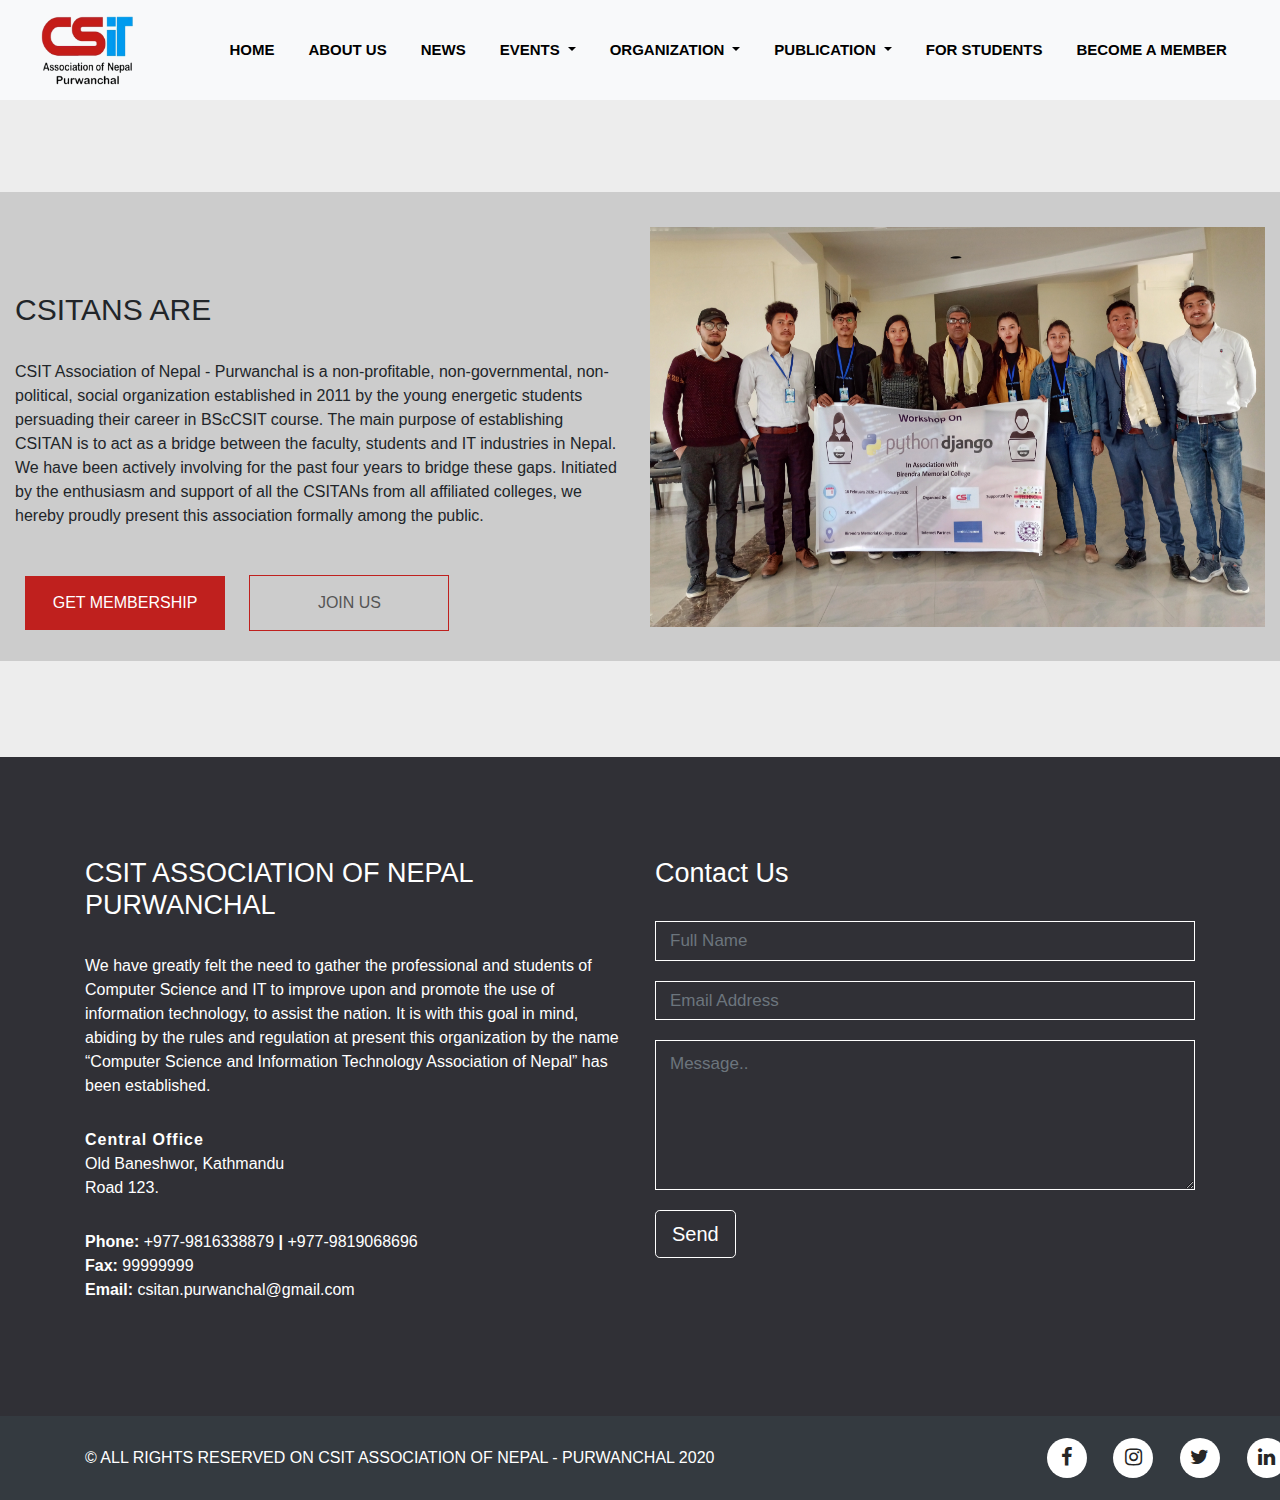
<file: aboutus.html>
<!DOCTYPE html>
<html>

<head>
    <title>About Us - CSIT Association of Nepal - Purwanchal: Calibrating Technical Potentials</title>
    <link rel="icon" href="images/logo1.png" type="images/x-icon">
    <meta charset="UTF-8" />
    <meta name="viewport" content="width=device-width, initial-scale=1.0" />
    <meta http-equiv="X-UA-Compatible" content="ie=edge" />
    <meta name="viewport" content="width=device-width, initial-scale=1.0" />
    <link rel="stylesheet" type="text/css" href="style.css" />
    <link rel="stylesheet" href="css/bootsnav.css">
    <link rel="stylesheet" href="https://maxcdn.bootstrapcdn.com/bootstrap/4.4.1/css/bootstrap.min.css" />
    <link rel="stylesheet" href="https://stackpath.bootstrapcdn.com/font-awesome/4.7.0/css/font-awesome.min.css" />
    <link rel="stylesheet"
        href="https://cdnjs.cloudflare.com/ajax/libs/OwlCarousel2/2.3.4/assets/owl.carousel.min.css" />
    <link rel="stylesheet"
        href="https://cdnjs.cloudflare.com/ajax/libs/OwlCarousel2/2.3.4/assets/owl.theme.default.min.css" />
    <script src="https://ajax.googleapis.com/ajax/libs/jquery/3.4.1/jquery.min.js"></script>
    <script src="https://cdnjs.cloudflare.com/ajax/libs/popper.js/1.16.0/umd/popper.min.js"></script>
    <script src="https://maxcdn.bootstrapcdn.com/bootstrap/4.4.1/js/bootstrap.min.js"></script>
</head>

<body>
    <header>
        <nav class="navbar navbar-expand-lg navbar-light bg-light
                fixed-top">
            <a class="logo" href="#">
                <img src="images/logo1.png" style="width:100px; margin-left:
                20px;"></a>
            <button class="navbar-toggler" type="button" data-toggle="collapse" data-target="#navbarSupportedContent"
                aria-controls="navbarSupportedContent" aria-expanded="false" aria-label="Toggle navigation">
                <span class="navbar-toggler-icon"></span>
            </button>
            <div class="collapse navbar-collapse" id="navbarSupportedContent">
                <ul class="navbar-nav ml-auto" style="padding: 20px;">
                    <li class="nav-item active">
                        <a class="nav-link" href="index.html" target="_blank">HOME <span
                                class="sr-only">(current)</span></a>
                    </li>
                    <li class="nav-item">
                        <a class="nav-link" href="aboutus.html">ABOUT US</a>
                    </li>
                    <li class="nav-item">
                        <a class="nav-link" href="news.html" target="_blank">NEWS</a>
                    </li>
                    <li class="nav-item dropdown">
                        <a class="nav-link dropdown-toggle" href="" id="navbarDropdown" role="button"
                            data-toggle="dropdown" aria-haspopup="true" aria-expanded="false">
                            EVENTS
                        </a>
                        <div class="dropdown-menu navbar-light bg-light" aria-labelledby="navbarDropdown">
                            <a class="dropdown-item" href="pastevents.html" target="_blank">PAST
                                <br>EVENTS</a>
                            <a class="dropdown-item" href="upcomevents.html" target="_blank">UPCOMING
                                <br>EVENTS</a>
                        </div>
                    </li>
                    <li class="nav-item dropdown">
                        <a class="nav-link dropdown-toggle" href="#" id="navbarDropdown" role="button"
                            data-toggle="dropdown" aria-haspopup="true" aria-expanded="false">
                            ORGANIZATION
                        </a>
                        <div class="dropdown-menu navbar-light bg-light" aria-labelledby="navbarDropdown">
                            <a class="dropdown-item" href="https://www.csitan.org.np/" target="_blank">Central
                                Team</a>
                            <a class="dropdown-item" href="https://www.facebook.com/csitanchitwanofficial/"
                                target="_blank">Region 001
                                <br>Chitwan</a>
                            <a class="dropdown-item" href="https://www.facebook.com/csitan0010/" target="_blank">Region
                                0010
                                <br>Purwanchal</a>
                            <a class="dropdown-item" href="https://www.facebook.com/csitianbutwal/"
                                target="_blank">Region 0011
                                <br>Butwal</a>
                        </div>
                    </li>
                    <li class="nav-item dropdown">
                        <a class="nav-link dropdown-toggle" href="#" id="navbarDropdown" role="button"
                            data-toggle="dropdown" aria-haspopup="true" aria-expanded="false">
                            PUBLICATION
                        </a>
                        <div class="dropdown-menu navbar-light bg-light" aria-labelledby="navbarDropdown">
                            <a class="dropdown-item" href="magazine.html" target="_blank">Magazines</a>
                            <a class="dropdown-item" href="EPC.html"
                                target="_blank">Entrance<br>Preparation<br>Capsule</a>
                        </div>
                    </li>
                    <li class="nav-item">
                        <a class="nav-link" href="student.html" target="_blank">FOR STUDENTS</a>
                    </li>
                    <li class="nav-item">
                        <a class="nav-link" href="member.html" target="_blank">BECOME A MEMBER</a>
                    </li>
                </ul>
            </div>
        </nav>
    </header>
    <br><br><br><br><br><br><br><br>
    <div class="section3">
        <div class="col-md-6">
            <div class="info">
                <h1 class="h">CSITANS ARE</h1>
                <br />
                <p class="description">
                    CSIT Association of Nepal - Purwanchal is a non-profitable, non-governmental, non-political, social
                    organization established in 2011 by the young energetic students persuading their career in BScCSIT
                    course. The main purpose of establishing CSITAN is
                    to act as a bridge between the faculty, students and IT industries in Nepal. We have been actively
                    involving for the past four years to bridge these gaps. Initiated by the enthusiasm and support of
                    all the CSITANs from all affiliated
                    colleges, we hereby proudly present this association formally among the public.
                </p>
                <a href="#" class="first-btn">GET MEMBERSHIP </a>
                <a href="#" class="second-btn">JOIN US </a>
            </div>
        </div>
        <div class="col-md-6 banner">
            <img src="images/Csitian1.jpeg" class="img-responsive" style="height: 400px !important;">
        </div>
    </div>
    <br><br><br><br>
    <footer>
        <div id="contact">
            <div class="container">
                <div class="row">
                    <br /><br />
                    <div class="col-md-6">
                        <div id="contact-left">
                            <h3>CSIT ASSOCIATION OF NEPAL <br />PURWANCHAL</h3>
                            <br />
                            <p>
                                We have greatly felt the need to gather the professional and students of Computer
                                Science and IT to improve upon and promote the use of information technology, to assist
                                the nation. It is with this goal in mind, abiding by the rules and regulation at
                                present this organization by the name “Computer Science and Information Technology
                                Association of Nepal” has been established.
                            </p>
                            <div id="contact-info">
                                <address>
                                    <strong>Central Office</strong>
                                    <br />
                                    <p>
                                        Old Baneshwor, Kathmandu<br />
                                        Road 123.
                                    </p>
                                </address>
                                <div id="phone-fax-email">
                                    <p>
                                        <strong>Phone:
                                            <a href="tel:+977-9816338879">
                                                +977-9816338879 </a> |
                                            <a href="tel:+977-9819068696">
                                                +977-9819068696 </a>
                                            <br /></strong>
                                        <strong>Fax:</strong>
                                        <span>99999999</span>
                                        <br>
                                        <strong>Email:
                                            <a href="mailto:info@csitan.org.np">
                                                csitan.purwanchal@gmail.com
                                            </a>
                                            <br /></strong>
                                    </p>
                                </div>
                            </div>
                        </div>
                    </div>
                    <div class="col-md-6">
                        <div id="contact-right">
                            <h3>Contact Us</h3>
                            <br />
                            <form>
                                <input type="text" name="full-name" placeholder="Full Name" class="form-control" />
                                <input type="text" name="email" placeholder="Email Address" class="form-control" />
                                <textarea name="message" placeholder="Message.." rows="5"
                                    class="form-control"></textarea>
                                <div id="send-btn">
                                    <a href="" class="btn btn-lg btn-genera
                                            btn-white" role="button">
                                        Send
                                    </a>
                                </div>
                            </form>
                        </div>
                    </div>
                </div>
            </div>
        </div>
        <br>
        <div id="footer-bottom">
            <div class="container">
                <div class="row">
                    <div class="col-md-7">
                        <div id="footer-copyrights">
                            <p>
                                &copy; ALL RIGHTS RESERVED ON CSIT ASSOCIATION OF NEPAL - PURWANCHAL 2020
                            </p>
                        </div>
                    </div>
                    <div class="col-md-5">
                        <div id="footer-menu">
                            <ul class="social-list">
                                <li>
                                    <a href="#" class="social-icon"><i class="fa fa-facebook"></i></a>
                                </li>
                                &nbsp;&nbsp;&nbsp;&nbsp;
                                <li>
                                    <a href="#" class="social-icon"><i class="fa fa-instagram"></i></a>
                                </li>
                                &nbsp;&nbsp;&nbsp;&nbsp;
                                <li>
                                    <a href="#" class="social-icon"><i class="fa fa-twitter"></i></a>
                                </li>
                                &nbsp;&nbsp;&nbsp;&nbsp;
                                <li>
                                    <a href="#" class="social-icon"><i class="fa fa-linkedin"></i></a>
                                </li>
                            </ul>
                        </div>
                    </div>
                </div>
            </div>
        </div>
    </footer>
    <script src="https://code.jquery.com/jquery-3.4.1.min.js"
        integrity="sha256-FgpCb/KJQlLNfOu91ta32o/NMZxltwRo8QtmkMRdAu8=" crossorigin="anonymous"></script>
    <script src="js/isotope.min.js"></script>
    <script src="js/script.js"></script>
    <script src="https://cdnjs.cloudflare.com/ajax/libs/OwlCarousel2/2.3.4/owl.carousel.min.js"></script>
</body>

</html>
</file>
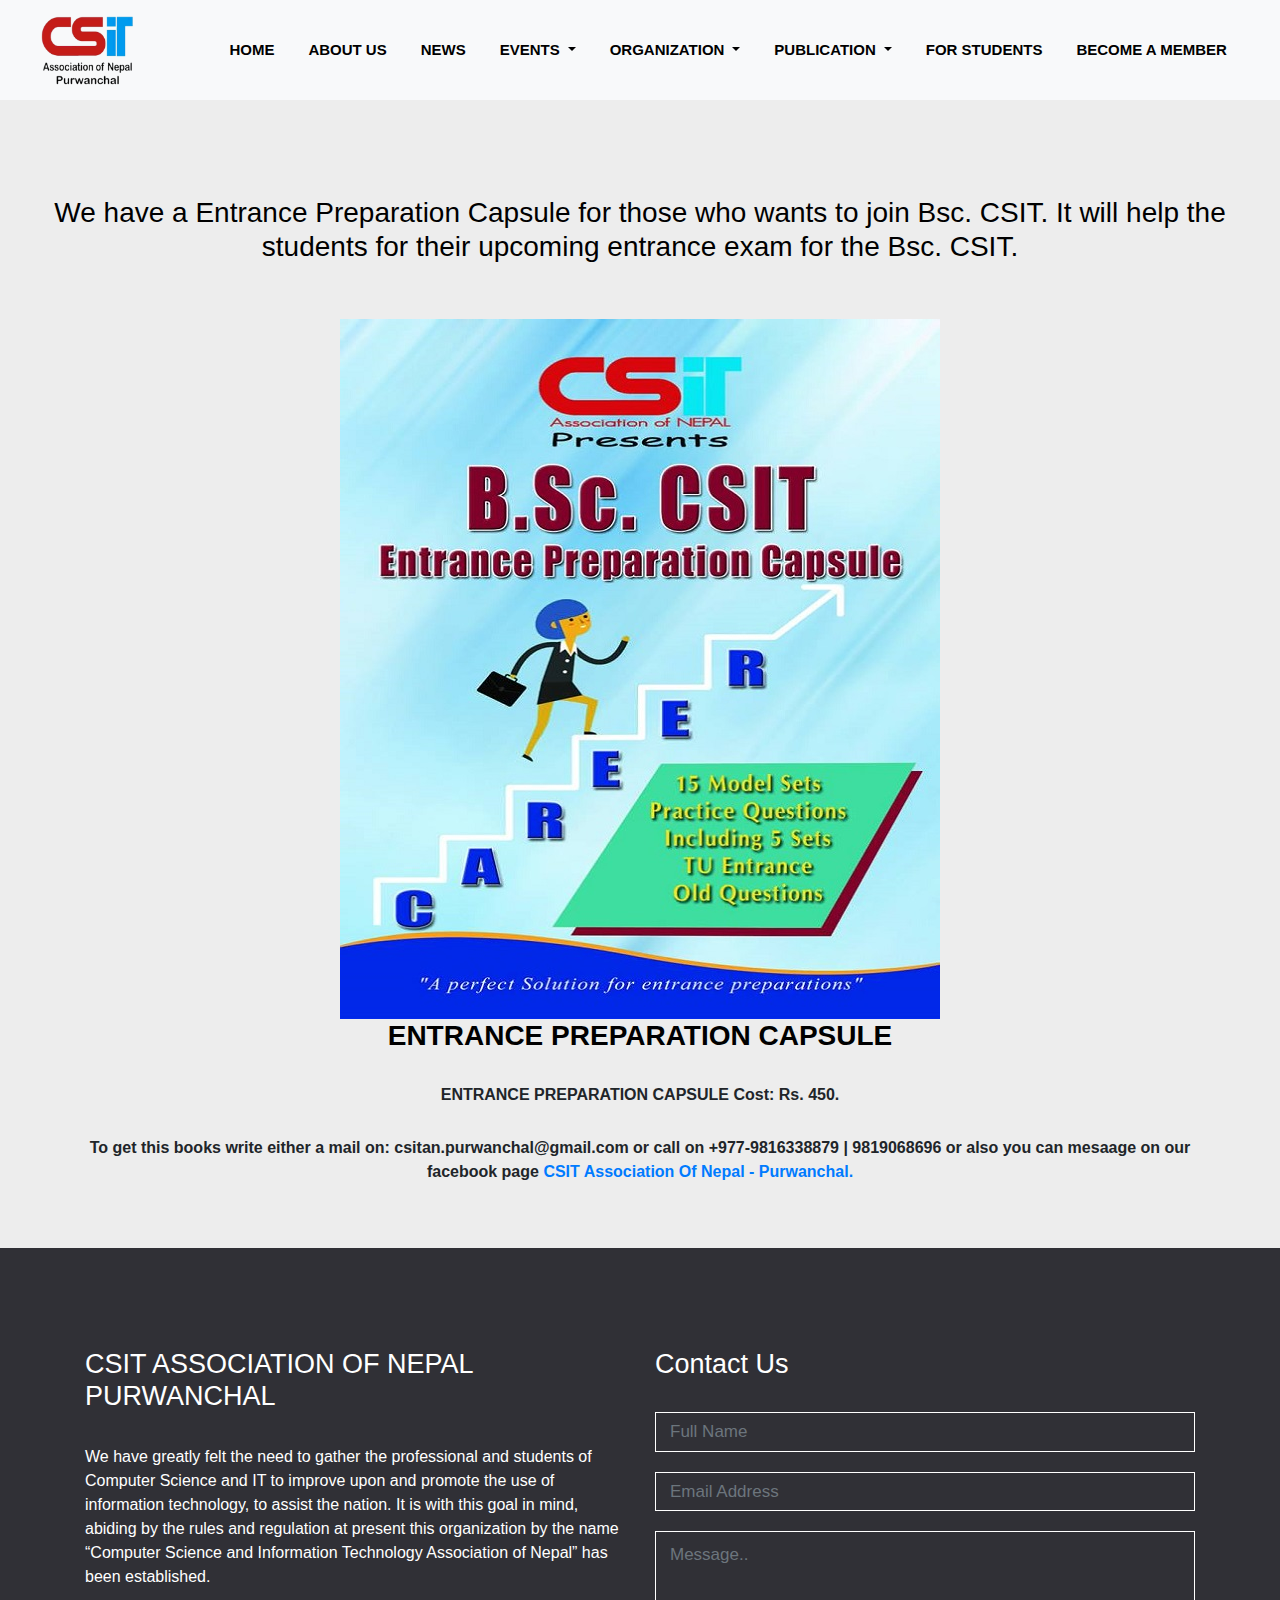
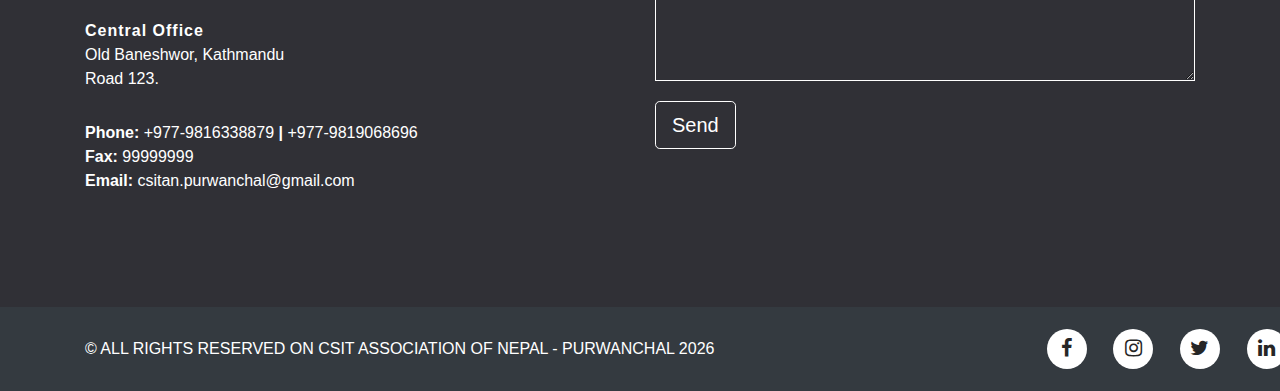
<file: EPC.html>
<!DOCTYPE html>
<html>

<head>
  <title>EPC - CSIT Association of Nepal - Purwanchal: Calibrating Technical Potentials</title>
  <link rel="icon" href="images/logo1.png" type="images/x-icon">
  <meta charset="UTF-8" />
  <meta name="viewport" content="width=device-width, initial-scale=1.0" />
  <meta http-equiv="X-UA-Compatible" content="ie=edge" />
  <meta name="viewport" content="width=device-width, initial-scale=1.0" />
  <link rel="stylesheet" type="text/css" href="style.css" />
  <link rel="stylesheet" href="css/bootsnav.css" />
  <link rel="stylesheet" href="https://maxcdn.bootstrapcdn.com/bootstrap/4.4.1/css/bootstrap.min.css" />
  <link rel="stylesheet" href="https://stackpath.bootstrapcdn.com/font-awesome/4.7.0/css/font-awesome.min.css" />
  <link rel="stylesheet" href="https://cdnjs.cloudflare.com/ajax/libs/OwlCarousel2/2.3.4/assets/owl.carousel.min.css" />
  <link rel="stylesheet"
    href="https://cdnjs.cloudflare.com/ajax/libs/OwlCarousel2/2.3.4/assets/owl.theme.default.min.css" />
  <script src="https://ajax.googleapis.com/ajax/libs/jquery/3.4.1/jquery.min.js"></script>
  <script src="https://cdnjs.cloudflare.com/ajax/libs/popper.js/1.16.0/umd/popper.min.js"></script>
  <script src="https://maxcdn.bootstrapcdn.com/bootstrap/4.4.1/js/bootstrap.min.js"></script>
</head>

<body>
  <header>
    <nav class="navbar navbar-expand-lg navbar-light bg-light
        fixed-top">
      <a class="logo" href="#">
        <img src="images/logo1.png" style="width:100px; margin-left:
        20px;" /></a>
      <button class="navbar-toggler" type="button" data-toggle="collapse" data-target="#navbarSupportedContent"
        aria-controls="navbarSupportedContent" aria-expanded="false" aria-label="Toggle navigation">
        <span class="navbar-toggler-icon"></span>
      </button>
      <div class="collapse navbar-collapse" id="navbarSupportedContent">
        <ul class="navbar-nav ml-auto" style="padding: 20px;">
          <li class="nav-item active">
            <a class="nav-link" href="index.html" target="_blank">HOME <span class="sr-only">(current)</span></a>
          </li>
          <li class="nav-item">
            <a class="nav-link" href="aboutus.html" target="_blank">ABOUT US</a>
          </li>
          <li class="nav-item">
            <a class="nav-link" href="news.html" target="_blank">NEWS</a>
          </li>
          <li class="nav-item dropdown">
            <a class="nav-link dropdown-toggle" href="" id="navbarDropdown" role="button" data-toggle="dropdown"
              aria-haspopup="true" aria-expanded="false">
              EVENTS
            </a>
            <div class="dropdown-menu navbar-light bg-light" aria-labelledby="navbarDropdown">
              <a class="dropdown-item" href="pastevents.html" target="_blank">PAST <br />EVENTS</a>
              <a class="dropdown-item" href="upcomevents.html" target="_blank">UPCOMING <br />EVENTS</a>
            </div>
          </li>
          <li class="nav-item dropdown">
            <a class="nav-link dropdown-toggle" href="#" id="navbarDropdown" role="button" data-toggle="dropdown"
              aria-haspopup="true" aria-expanded="false">
              ORGANIZATION
            </a>
            <div class="dropdown-menu navbar-light bg-light" aria-labelledby="navbarDropdown">
              <a class="dropdown-item" href="https://www.csitan.org.np/" target="_blank">Central Team</a>
              <a class="dropdown-item" href="https://www.facebook.com/csitanchitwanofficial/" target="_blank">Region 001
                <br />Chitwan</a>
              <a class="dropdown-item" href="https://www.facebook.com/csitan0010/" target="_blank">Region 0010
                <br />Purwanchal</a>
              <a class="dropdown-item" href="https://www.facebook.com/csitianbutwal/" target="_blank">Region 0011
                <br />Butwal</a>
            </div>
          </li>
          <li class="nav-item dropdown">
            <a class="nav-link dropdown-toggle" href="#" id="navbarDropdown" role="button" data-toggle="dropdown"
              aria-haspopup="true" aria-expanded="false">
              PUBLICATION
            </a>
            <div class="dropdown-menu navbar-light bg-light" aria-labelledby="navbarDropdown">
              <a class="dropdown-item" href="magazine.html" target="_blank">Magazines</a>
              <a class="dropdown-item" href="EPC.html">Entrance<br />Preparation<br />Capsule</a>
            </div>
          </li>
          <li class="nav-item">
            <a class="nav-link" href="student.html" target="_blank">FOR STUDENTS</a>
          </li>
          <li class="nav-item">
            <a class="nav-link" href="member.html" target="_blank">BECOME A MEMBER</a>
          </li>
        </ul>
      </div>
    </nav>
  </header>
  <br /><br /><br /><br />
  <h3 class="desc text-center" style="margin-top: 100px !important;">
    We have a Entrance Preparation Capsule for those who wants to join Bsc.
    CSIT. It will help the students for their upcoming entrance exam for the
    Bsc. CSIT.
  </h3>
  <br /><br />
  <div class="container text-center">
    <img src="images/book.jpg" alt="" img-responsive />
    <h3 class="desc" style="font-weight: bold;">
      ENTRANCE PREPARATION CAPSULE
    </h3>
  </div>
  <br />
  <div class="container">
    <h6 class="text-center" style="font-weight: bold;">
      ENTRANCE PREPARATION CAPSULE Cost: Rs. 450.
    </h6>
    <br />
    <p class="text-center" style="font-weight: bold;">
      To get this books write either a mail on: csitan.purwanchal@gmail.com or
      call on +977-9816338879 | 9819068696 or also you can mesaage on our
      facebook page
      <a href="https://www.facebook.com/csitan0010/">
        CSIT Association Of Nepal - Purwanchal.</a>
    </p>
  </div>
  <br /><br />
  <footer>
    <div id="contact">
      <div class="container">
        <div class="row">
          <br /><br />
          <div class="col-md-6">
            <div id="contact-left">
              <h3>CSIT ASSOCIATION OF NEPAL <br />PURWANCHAL</h3>
              <br />
              <p>
                We have greatly felt the need to gather the professional and
                students of Computer Science and IT to improve upon and
                promote the use of information technology, to assist the
                nation. It is with this goal in mind, abiding by the rules and
                regulation at present this organization by the name “Computer
                Science and Information Technology Association of Nepal” has
                been established.
              </p>
              <div id="contact-info">
                <address>
                  <strong>Central Office</strong>
                  <br />
                  <p>
                    Old Baneshwor, Kathmandu<br />
                    Road 123.
                  </p>
                </address>
                <div id="phone-fax-email">
                  <p>
                    <strong>Phone:
                      <a href="tel:+977-9816338879"> +977-9816338879 </a> |
                      <a href="tel:+977-9819068696"> +977-9819068696 </a>
                      <br /></strong>
                    <strong>Fax:</strong>
                    <span>99999999</span>
                    <br />
                    <strong>Email:
                      <a href="mailto:info@csitan.org.np">
                        csitan.purwanchal@gmail.com
                      </a>
                      <br /></strong>
                  </p>
                </div>
              </div>
            </div>
          </div>
          <div class="col-md-6">
            <div id="contact-right">
              <h3>Contact Us</h3>
              <br />
              <form>
                <input type="text" name="full-name" placeholder="Full Name" class="form-control" />
                <input type="text" name="email" placeholder="Email Address" class="form-control" />
                <textarea name="message" placeholder="Message.." rows="5" class="form-control"></textarea>
                <div id="send-btn">
                  <a href="" class="btn btn-lg btn-general
              btn-white" role="button">
                    Send
                  </a>
                </div>
              </form>
            </div>
          </div>
        </div>
      </div>
    </div>
    <br />
    <div id="footer-bottom">
      <div class="container">
        <div class="row">
          <div class="col-md-7">
            <div id="footer-copyrights">
              <p>
                &copy; ALL RIGHTS RESERVED ON CSIT ASSOCIATION OF NEPAL - PURWANCHAL
                <script>
                  var CurrentYear = new Date().getFullYear()
                  document.write(CurrentYear)
                </script>
              </p>
            </div>
          </div>
          <div class="col-md-5">
            <div id="footer-menu">
              <ul class="social-list">
                <li>
                  <a href="#" class="social-icon"><i class="fa fa-facebook"></i></a>
                </li>
                &nbsp;&nbsp;&nbsp;&nbsp;
                <li>
                  <a href="#" class="social-icon"><i class="fa fa-instagram"></i></a>
                </li>
                &nbsp;&nbsp;&nbsp;&nbsp;
                <li>
                  <a href="#" class="social-icon"><i class="fa fa-twitter"></i></a>
                </li>
                &nbsp;&nbsp;&nbsp;&nbsp;
                <li>
                  <a href="#" class="social-icon"><i class="fa fa-linkedin"></i></a>
                </li>
              </ul>
            </div>
          </div>
        </div>
      </div>
    </div>
  </footer>
  <script src="https://code.jquery.com/jquery-3.4.1.min.js"
    integrity="sha256-FgpCb/KJQlLNfOu91ta32o/NMZxltwRo8QtmkMRdAu8=" crossorigin="anonymous"></script>
  <script src="js/isotope.min.js"></script>
  <script src="js/script.js"></script>
  <script src="https://cdnjs.cloudflare.com/ajax/libs/OwlCarousel2/2.3.4/owl.carousel.min.js"></script>
</body>

</html>
</file>
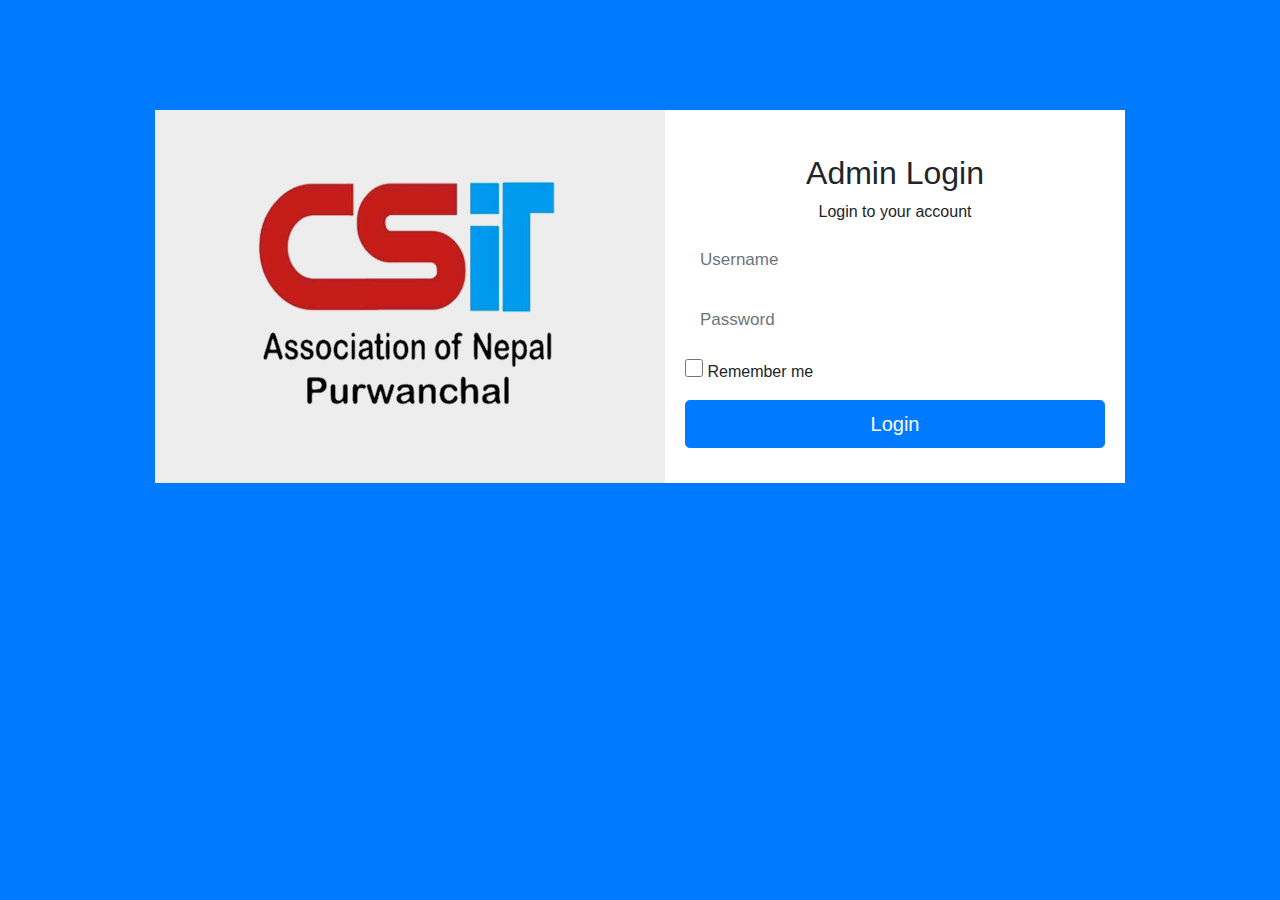
<file: login.html>
<!DOCTYPE html>
<html>

<head>
    <title>login - CSIT Association of Nepal - Purwanchal: Calibrating Technical Potentials</title>
    <link rel="icon" href="images/logo1.png" type="images/x-icon">
    <meta charset="UTF-8" />
    <meta name="viewport" content="width=device-width, initial-scale=1.0" />
    <meta http-equiv="X-UA-Compatible" content="ie=edge" />
    <meta name="viewport" content="width=device-width, initial-scale=1.0" />
    <link rel="stylesheet" type="text/css" href="style.css" />
    <link rel="stylesheet" href="css/bootsnav.css">
    <link rel="stylesheet" href="https://maxcdn.bootstrapcdn.com/bootstrap/4.4.1/css/bootstrap.min.css" />
    <link rel="stylesheet" href="https://stackpath.bootstrapcdn.com/font-awesome/4.7.0/css/font-awesome.min.css" />
    <link rel="stylesheet"
        href="https://cdnjs.cloudflare.com/ajax/libs/OwlCarousel2/2.3.4/assets/owl.carousel.min.css" />
    <link rel="stylesheet"
        href="https://cdnjs.cloudflare.com/ajax/libs/OwlCarousel2/2.3.4/assets/owl.theme.default.min.css" />
    <script src="https://ajax.googleapis.com/ajax/libs/jquery/3.4.1/jquery.min.js"></script>
    <script src="https://cdnjs.cloudflare.com/ajax/libs/popper.js/1.16.0/umd/popper.min.js"></script>
    <script src="https://maxcdn.bootstrapcdn.com/bootstrap/4.4.1/js/bootstrap.min.js"></script>

    <style>
        .container1 {
            margin: 0 auto;
            padding: 100px 50px 50px 100px !important;
        }

        .banner {
            background: #ededed;
            height: 95%;
            margin-top: 10px;
        }

        .banner img {
            height: 90%;
            width: 80%;
            padding-left: 15%;
            padding-top: 5%
        }

        .content {
            background-color: #fff !important;
            padding: 20px;
            margin-right: 50px;
            margin-top: 10px;
            height: 95%;
        }

        .padding-0 {
            padding-right: 0;
            padding-left: 0;
        }

        @media (max-width: 486px) {}
    </style>
</head>

<body class="bg-primary">

    <div class="container container1">
        <div class="row">
            <div class="col-md-6 padding-0">
                <div class="banner">
                    <img src="images/logo1.png" class="img-responsive">
                </div>
            </div>
            <div class="col-md-6 padding-0">
                <div class="content">
                    <div class="header text-center">
                        <br>
                        <h2>Admin Login</h2>
                        <p>Login to your account</p>
                    </div>
                    <form class="form" action="" method="post">
                        <div class="form-group">
                            <label for="email" class="label sr-only">Email</label>
                            <input type="text" class="form-control" id="username" name="username"
                                placeholder="Username">
                        </div>
                        <div class="form-group">
                            <label for="password" class="label sr-only">Password</label>
                            <input type="password" class="form-control" id="Password" name="Password"
                                placeholder="Password">
                        </div>
                        <div class="form-group clearfix">
                            <input type="checkbox" style="width:18px;height:18px;">
                            <span class="checkmark">Remember me</span>
                            <br>
                        </div>
                        <button type="submit" class="btn btn-primary btn-lg btn-block">Login</button>
                    </form>
                    <br>
                </div>
            </div>
        </div>
    </div>

</body>

</html>
</file>
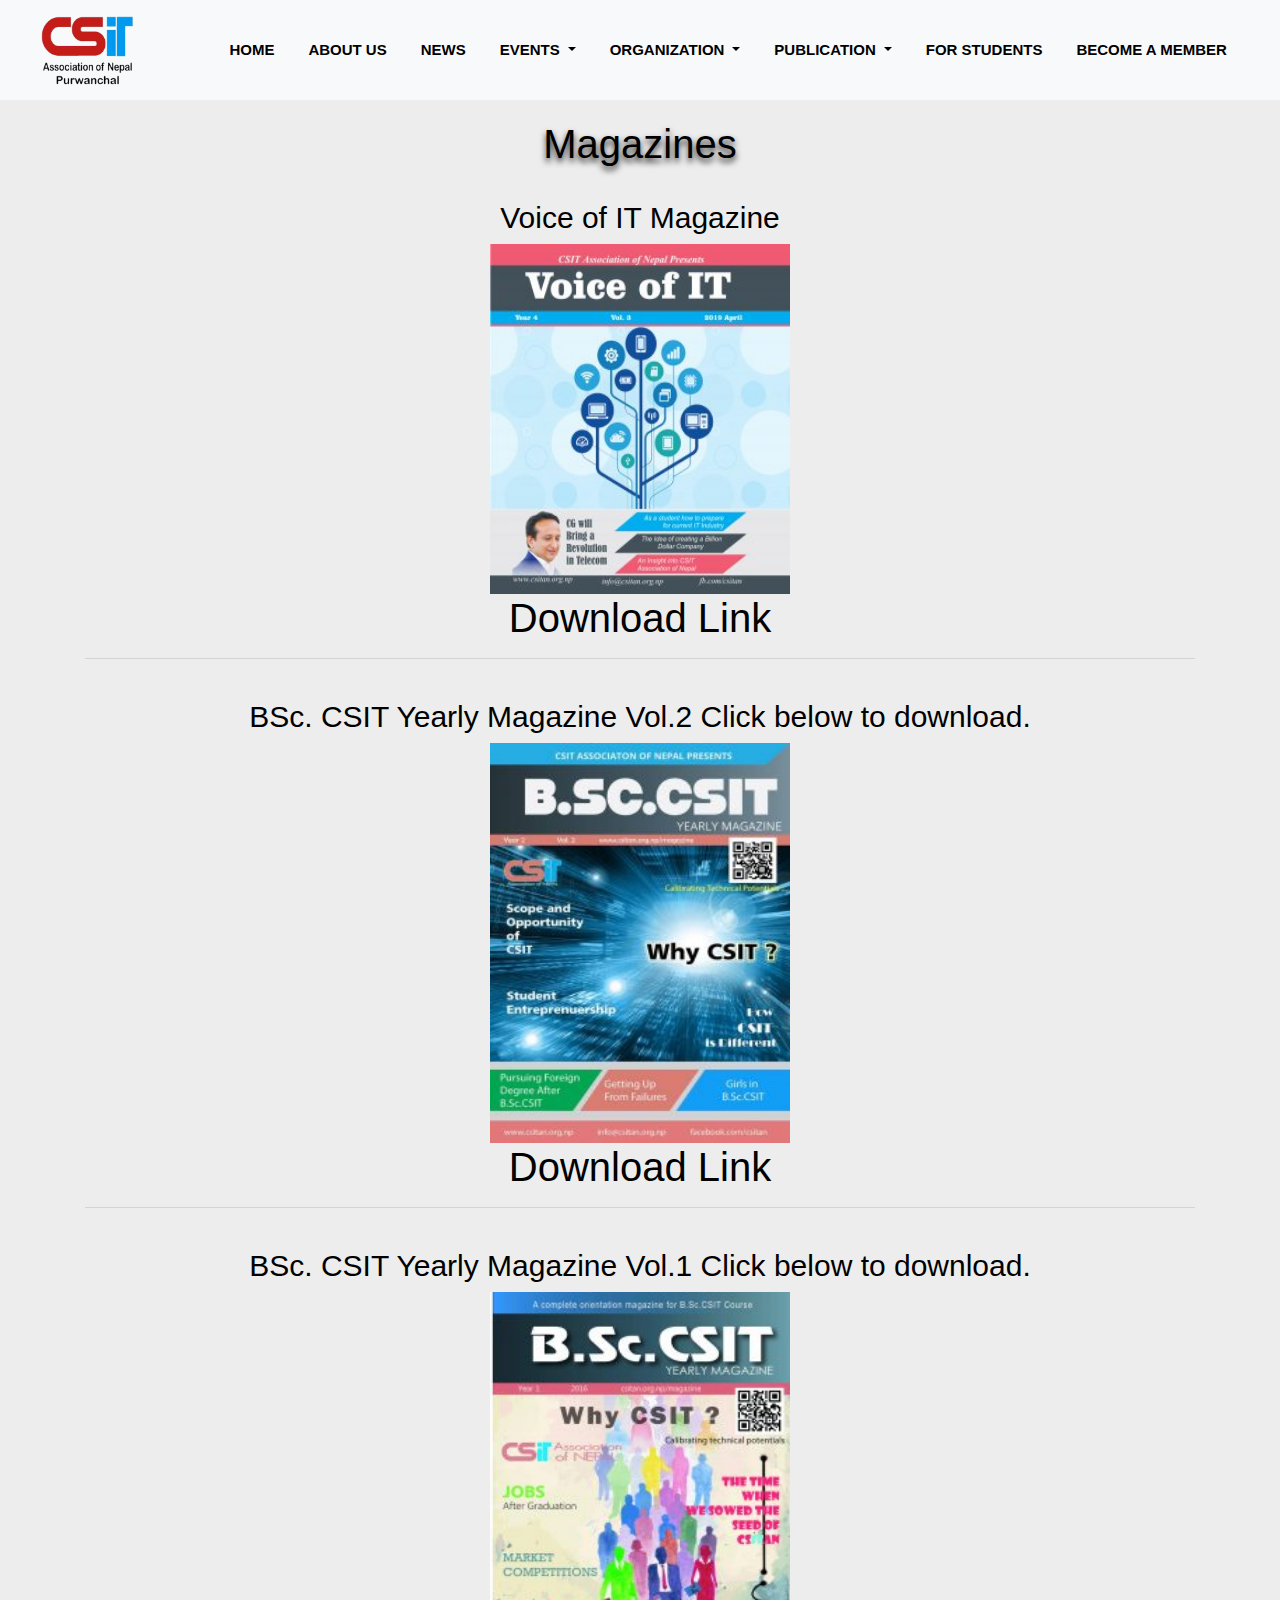
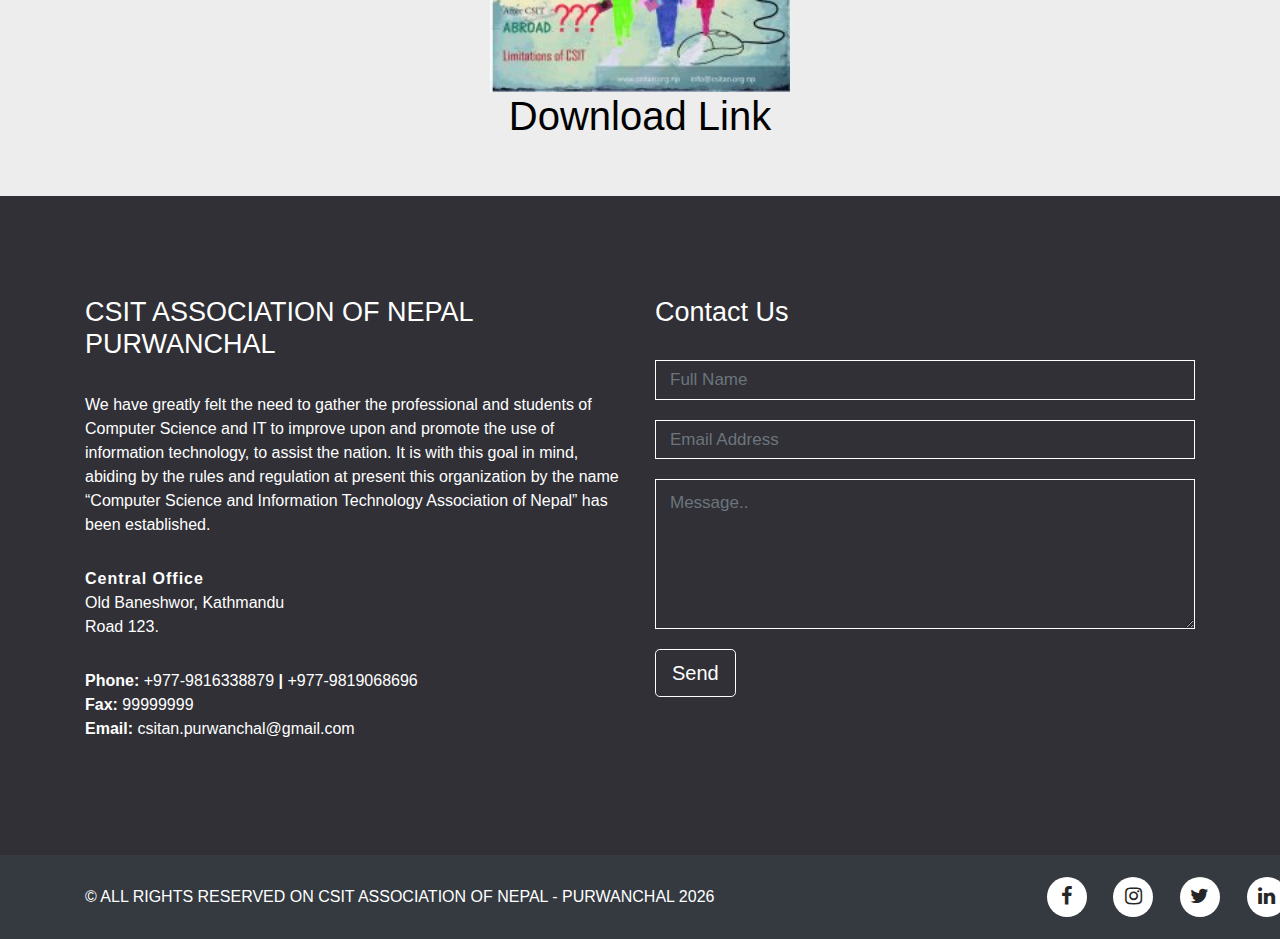
<file: magazine.html>
<!DOCTYPE html>
<html>

<head>
    <title>Magazines - CSIT Association of Nepal - Purwanchal: Calibrating Technical Potentials</title>
    <link rel="icon" href="images/logo1.png" type="images/x-icon">
    <meta charset="UTF-8" />
    <meta name="viewport" content="width=device-width, initial-scale=1.0" />
    <meta http-equiv="X-UA-Compatible" content="ie=edge" />
    <meta name="viewport" content="width=device-width, initial-scale=1.0" />
    <link rel="stylesheet" type="text/css" href="style.css" />
    <link rel="stylesheet" href="css/bootsnav.css" />
    <link rel="stylesheet" href="https://maxcdn.bootstrapcdn.com/bootstrap/4.4.1/css/bootstrap.min.css" />
    <link rel="stylesheet" href="https://stackpath.bootstrapcdn.com/font-awesome/4.7.0/css/font-awesome.min.css" />
    <link rel="stylesheet"
        href="https://cdnjs.cloudflare.com/ajax/libs/OwlCarousel2/2.3.4/assets/owl.carousel.min.css" />
    <link rel="stylesheet"
        href="https://cdnjs.cloudflare.com/ajax/libs/OwlCarousel2/2.3.4/assets/owl.theme.default.min.css" />
    <script src="https://ajax.googleapis.com/ajax/libs/jquery/3.4.1/jquery.min.js"></script>
    <script src="https://cdnjs.cloudflare.com/ajax/libs/popper.js/1.16.0/umd/popper.min.js"></script>
    <script src="https://maxcdn.bootstrapcdn.com/bootstrap/4.4.1/js/bootstrap.min.js"></script>
</head>

<body>
    <header>
        <nav class="navbar navbar-expand-lg navbar-light bg-light
                fixed-top">
            <a class="logo" href="#">
                <img src="images/logo1.png" style="width:100px; margin-left:
                20px;" /></a>
            <button class="navbar-toggler" type="button" data-toggle="collapse" data-target="#navbarSupportedContent"
                aria-controls="navbarSupportedContent" aria-expanded="false" aria-label="Toggle navigation">
                <span class="navbar-toggler-icon"></span>
            </button>
            <div class="collapse navbar-collapse" id="navbarSupportedContent">
                <ul class="navbar-nav ml-auto" style="padding: 20px;">
                    <li class="nav-item active">
                        <a class="nav-link" href="index.html" target="_blank">HOME <span
                                class="sr-only">(current)</span></a>
                    </li>
                    <li class="nav-item">
                        <a class="nav-link" href="aboutus.html" target="_blank">ABOUT US</a>
                    </li>
                    <li class="nav-item">
                        <a class="nav-link" href="news.html" target="_blank">NEWS</a>
                    </li>
                    <li class="nav-item dropdown">
                        <a class="nav-link dropdown-toggle" href="" id="navbarDropdown" role="button"
                            data-toggle="dropdown" aria-haspopup="true" aria-expanded="false">
                            EVENTS
                        </a>
                        <div class="dropdown-menu navbar-light bg-light" aria-labelledby="navbarDropdown">
                            <a class="dropdown-item" href="pastevents.html" target="_blank">PAST <br />EVENTS</a>
                            <a class="dropdown-item" href="upcomevents.html" target="_blank">UPCOMING <br />EVENTS</a>
                        </div>
                    </li>
                    <li class="nav-item dropdown">
                        <a class="nav-link dropdown-toggle" href="#" id="navbarDropdown" role="button"
                            data-toggle="dropdown" aria-haspopup="true" aria-expanded="false">
                            ORGANIZATION
                        </a>
                        <div class="dropdown-menu navbar-light bg-light" aria-labelledby="navbarDropdown">
                            <a class="dropdown-item" href="https://www.csitan.org.np/" target="_blank">Central Team</a>
                            <a class="dropdown-item" href="https://www.facebook.com/csitanchitwanofficial/"
                                target="_blank">Region 001 <br />Chitwan</a>
                            <a class="dropdown-item" href="https://www.facebook.com/csitan0010/" target="_blank">Region
                                0010 <br />Purwanchal</a>
                            <a class="dropdown-item" href="https://www.facebook.com/csitianbutwal/"
                                target="_blank">Region 0011 <br />Butwal</a>
                        </div>
                    </li>
                    <li class="nav-item dropdown">
                        <a class="nav-link dropdown-toggle" href="#" id="navbarDropdown" role="button"
                            data-toggle="dropdown" aria-haspopup="true" aria-expanded="false">
                            PUBLICATION
                        </a>
                        <div class="dropdown-menu navbar-light bg-light" aria-labelledby="navbarDropdown">
                            <a class="dropdown-item" href="magazine.html">Magazines</a>
                            <a class="dropdown-item" href="EPC.html"
                                target="_blank">Entrance<br />Preparation<br />Capsule</a>
                        </div>
                    </li>
                    <li class="nav-item">
                        <a class="nav-link" href="student.html" target="_blank">FOR STUDENTS</a>
                    </li>
                    <li class="nav-item">
                        <a class="nav-link" href="member.html" target="_blank">BECOME A MEMBER</a>
                    </li>
                </ul>
            </div>
        </nav>
    </header>
    <br><br><br><br><br>
    <div class="container text-center">
        <h1 class="desc text-center" style=" text-shadow: 0 4px 6px #262626;">Magazines</h1>
        <br>
        <h4 class="desc text-center" style="font-size: 30px;">
            Voice of IT Magazine
        </h4>
        <img src="images/magazine1.jpg" alt="" style="width: 300px; height: 350px;">
        <a href="https://drive.google.com/file/d/1m5i81OQGXljZeVx2p6TdsGXbonAyYAuC/view" target="_blank">
            <h3 class="desc" style="font-size: 40px;">
                Download Link
            </h3>
        </a>
        <hr style="color: white">
        <br>
        <h4 class="desc text-center" style="font-size: 30px;">
            BSc. CSIT Yearly Magazine Vol.2 Click below to download.
        </h4>
        <img src="images/magazine2.jpg" alt="" style="width: 300px; height: 400px;">
        <a href="https://drive.google.com/file/d/1UaE_WC-q6789aMHeL4x_C9NrekaQQMIf/view" target="_blank">
            <h3 class="desc" style="font-size: 40px;">
                Download Link
            </h3>
        </a>
        <hr style="color: white">
        <br>
        <h4 class="desc text-center" style="font-size: 30px;">
            BSc. CSIT Yearly Magazine Vol.1 Click below to download.
        </h4>
        <img src="images/magazine3.jpg" alt="" style="width: 300px; height: 400px;">
        <a href="https://drive.google.com/file/d/1nOfeWxs8aWO_tkFXZ9xvxZsRPDweInIS/view" target="_blank">
            <h3 class="desc" style="font-size: 40px;">
                Download Link
            </h3>
        </a>
    </div>
    <br><br>
    <footer>
        <div id="contact">
            <div class="container">
                <div class="row">
                    <br /><br />
                    <div class="col-md-6">
                        <div id="contact-left">
                            <h3>CSIT ASSOCIATION OF NEPAL <br />PURWANCHAL</h3>
                            <br />
                            <p>
                                We have greatly felt the need to gather the professional and
                                students of Computer Science and IT to improve upon and
                                promote the use of information technology, to assist the
                                nation. It is with this goal in mind, abiding by the rules and
                                regulation at present this organization by the name “Computer
                                Science and Information Technology Association of Nepal” has
                                been established.
                            </p>
                            <div id="contact-info">
                                <address>
                                    <strong>Central Office</strong>
                                    <br />
                                    <p>
                                        Old Baneshwor, Kathmandu<br />
                                        Road 123.
                                    </p>
                                </address>
                                <div id="phone-fax-email">
                                    <p>
                                        <strong>Phone:
                                            <a href="tel:+977-9816338879"> +977-9816338879 </a> |
                                            <a href="tel:+977-9819068696"> +977-9819068696 </a>
                                            <br /></strong>
                                        <strong>Fax:</strong>
                                        <span>99999999</span>
                                        <br />
                                        <strong>Email:
                                            <a href="mailto:info@csitan.org.np">
                                                csitan.purwanchal@gmail.com
                                            </a>
                                            <br /></strong>
                                    </p>
                                </div>
                            </div>
                        </div>
                    </div>
                    <div class="col-md-6">
                        <div id="contact-right">
                            <h3>Contact Us</h3>
                            <br />
                            <form>
                                <input type="text" name="full-name" placeholder="Full Name" class="form-control" />
                                <input type="text" name="email" placeholder="Email Address" class="form-control" />
                                <textarea name="message" placeholder="Message.." rows="5"
                                    class="form-control"></textarea>
                                <div id="send-btn">
                                    <a href="" class="btn btn-lg btn-general
                            btn-white" role="button">
                                        Send
                                    </a>
                                </div>
                            </form>
                        </div>
                    </div>
                </div>
            </div>
        </div>
        <br />
        <div id="footer-bottom">
            <div class="container">
                <div class="row">
                    <div class="col-md-7">
                        <div id="footer-copyrights">
                            <p>
                                &copy; ALL RIGHTS RESERVED ON CSIT ASSOCIATION OF NEPAL - PURWANCHAL
                                <script>
                                    var CurrentYear = new Date().getFullYear()
                                    document.write(CurrentYear)
                                </script>
                            </p>
                        </div>
                    </div>
                    <div class="col-md-5">
                        <div id="footer-menu">
                            <ul class="social-list">
                                <li>
                                    <a href="#" class="social-icon"><i class="fa fa-facebook"></i></a>
                                </li>
                                &nbsp;&nbsp;&nbsp;&nbsp;
                                <li>
                                    <a href="#" class="social-icon"><i class="fa fa-instagram"></i></a>
                                </li>
                                &nbsp;&nbsp;&nbsp;&nbsp;
                                <li>
                                    <a href="#" class="social-icon"><i class="fa fa-twitter"></i></a>
                                </li>
                                &nbsp;&nbsp;&nbsp;&nbsp;
                                <li>
                                    <a href="#" class="social-icon"><i class="fa fa-linkedin"></i></a>
                                </li>
                            </ul>
                        </div>
                    </div>
                </div>
            </div>
        </div>
    </footer>
    <script src="https://code.jquery.com/jquery-3.4.1.min.js"
        integrity="sha256-FgpCb/KJQlLNfOu91ta32o/NMZxltwRo8QtmkMRdAu8=" crossorigin="anonymous"></script>
    <script src="js/isotope.min.js"></script>
    <script src="js/script.js"></script>
    <script src="https://cdnjs.cloudflare.com/ajax/libs/OwlCarousel2/2.3.4/owl.carousel.min.js"></script>
</body>

</html>
</file>
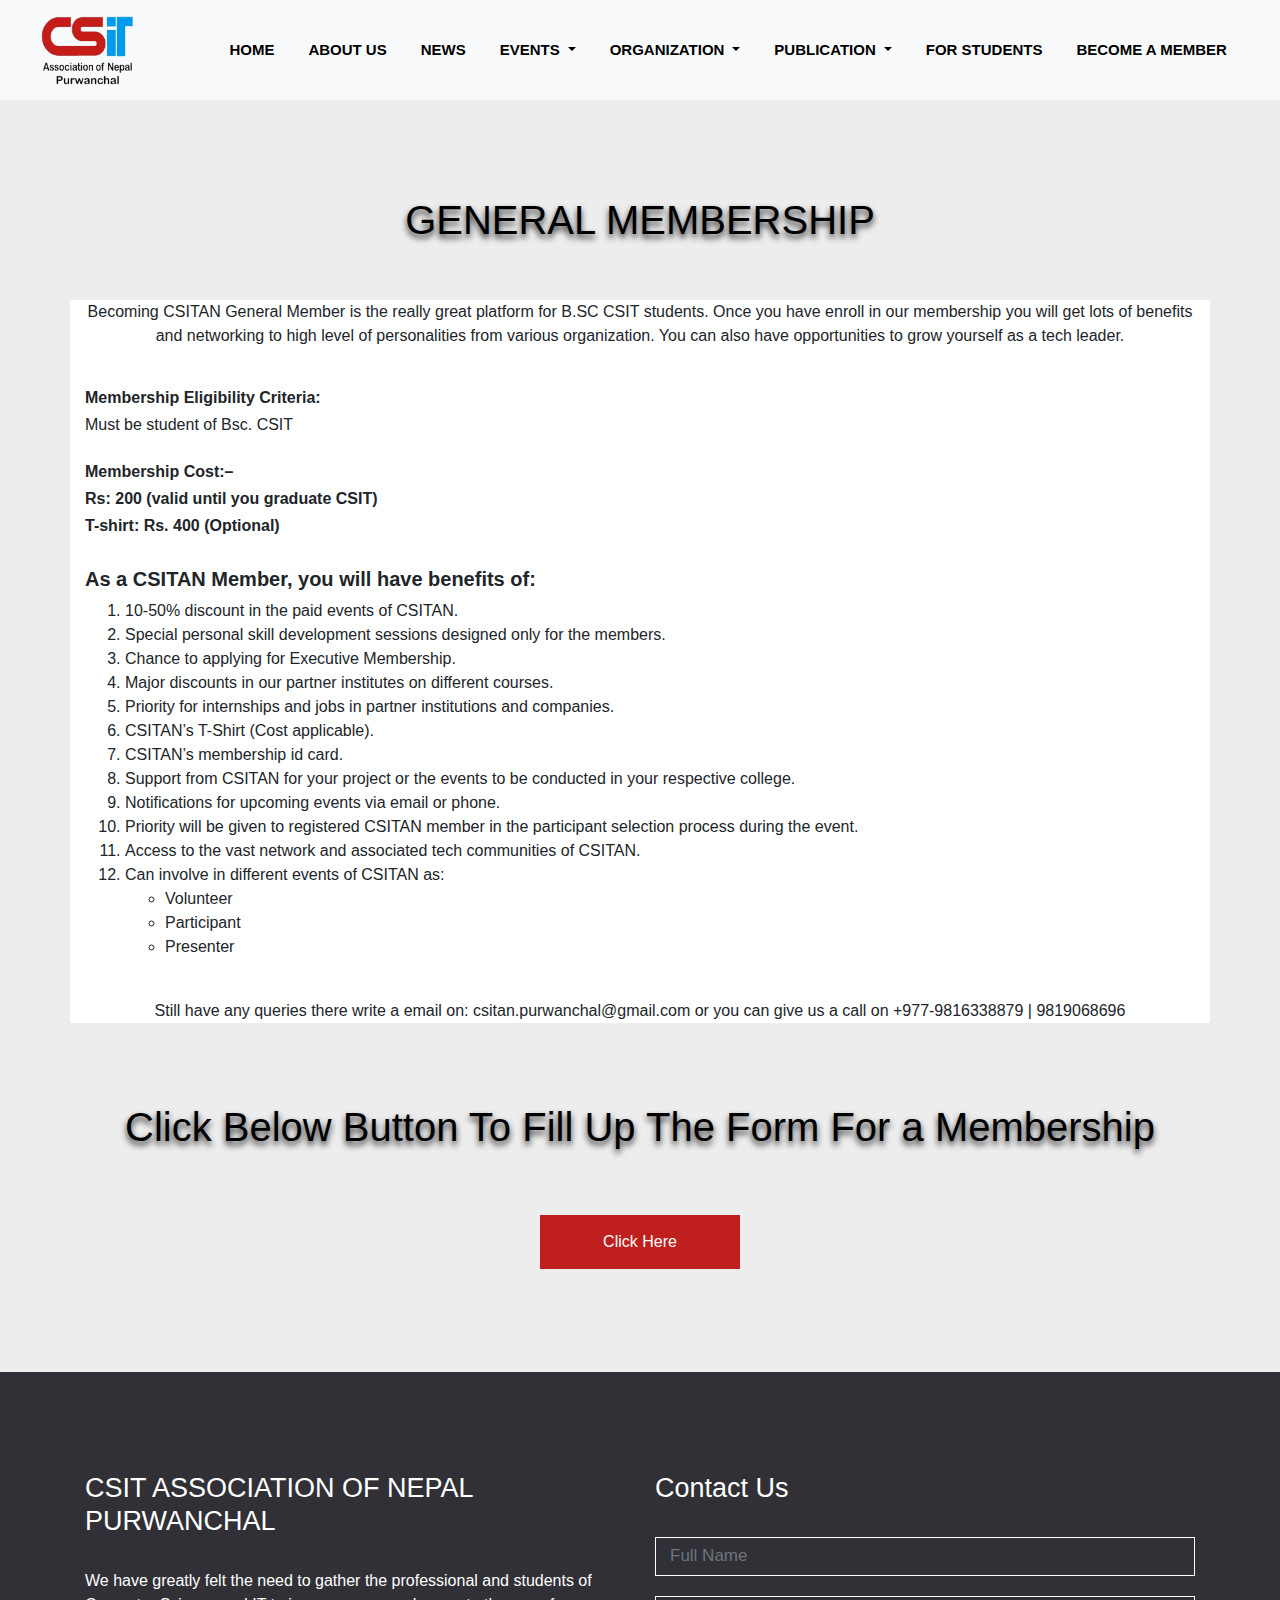
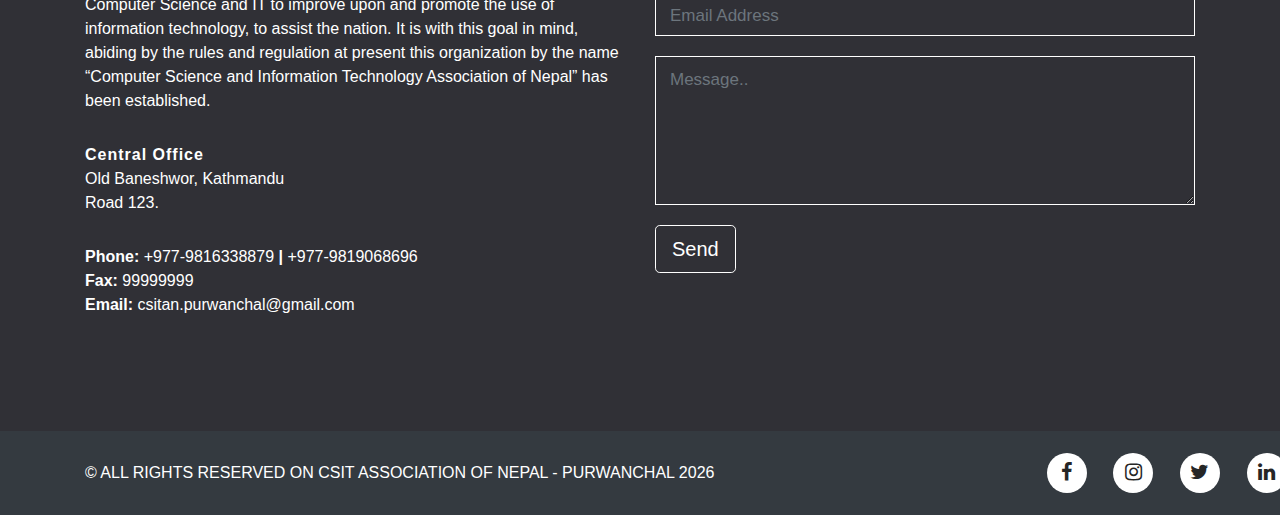
<file: member.html>
<!DOCTYPE html>
<html>

<head>
    <title>General Membership - CSIT Association of Nepal - Purwanchal: Calibrating Technical Potentials</title>
    <link rel="icon" href="images/logo1.png" type="images/x-icon">
    <meta charset="UTF-8" />
    <meta name="viewport" content="width=device-width, initial-scale=1.0" />
    <meta http-equiv="X-UA-Compatible" content="ie=edge" />
    <meta name="viewport" content="width=device-width, initial-scale=1.0" />
    <link rel="stylesheet" type="text/css" href="style.css" />
    <link rel="stylesheet" href="css/bootsnav.css">
    <link rel="stylesheet" href="https://maxcdn.bootstrapcdn.com/bootstrap/4.4.1/css/bootstrap.min.css" />
    <link rel="stylesheet" href="https://stackpath.bootstrapcdn.com/font-awesome/4.7.0/css/font-awesome.min.css" />
    <link rel="stylesheet"
        href="https://cdnjs.cloudflare.com/ajax/libs/OwlCarousel2/2.3.4/assets/owl.carousel.min.css" />
    <link rel="stylesheet"
        href="https://cdnjs.cloudflare.com/ajax/libs/OwlCarousel2/2.3.4/assets/owl.theme.default.min.css" />
    <script src="https://ajax.googleapis.com/ajax/libs/jquery/3.4.1/jquery.min.js"></script>
    <script src="https://cdnjs.cloudflare.com/ajax/libs/popper.js/1.16.0/umd/popper.min.js"></script>
    <script src="https://maxcdn.bootstrapcdn.com/bootstrap/4.4.1/js/bootstrap.min.js"></script>
</head>

<body>
    <header>
        <nav class="navbar navbar-expand-lg navbar-light bg-light
                fixed-top">
            <a class="logo" href="#">
                <img src="images/logo1.png" style="width:100px; margin-left:
                20px;"></a>
            <button class="navbar-toggler" type="button" data-toggle="collapse" data-target="#navbarSupportedContent"
                aria-controls="navbarSupportedContent" aria-expanded="false" aria-label="Toggle navigation">
                <span class="navbar-toggler-icon"></span>
            </button>
            <div class="collapse navbar-collapse" id="navbarSupportedContent">
                <ul class="navbar-nav ml-auto" style="padding: 20px;">
                    <li class="nav-item active">
                        <a class="nav-link" href="index.html" target="_blank">HOME <span
                                class="sr-only">(current)</span></a>
                    </li>
                    <li class="nav-item">
                        <a class="nav-link" href="aboutus.html" target="_blank">ABOUT US</a>
                    </li>
                    <li class="nav-item">
                        <a class="nav-link" href="news.html" target="_blank">NEWS</a>
                    </li>
                    <li class="nav-item dropdown">
                        <a class="nav-link dropdown-toggle" href="" id="navbarDropdown" role="button"
                            data-toggle="dropdown" aria-haspopup="true" aria-expanded="false">
                            EVENTS
                        </a>
                        <div class="dropdown-menu navbar-light bg-light" aria-labelledby="navbarDropdown">
                            <a class="dropdown-item" href="pastevents.html" target="_blank">PAST
                                <br>EVENTS</a>
                            <a class="dropdown-item" href="upcomevents.html" target="_blank">UPCOMING
                                <br>EVENTS</a>
                        </div>
                    </li>
                    <li class="nav-item dropdown">
                        <a class="nav-link dropdown-toggle" href="#" id="navbarDropdown" role="button"
                            data-toggle="dropdown" aria-haspopup="true" aria-expanded="false">
                            ORGANIZATION
                        </a>
                        <div class="dropdown-menu navbar-light bg-light" aria-labelledby="navbarDropdown">
                            <a class="dropdown-item" href="https://www.csitan.org.np/" target="_blank">Central
                                Team</a>
                            <a class="dropdown-item" href="https://www.facebook.com/csitanchitwanofficial/"
                                target="_blank">Region 001
                                <br>Chitwan</a>
                            <a class="dropdown-item" href="https://www.facebook.com/csitan0010/" target="_blank">Region
                                0010
                                <br>Purwanchal</a>
                            <a class="dropdown-item" href="https://www.facebook.com/csitianbutwal/"
                                target="_blank">Region 0011
                                <br>Butwal</a>
                        </div>
                    </li>
                    <li class="nav-item dropdown">
                        <a class="nav-link dropdown-toggle" href="#" id="navbarDropdown" role="button"
                            data-toggle="dropdown" aria-haspopup="true" aria-expanded="false">
                            PUBLICATION
                        </a>
                        <div class="dropdown-menu navbar-light bg-light" aria-labelledby="navbarDropdown">
                            <a class="dropdown-item" href="magazine.html" target="_blank">Magazines</a>
                            <a class="dropdown-item" href="EPC.html"
                                target="_blank">Entrance<br>Preparation<br>Capsule</a>
                        </div>
                    </li>
                    <li class="nav-item">
                        <a class="nav-link" href="student.html" target="_blank">FOR STUDENTS</a>
                    </li>
                    <li class="nav-item">
                        <a class="nav-link" href="member.html">BECOME A MEMBER</a>
                    </li>
                </ul>
            </div>
        </nav>
    </header>
    <br><br><br><br>
    <h1 class="desc text-center" style="text-shadow: 0 4px 6px #262626; margin-top: 100px;">GENERAL MEMBERSHIP</h1>
    <br><br>
    <div class="container" style="background-color: #fff;">
        <p class="text-center">Becoming CSITAN General Member is the really great platform for B.SC CSIT students. Once
            you have enroll in our membership you will get lots of benefits and networking to high level of
            personalities from various organization. You can also have
            opportunities to grow yourself as a tech leader.</p>
        <br>
        <h6 class="text-left" style="font-weight: bold;">Membership Eligibility Criteria:</h6>
        <h6 class="text-lef">Must be student of Bsc. CSIT
            <br><br>
            <h6 class="text-left" style="font-weight: bold;">Membership Cost:–</h6>
            <h6 class="text-left" style="font-weight: bold;">Rs: 200 (valid until you graduate CSIT)</h6>
            <h6 class="text-left" style="font-weight: bold;">T-shirt: Rs. 400 (Optional)</h6>
            <br>
            <h5 class="text-left" style="font-weight: bold;">As a CSITAN Member, you will have benefits of:</h5>
            <ol class="1">
                <li>10-50% discount in the paid events of CSITAN.</li>
                <li>Special personal skill development sessions designed only for the members.</li>
                <li>Chance to applying for Executive Membership.</li>
                <li>Major discounts in our partner institutes on different courses.</li>
                <li>Priority for internships and jobs in partner institutions and companies.</li>
                <li>CSITAN’s T-Shirt (Cost applicable).</li>
                <li>CSITAN’s membership id card.</li>
                <li>Support from CSITAN for your project or the events to be conducted in your respective college.</li>
                <li>Notifications for upcoming events via email or phone.</li>
                <li>Priority will be given to registered CSITAN member in the participant selection process during the
                    event.</li>
                <li>Access to the vast network and associated tech communities of CSITAN.</li>
                <li>Can involve in different events of CSITAN as:</li>
                <ul>
                    <li>Volunteer</li>
                    <li>Participant</li>
                    <li>Presenter</li>
                </ul>
            </ol>
            <br>
            <p class="text-center">Still have any queries there write a email on: csitan.purwanchal@gmail.com or you can give us a call on
                +977-9816338879 | 9819068696 </p>
    </div>
    <h1 class="desc text-center" style="text-shadow: 0 4px 6px #262626; margin-top: 80px;">Click Below Button To Fill Up
        The Form For a Membership</h1>
    <div class="container info text-center">
        <a href="https://docs.google.com/forms/d/e/1FAIpQLSf10vEz1lC9STdlaZzOGYDFy9MMlroWI7PZiAUqNg1Pwv8UIQ/viewform"
            target="_blank" class="first-btn">Click Here</a>
    </div>
    <br><br>
    <footer>
        <div id="contact">
            <div class="container">
                <div class="row">
                    <br /><br />
                    <div class="col-md-6">
                        <div id="contact-left">
                            <h3>CSIT ASSOCIATION OF NEPAL <br />PURWANCHAL</h3>
                            <br />
                            <p>
                                We have greatly felt the need to gather the professional and students of Computer
                                Science and IT to improve upon and promote the use of information technology, to assist
                                the nation. It is with this goal in mind, abiding by the rules and regulation at
                                present this organization by the name “Computer Science and Information Technology
                                Association of Nepal” has been established.
                            </p>
                            <div id="contact-info">
                                <address>
                                    <strong>Central Office</strong>
                                    <br />
                                    <p>
                                        Old Baneshwor, Kathmandu<br />
                                        Road 123.
                                    </p>
                                </address>
                                <div id="phone-fax-email">
                                    <p>
                                        <strong>Phone:
                                            <a href="tel:+977-9816338879">
                                                +977-9816338879 </a> |
                                            <a href="tel:+977-9819068696">
                                                +977-9819068696 </a>
                                            <br /></strong>
                                        <strong>Fax:</strong>
                                        <span>99999999</span>
                                        <br>
                                        <strong>Email:
                                            <a href="mailto:info@csitan.org.np">
                                                csitan.purwanchal@gmail.com
                                            </a>
                                            <br /></strong>
                                    </p>
                                </div>
                            </div>
                        </div>
                    </div>
                    <div class="col-md-6">
                        <div id="contact-right">
                            <h3>Contact Us</h3>
                            <br />
                            <form>
                                <input type="text" name="full-name" placeholder="Full Name" class="form-control" />
                                <input type="text" name="email" placeholder="Email Address" class="form-control" />
                                <textarea name="message" placeholder="Message.." rows="5"
                                    class="form-control"></textarea>
                                <div id="send-btn">
                                    <a href="" class="btn btn-lg btn-general
                                            btn-white" role="button">
                                        Send
                                    </a>
                                </div>
                            </form>
                        </div>
                    </div>
                </div>
            </div>
        </div>
        <br>
        <div id="footer-bottom">
            <div class="container">
                <div class="row">
                    <div class="col-md-7">
                        <div id="footer-copyrights">
                            <p>
                                &copy; ALL RIGHTS RESERVED ON CSIT ASSOCIATION OF NEPAL - PURWANCHAL
                                <script>
                                    var CurrentYear = new Date().getFullYear()
                                    document.write(CurrentYear)
                                </script>
                            </p>
                        </div>
                    </div>
                    <div class="col-md-5">
                        <div id="footer-menu">
                            <ul class="social-list">
                                <li>
                                    <a href="#" class="social-icon"><i class="fa fa-facebook"></i></a>
                                </li>
                                &nbsp;&nbsp;&nbsp;&nbsp;
                                <li>
                                    <a href="#" class="social-icon"><i class="fa fa-instagram"></i></a>
                                </li>
                                &nbsp;&nbsp;&nbsp;&nbsp;
                                <li>
                                    <a href="#" class="social-icon"><i class="fa fa-twitter"></i></a>
                                </li>
                                &nbsp;&nbsp;&nbsp;&nbsp;
                                <li>
                                    <a href="#" class="social-icon"><i class="fa fa-linkedin"></i></a>
                                </li>
                            </ul>
                        </div>
                    </div>
                </div>
            </div>
        </div>
    </footer>
    <script src="https://code.jquery.com/jquery-3.4.1.min.js"
        integrity="sha256-FgpCb/KJQlLNfOu91ta32o/NMZxltwRo8QtmkMRdAu8=" crossorigin="anonymous"></script>
    <script src="js/isotope.min.js"></script>
    <script src="js/script.js"></script>
    <script src="https://cdnjs.cloudflare.com/ajax/libs/OwlCarousel2/2.3.4/owl.carousel.min.js"></script>
</body>

</html>
</file>
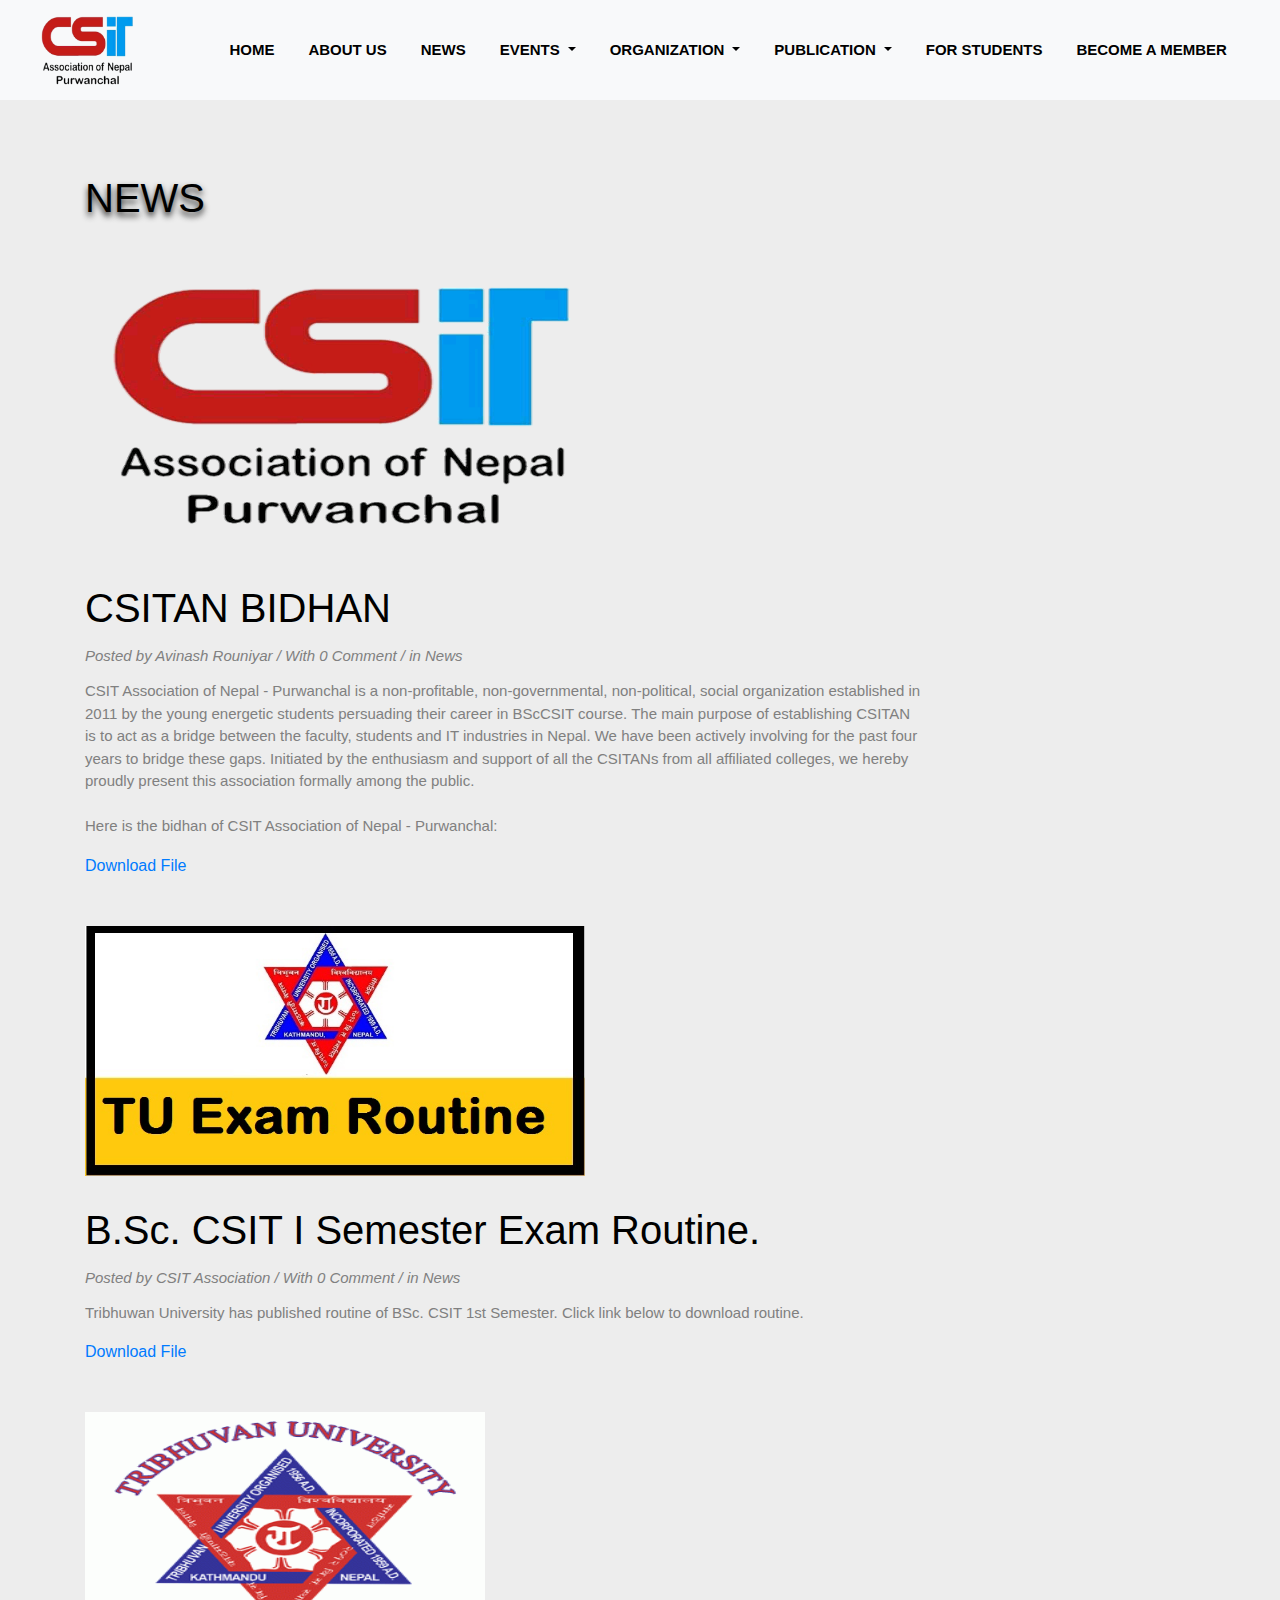
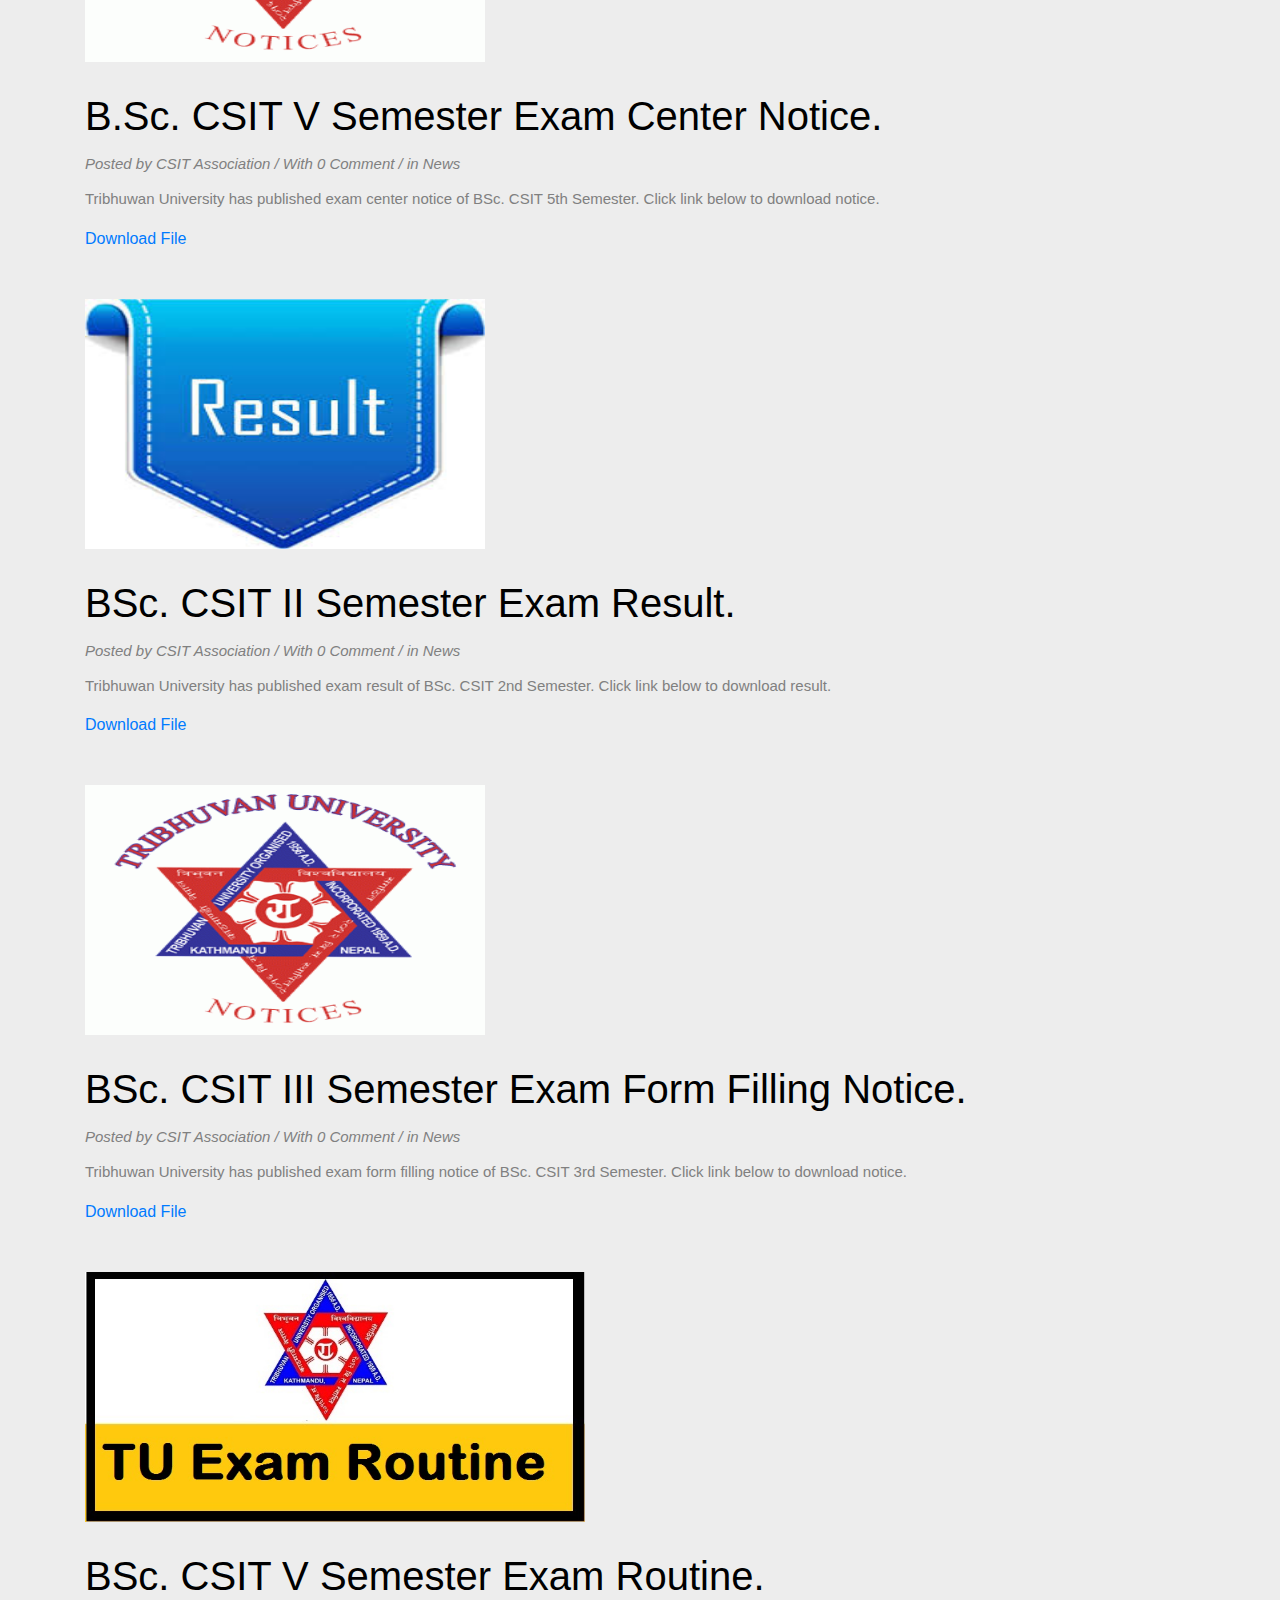
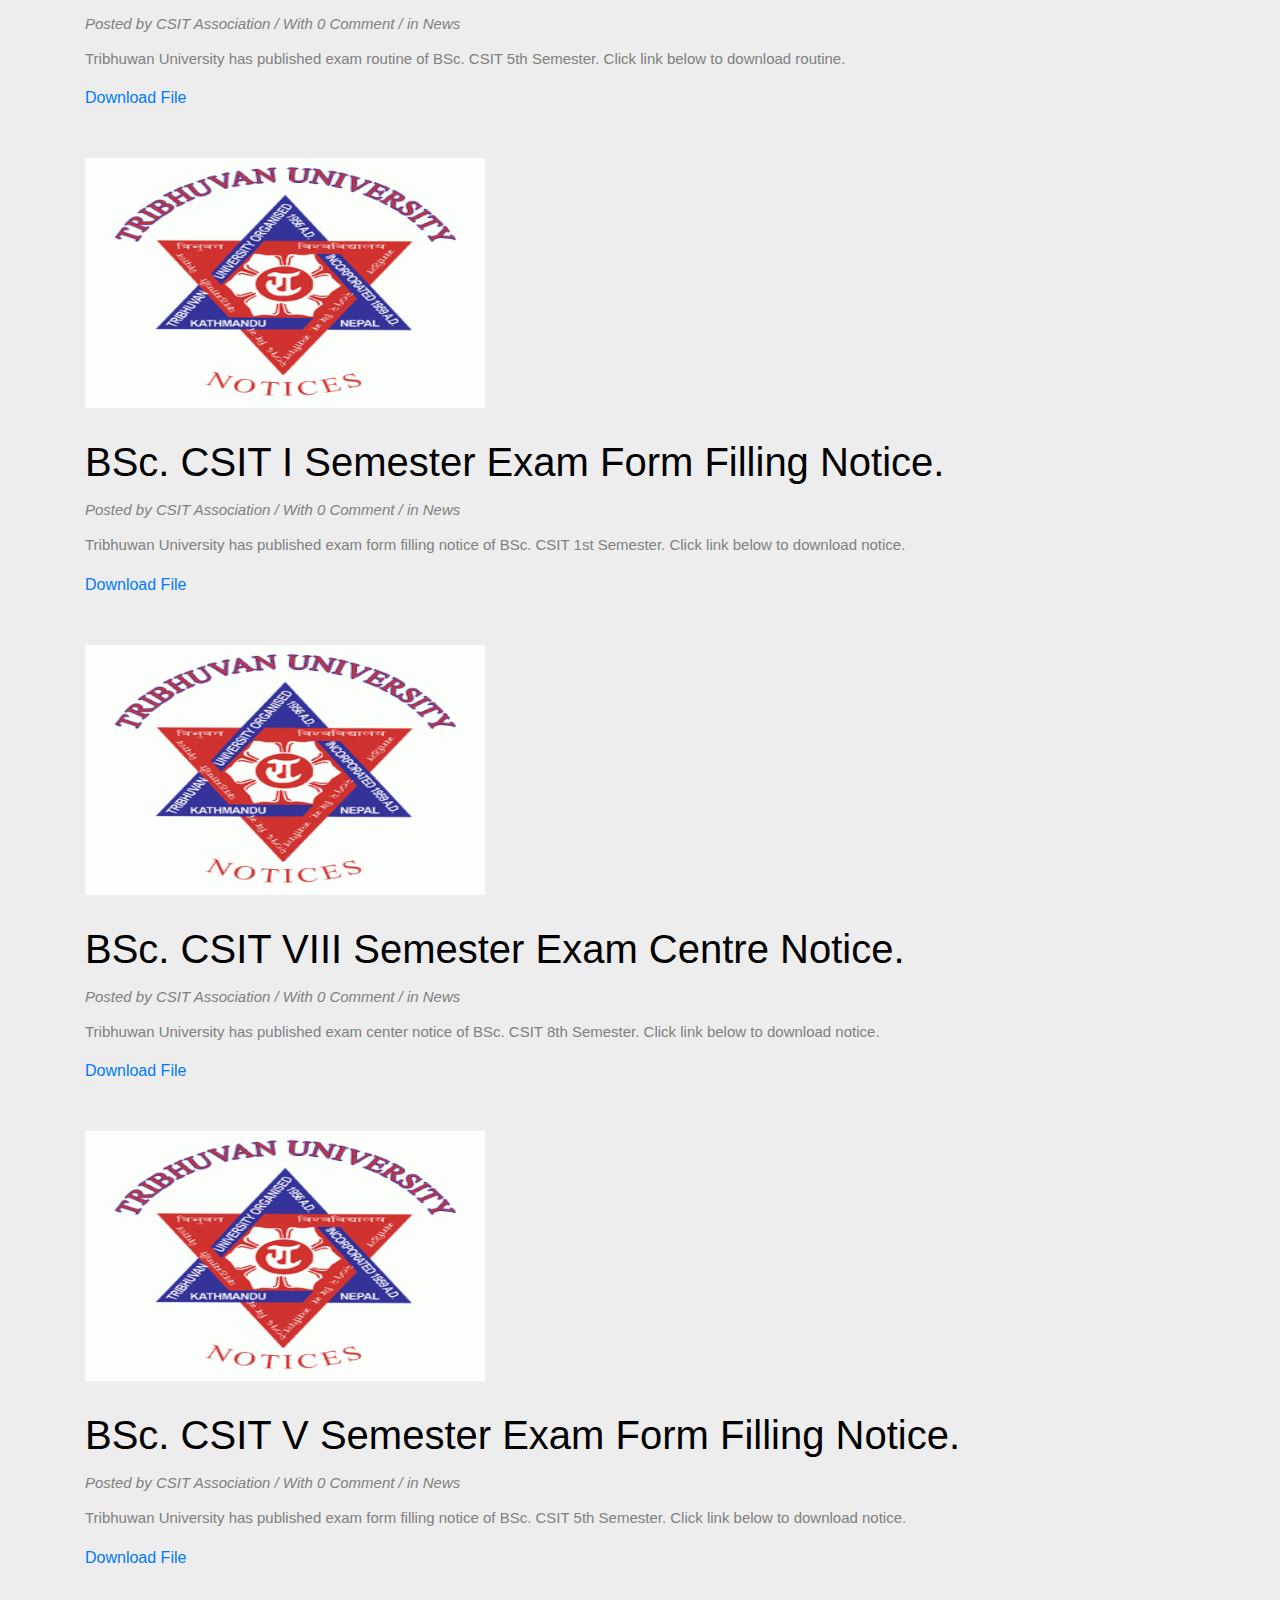
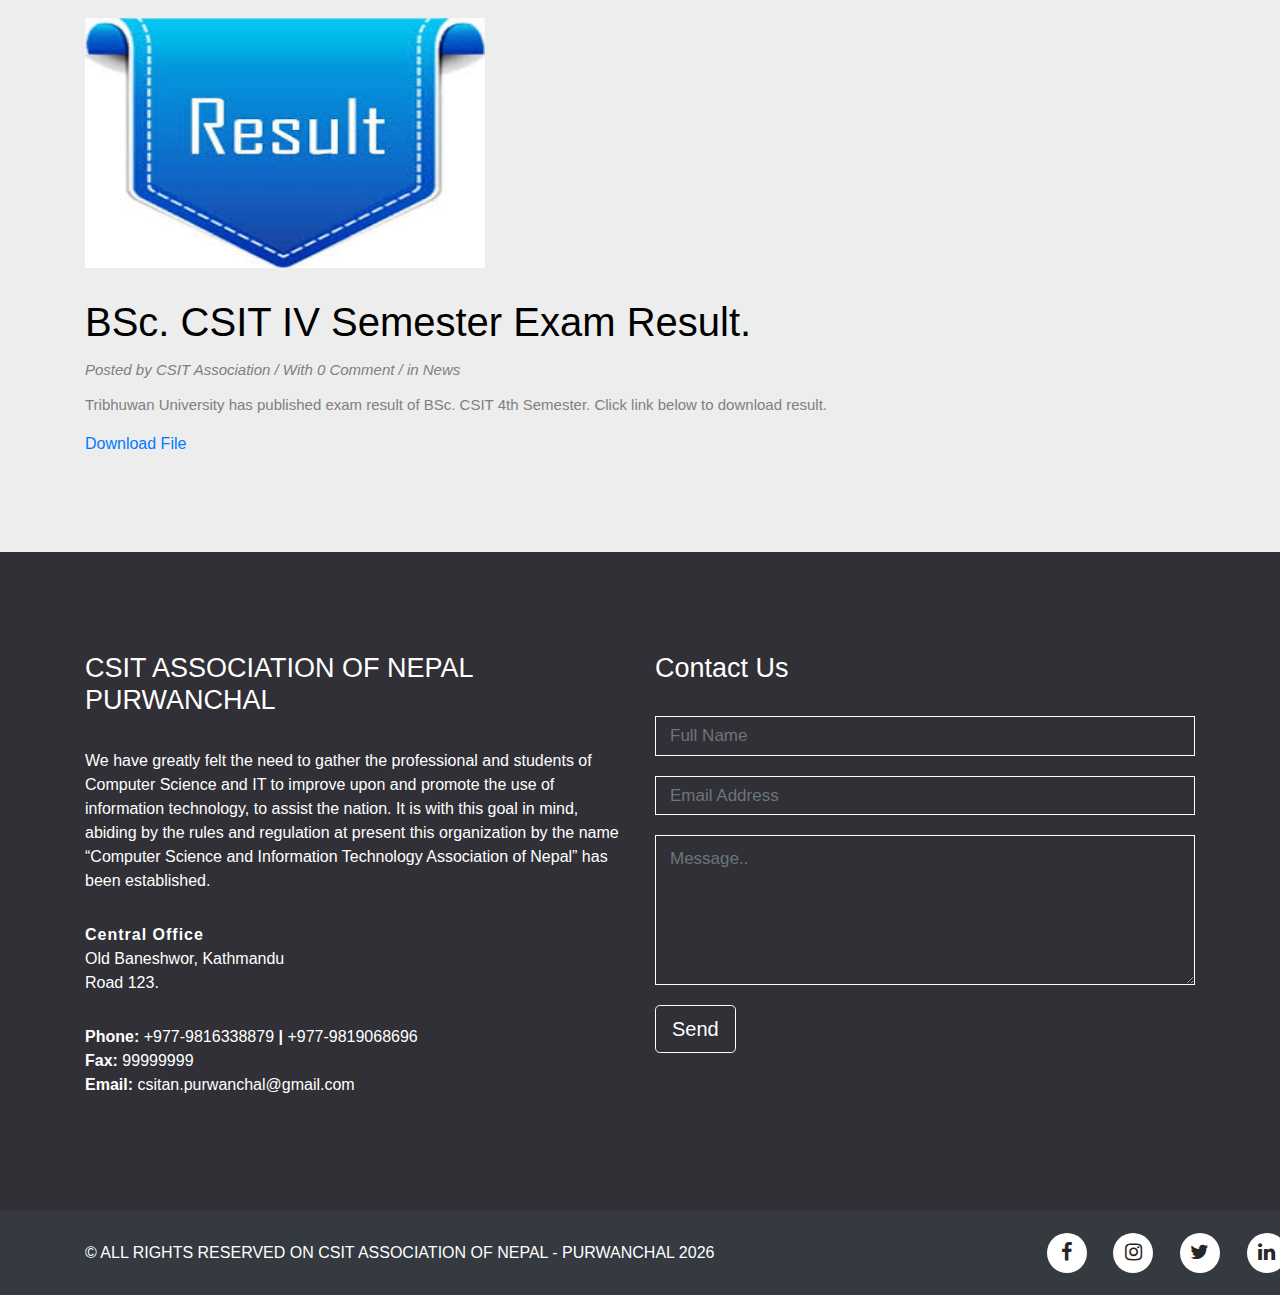
<file: news.html>
<!DOCTYPE html>
<html>

<head>
    <title>News - CSIT Association of Nepal - Purwanchal: Calibrating Technical Potentials</title>
    <link rel="icon" href="images/logo1.png" type="images/x-icon">
    <meta charset="UTF-8" />
    <meta name="viewport" content="width=device-width, initial-scale=1.0" />
    <meta http-equiv="X-UA-Compatible" content="ie=edge" />
    <meta name="viewport" content="width=device-width, initial-scale=1.0" />
    <link rel="stylesheet" type="text/css" href="style.css" />
    <link rel="stylesheet" href="css/bootsnav.css" />
    <link rel="stylesheet" href="https://maxcdn.bootstrapcdn.com/bootstrap/4.4.1/css/bootstrap.min.css" />
    <link rel="stylesheet" href="https://stackpath.bootstrapcdn.com/font-awesome/4.7.0/css/font-awesome.min.css" />
    <link rel="stylesheet"
        href="https://cdnjs.cloudflare.com/ajax/libs/OwlCarousel2/2.3.4/assets/owl.carousel.min.css" />
    <link rel="stylesheet"
        href="https://cdnjs.cloudflare.com/ajax/libs/OwlCarousel2/2.3.4/assets/owl.theme.default.min.css" />
    <script src="https://ajax.googleapis.com/ajax/libs/jquery/3.4.1/jquery.min.js"></script>
    <script src="https://cdnjs.cloudflare.com/ajax/libs/popper.js/1.16.0/umd/popper.min.js"></script>
    <script src="https://maxcdn.bootstrapcdn.com/bootstrap/4.4.1/js/bootstrap.min.js"></script>
</head>

<body>
    <header>
        <nav class="navbar navbar-expand-lg navbar-light bg-light
                fixed-top">
            <a class="logo" href="#">
                <img src="images/logo1.png" style="width:100px; margin-left:
                20px;" /></a>
            <button class="navbar-toggler" type="button" data-toggle="collapse" data-target="#navbarSupportedContent"
                aria-controls="navbarSupportedContent" aria-expanded="false" aria-label="Toggle navigation">
                <span class="navbar-toggler-icon"></span>
            </button>
            <div class="collapse navbar-collapse" id="navbarSupportedContent">
                <ul class="navbar-nav ml-auto" style="padding: 20px;">
                    <li class="nav-item active">
                        <a class="nav-link" href="index.html" target="_blank">HOME <span
                                class="sr-only">(current)</span></a>
                    </li>
                    <li class="nav-item">
                        <a class="nav-link" href="aboutus.html" target="_blank">ABOUT US</a>
                    </li>
                    <li class="nav-item">
                        <a class="nav-link" href="news.html">NEWS</a>
                    </li>
                    <li class="nav-item dropdown">
                        <a class="nav-link dropdown-toggle" href="" id="navbarDropdown" role="button"
                            data-toggle="dropdown" aria-haspopup="true" aria-expanded="false">
                            EVENTS
                        </a>
                        <div class="dropdown-menu navbar-light bg-light" aria-labelledby="navbarDropdown">
                            <a class="dropdown-item" href="pastevents.html" target="_blank">PAST <br />EVENTS</a>
                            <a class="dropdown-item" href="upcomevents.html" target="_blank">UPCOMING <br />EVENTS</a>
                        </div>
                    </li>
                    <li class="nav-item dropdown">
                        <a class="nav-link dropdown-toggle" href="#" id="navbarDropdown" role="button"
                            data-toggle="dropdown" aria-haspopup="true" aria-expanded="false">
                            ORGANIZATION
                        </a>
                        <div class="dropdown-menu navbar-light bg-light" aria-labelledby="navbarDropdown">
                            <a class="dropdown-item" href="https://www.csitan.org.np/" target="_blank">Central Team</a>
                            <a class="dropdown-item" href="https://www.facebook.com/csitanchitwanofficial/"
                                target="_blank">Region 001 <br />Chitwan</a>
                            <a class="dropdown-item" href="https://www.facebook.com/csitan0010/" target="_blank">Region
                                0010 <br />Purwanchal</a>
                            <a class="dropdown-item" href="https://www.facebook.com/csitianbutwal/"
                                target="_blank">Region 0011 <br />Butwal</a>
                        </div>
                    </li>
                    <li class="nav-item dropdown">
                        <a class="nav-link dropdown-toggle" href="#" id="navbarDropdown" role="button"
                            data-toggle="dropdown" aria-haspopup="true" aria-expanded="false">
                            PUBLICATION
                        </a>
                        <div class="dropdown-menu navbar-light bg-light" aria-labelledby="navbarDropdown">
                            <a class="dropdown-item" href="magazine.html" target="_blank">Magazines</a>
                            <a class="dropdown-item" href="EPC.html"
                                target="_blank">Entrance<br />Preparation<br />Capsule</a>
                        </div>
                    </li>
                    <li class="nav-item">
                        <a class="nav-link" href="student.html" target="_blank">FOR STUDENTS</a>
                    </li>
                    <li class="nav-item">
                        <a class="nav-link" href="member.html" target="_blank">BECOME A MEMBER</a>
                    </li>
                </ul>
            </div>
        </nav>
    </header>
    <br>
    <div class="container" style="margin-top: 150px;">
        <h1 class="desc" style=" text-shadow: 0 4px 6px #262626;">NEWS</h1>
        <br>
        <img src="images/logo1.png" alt="" style="width: 500px; height: 300px;">
        <h3 class="desc" style="font-size: 40px; margin-top: 30px;">CSITAN BIDHAN</h3>
        <h3 class="desc" style="font-size: 15px; margin-top: 15px; color: grey;"><i>Posted by Avinash Rouniyar / With 0
                Comment / in News</i></h3>
        <p style="font-size: 15px; margin-top: 15px; color: grey; padding-right: 270px;">
            CSIT Association of Nepal - Purwanchal is a non-profitable, non-governmental, non-political, social
            organization established in 2011 by the young energetic students persuading their career in BScCSIT course.
            The main purpose of establishing CSITAN is to act as a bridge between the faculty, students and IT
            industries in Nepal. We have been actively involving for the past four years to bridge these gaps. Initiated
            by the enthusiasm and support of all the CSITANs from all affiliated colleges, we hereby proudly present
            this association formally among the public.
            <br><br>
            Here is the bidhan of CSIT Association of Nepal - Purwanchal:
        </p>
        <a href="">Download File</a>
        <br>
        <br>
        <br>
        <img src="images/routine.jpg" alt="" style="width: 500px; height: 250px;">
        <h3 class="desc" style="font-size: 40px; margin-top: 30px;"> B.Sc. CSIT I Semester Exam Routine.</h3>
        <h3 class="desc" style="font-size: 15px; margin-top: 15px; color: grey;"><i>Posted by CSIT Association / With 0
                Comment / in News</i></h3>
        <p style="font-size: 15px; margin-top: 15px; color: grey; padding-right: 270px;">
            Tribhuwan University has published routine of BSc. CSIT 1st Semester. Click link below to download routine.
        </p>
        <a href="">Download File</a>
        <br>
        <br>
        <br>
        <img src="images/notice.gif" alt="" style="width: 400px; height: 250px;">
        <h3 class="desc" style="font-size: 40px; margin-top: 30px;"> B.Sc. CSIT V Semester Exam Center Notice.</h3>
        <h3 class="desc" style="font-size: 15px; margin-top: 15px; color: grey;"><i>Posted by CSIT Association / With 0
                Comment / in News</i></h3>
        <p style="font-size: 15px; margin-top: 15px; color: grey; padding-right: 270px;">
            Tribhuwan University has published exam center notice of BSc. CSIT 5th Semester. Click link below to
            download notice.
        </p>
        <a href="">Download File</a>
        <br>
        <br>
        <br>
        <img src="images/result.jpg" alt="" style="width: 400px; height: 250px;">
        <h3 class="desc" style="font-size: 40px; margin-top: 30px;">BSc. CSIT II Semester Exam Result.</h3>
        <h3 class="desc" style="font-size: 15px; margin-top: 15px; color: grey;"><i>Posted by CSIT Association / With 0
                Comment / in News</i></h3>
        <p style="font-size: 15px; margin-top: 15px; color: grey; padding-right: 270px;">
            Tribhuwan University has published exam result of BSc. CSIT 2nd Semester. Click link below to download
            result.
        </p>
        <a href="">Download File</a>
        <br>
        <br>
        <br>
        <img src="images/notice.gif" alt="" style="width: 400px; height: 250px;">
        <h3 class="desc" style="font-size: 40px; margin-top: 30px;">BSc. CSIT III Semester Exam Form Filling Notice.
        </h3>
        <h3 class="desc" style="font-size: 15px; margin-top: 15px; color: grey;"><i>Posted by CSIT Association / With 0
                Comment / in News</i></h3>
        <p style="font-size: 15px; margin-top: 15px; color: grey; padding-right: 270px;">
            Tribhuwan University has published exam form filling notice of BSc. CSIT 3rd Semester. Click link below to
            download notice.
        </p>
        <a href="">Download File</a>
        <br>
        <br>
        <br>
        <img src="images/routine.jpg" alt="" style="width: 500px; height: 250px;">
        <h3 class="desc" style="font-size: 40px; margin-top: 30px;">BSc. CSIT V Semester Exam Routine.</h3>
        <h3 class="desc" style="font-size: 15px; margin-top: 15px; color: grey;"><i>Posted by CSIT Association / With 0
                Comment / in News</i></h3>
        <p style="font-size: 15px; margin-top: 15px; color: grey; padding-right: 270px;">
            Tribhuwan University has published exam routine of BSc. CSIT 5th Semester. Click link below to download
            routine.
        </p>
        <a href="">Download File</a>
        <br>
        <br>
        <br>
        <img src="images/notice.gif" alt="" style="width: 400px; height: 250px;">
        <h3 class="desc" style="font-size: 40px; margin-top: 30px;"> BSc. CSIT I Semester Exam Form Filling Notice.</h3>
        <h3 class="desc" style="font-size: 15px; margin-top: 15px; color: grey;"><i>Posted by CSIT Association / With 0
                Comment / in News</i></h3>
        <p style="font-size: 15px; margin-top: 15px; color: grey; padding-right: 270px;">
            Tribhuwan University has published exam form filling notice of BSc. CSIT 1st Semester. Click link below to
            download notice.
        </p>
        <a href="">Download File</a>
        <br>
        <br>
        <br>
        <img src="images/notice.gif" alt="" style="width: 400px; height: 250px;">
        <h3 class="desc" style="font-size: 40px; margin-top: 30px;">BSc. CSIT VIII Semester Exam Centre Notice.</h3>
        <h3 class="desc" style="font-size: 15px; margin-top: 15px; color: grey;"><i>Posted by CSIT Association / With 0
                Comment / in News</i></h3>
        <p style="font-size: 15px; margin-top: 15px; color: grey; padding-right: 270px;">
            Tribhuwan University has published exam center notice of BSc. CSIT 8th Semester. Click link below to
            download notice.
        </p>
        <a href="">Download File</a>
        <br>
        <br>
        <br>
        <img src="images/notice.gif" alt="" style="width: 400px; height: 250px;">
        <h3 class="desc" style="font-size: 40px; margin-top: 30px;">BSc. CSIT V Semester Exam Form Filling Notice.</h3>
        <h3 class="desc" style="font-size: 15px; margin-top: 15px; color: grey;"><i>Posted by CSIT Association / With 0
                Comment / in News</i></h3>
        <p style="font-size: 15px; margin-top: 15px; color: grey; padding-right: 270px;">
            Tribhuwan University has published exam form filling notice of BSc. CSIT 5th Semester. Click link below to
            download notice.
        </p>
        <a href="">Download File</a>
        <br>
        <br>
        <br>
        <img src="images/result.jpg" alt="" style="width: 400px; height: 250px;">
        <h3 class="desc" style="font-size: 40px; margin-top: 30px;"> BSc. CSIT IV Semester Exam Result.</h3>
        <h3 class="desc" style="font-size: 15px; margin-top: 15px; color: grey;"><i>Posted by CSIT Association / With 0
                Comment / in News</i></h3>
        <p style="font-size: 15px; margin-top: 15px; color: grey; padding-right: 270px;">
            Tribhuwan University has published exam result of BSc. CSIT 4th Semester. Click link below to download
            result.
        </p>
        <a href="">Download File</a>
        <br>
        <br>
        <br>
    </div>
    <br><br>
    <footer>
        <div id="contact">
            <div class="container">
                <div class="row">
                    <br /><br />
                    <div class="col-md-6">
                        <div id="contact-left">
                            <h3>CSIT ASSOCIATION OF NEPAL <br />PURWANCHAL</h3>
                            <br />
                            <p>
                                We have greatly felt the need to gather the professional and
                                students of Computer Science and IT to improve upon and
                                promote the use of information technology, to assist the
                                nation. It is with this goal in mind, abiding by the rules and
                                regulation at present this organization by the name “Computer
                                Science and Information Technology Association of Nepal” has
                                been established.
                            </p>
                            <div id="contact-info">
                                <address>
                                    <strong>Central Office</strong>
                                    <br />
                                    <p>
                                        Old Baneshwor, Kathmandu<br />
                                        Road 123.
                                    </p>
                                </address>
                                <div id="phone-fax-email">
                                    <p>
                                        <strong>Phone:
                                            <a href="tel:+977-9816338879"> +977-9816338879 </a> |
                                            <a href="tel:+977-9819068696"> +977-9819068696 </a>
                                            <br /></strong>
                                        <strong>Fax:</strong>
                                        <span>99999999</span>
                                        <br />
                                        <strong>Email:
                                            <a href="mailto:info@csitan.org.np">
                                                csitan.purwanchal@gmail.com
                                            </a>
                                            <br /></strong>
                                    </p>
                                </div>
                            </div>
                        </div>
                    </div>
                    <div class="col-md-6">
                        <div id="contact-right">
                            <h3>Contact Us</h3>
                            <br />
                            <form>
                                <input type="text" name="full-name" placeholder="Full Name" class="form-control" />
                                <input type="text" name="email" placeholder="Email Address" class="form-control" />
                                <textarea name="message" placeholder="Message.." rows="5"
                                    class="form-control"></textarea>
                                <div id="send-btn">
                                    <a href="" class="btn btn-lg btn-general
                            btn-white" role="button">
                                        Send
                                    </a>
                                </div>
                            </form>
                        </div>
                    </div>
                </div>
            </div>
        </div>
        <br />
        <div id="footer-bottom">
            <div class="container">
                <div class="row">
                    <div class="col-md-7">
                        <div id="footer-copyrights">
                            <p>
                                &copy; ALL RIGHTS RESERVED ON CSIT ASSOCIATION OF NEPAL - PURWANCHAL
                                <script>
                                    var CurrentYear = new Date().getFullYear()
                                    document.write(CurrentYear)
                                </script>
                            </p>
                        </div>
                    </div>
                    <div class="col-md-5">
                        <div id="footer-menu">
                            <ul class="social-list">
                                <li>
                                    <a href="#" class="social-icon"><i class="fa fa-facebook"></i></a>
                                </li>
                                &nbsp;&nbsp;&nbsp;&nbsp;
                                <li>
                                    <a href="#" class="social-icon"><i class="fa fa-instagram"></i></a>
                                </li>
                                &nbsp;&nbsp;&nbsp;&nbsp;
                                <li>
                                    <a href="#" class="social-icon"><i class="fa fa-twitter"></i></a>
                                </li>
                                &nbsp;&nbsp;&nbsp;&nbsp;
                                <li>
                                    <a href="#" class="social-icon"><i class="fa fa-linkedin"></i></a>
                                </li>
                            </ul>
                        </div>
                    </div>
                </div>
            </div>
        </div>
    </footer>
    <script src="https://code.jquery.com/jquery-3.4.1.min.js"
        integrity="sha256-FgpCb/KJQlLNfOu91ta32o/NMZxltwRo8QtmkMRdAu8=" crossorigin="anonymous"></script>
    <script src="js/isotope.min.js"></script>
    <script src="js/script.js"></script>
    <script src="https://cdnjs.cloudflare.com/ajax/libs/OwlCarousel2/2.3.4/owl.carousel.min.js"></script>
</body>

</html>
</file>
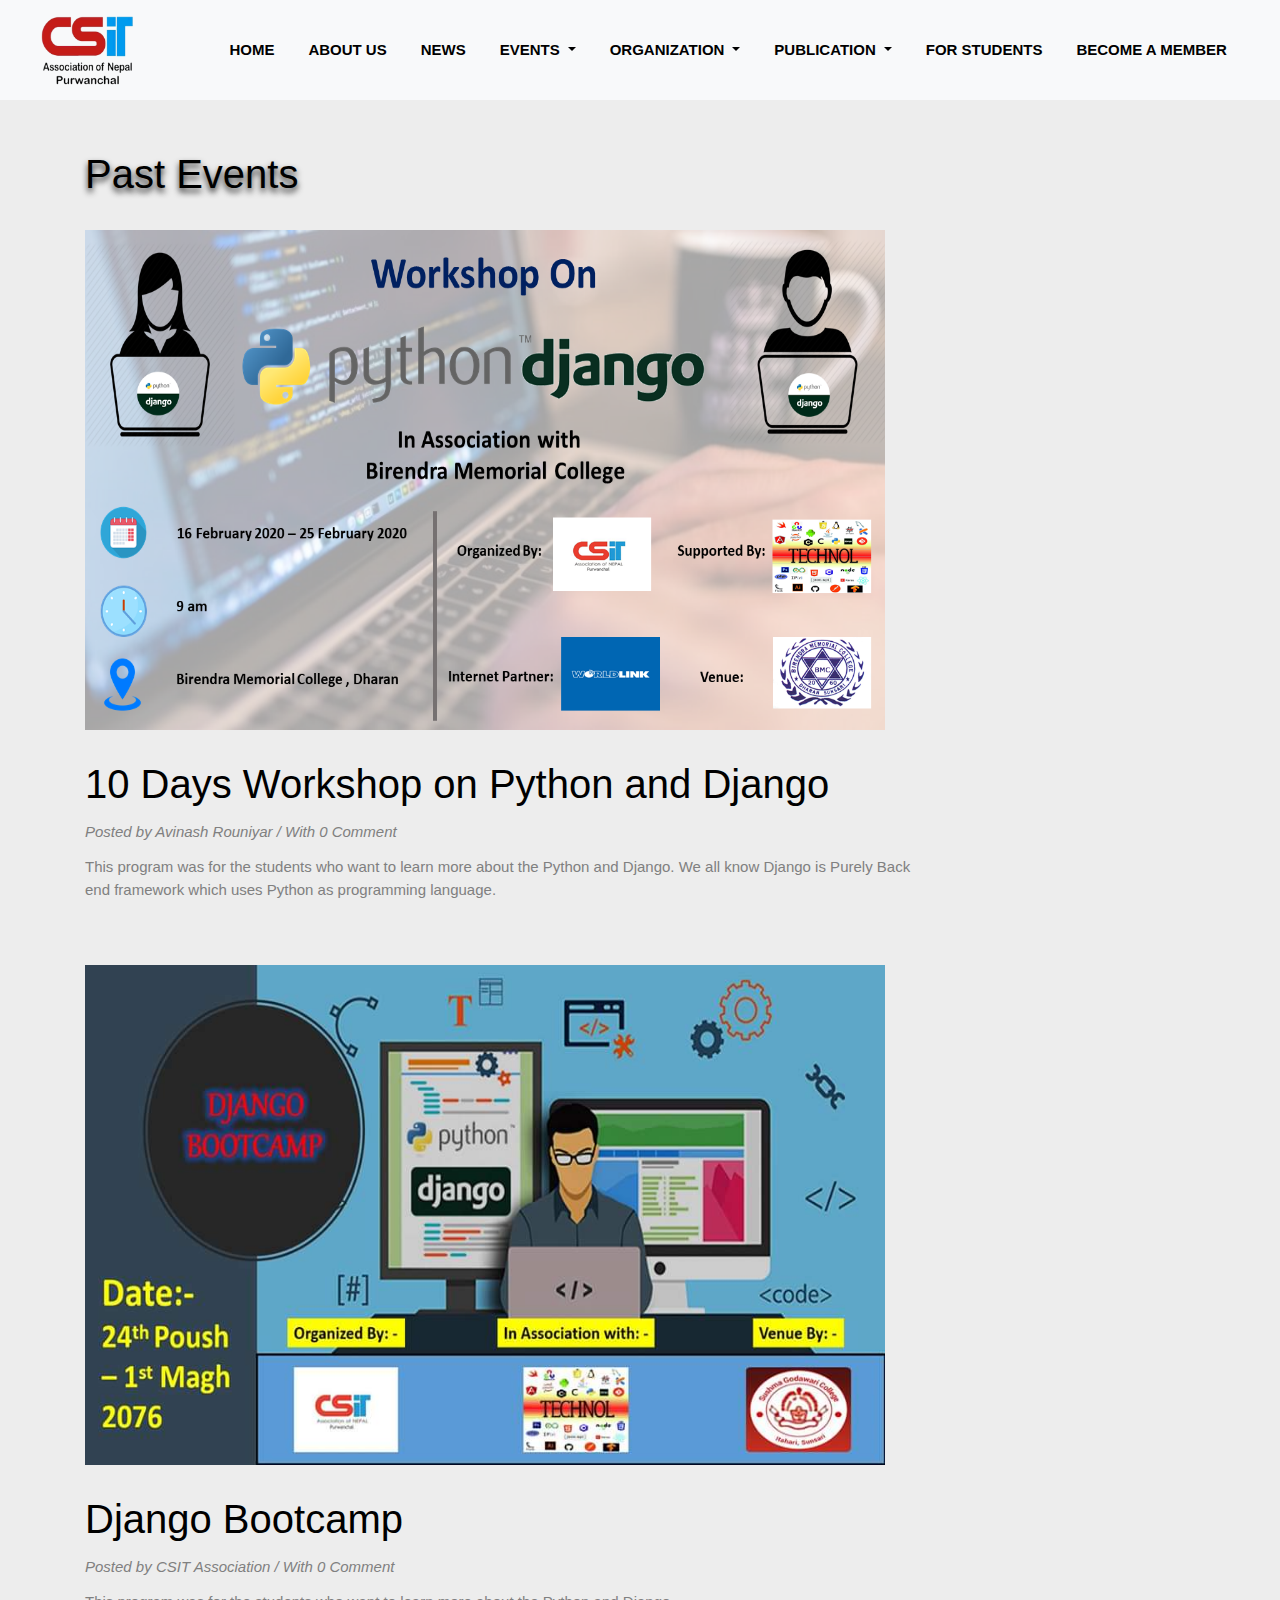
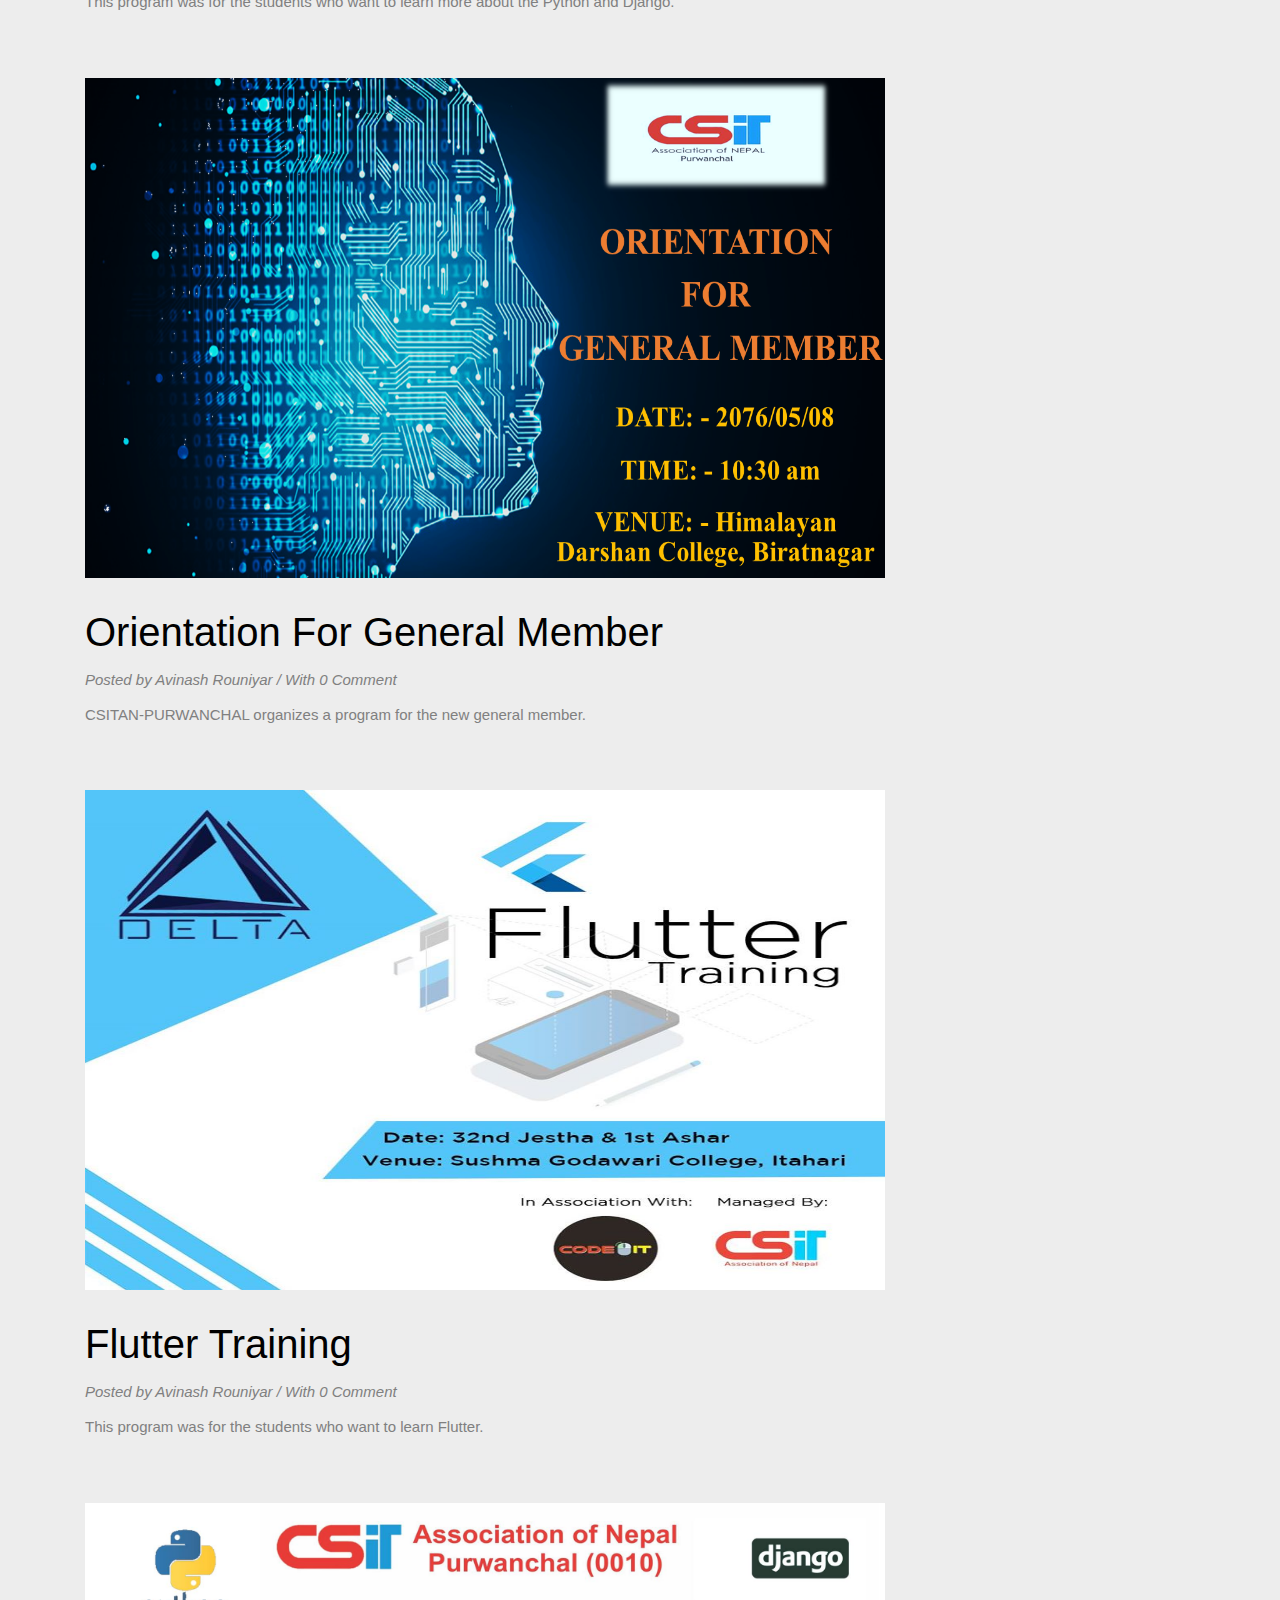
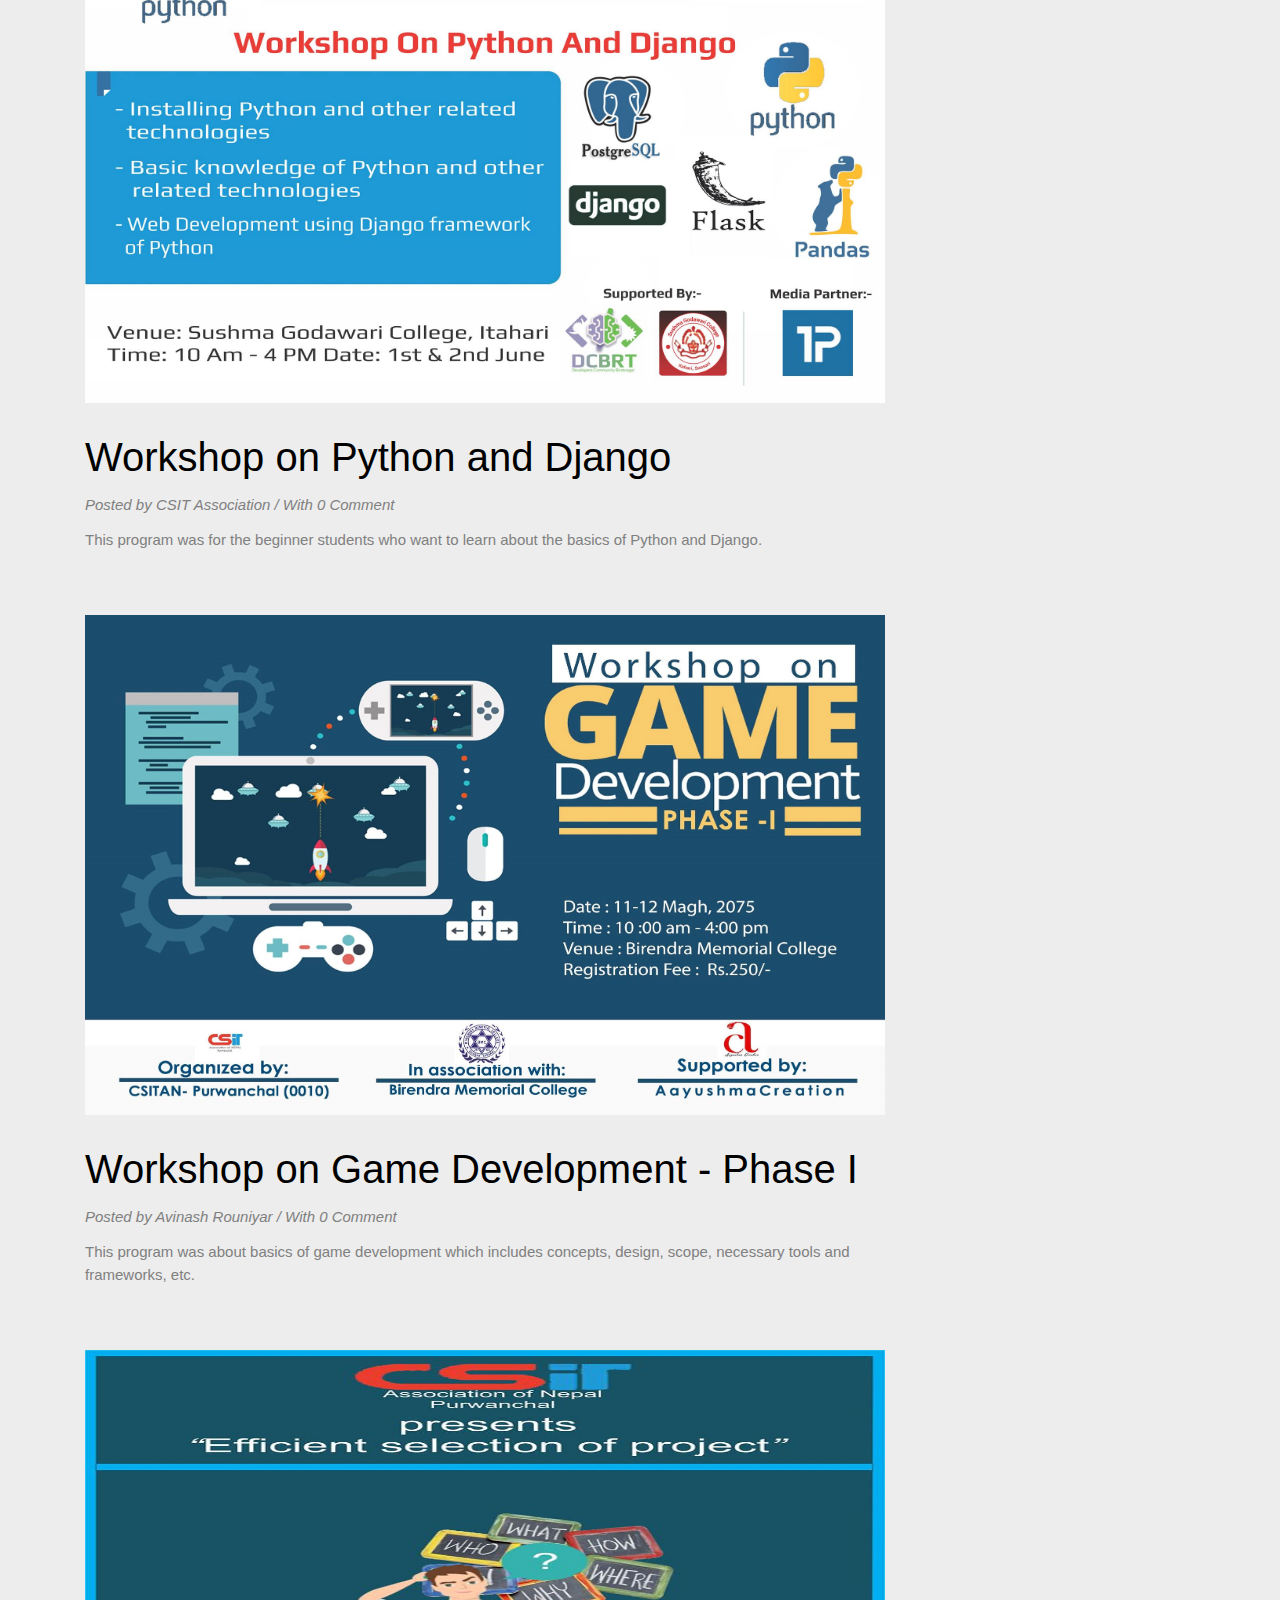
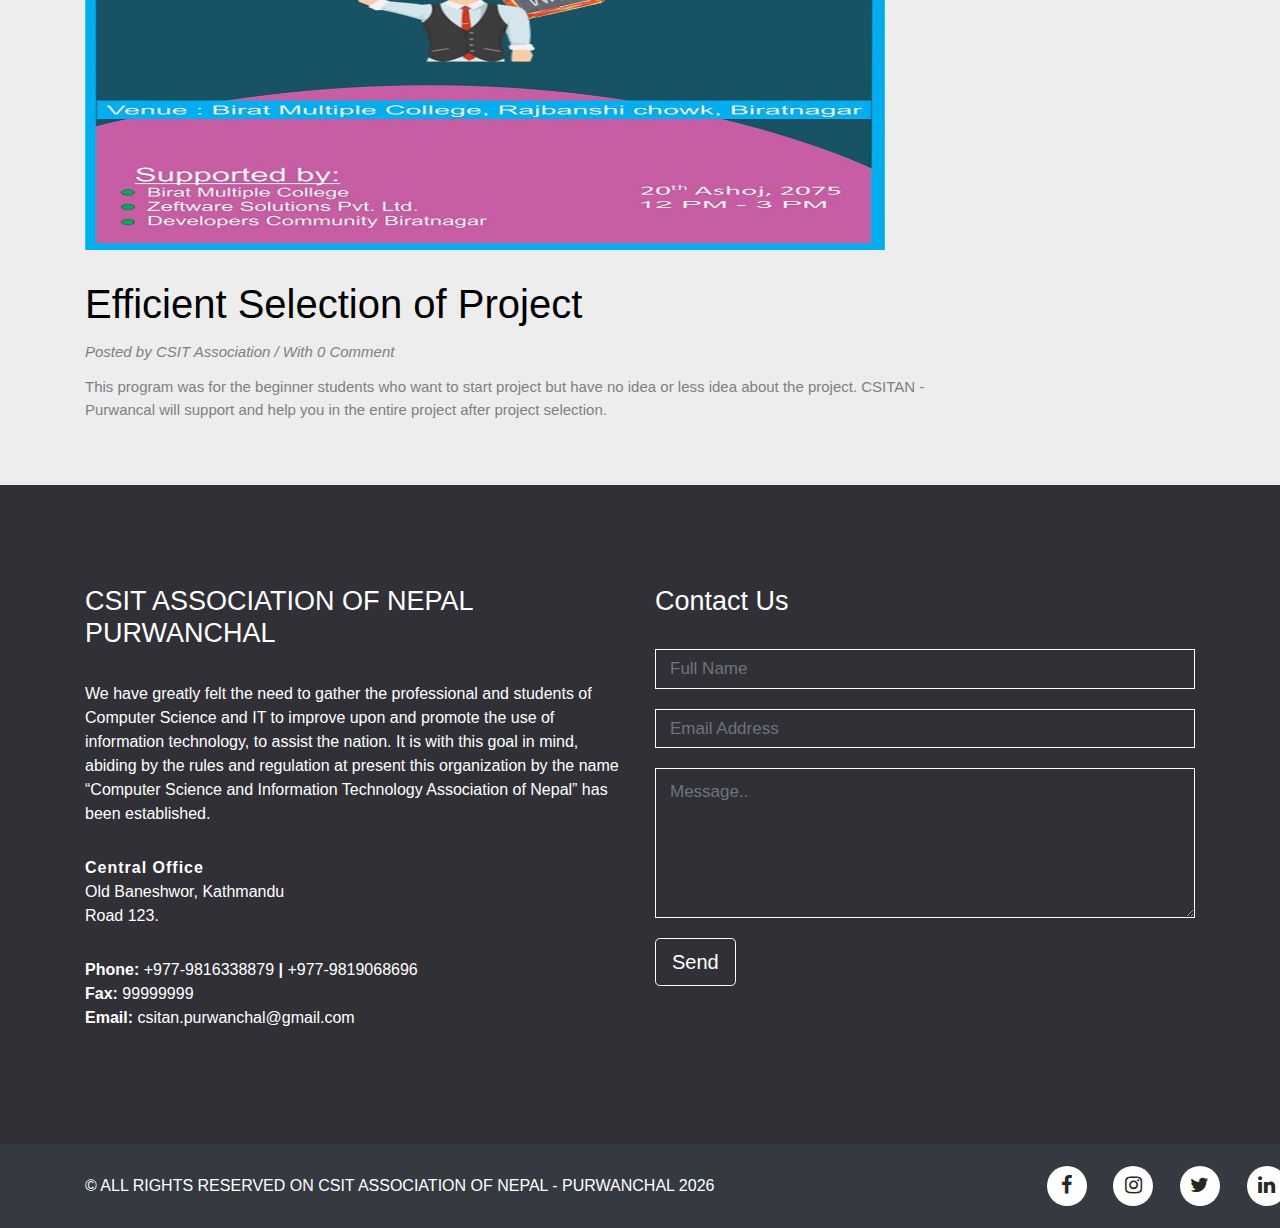
<file: pastevents.html>
<!DOCTYPE html>
<html>

<head>
    <title>Past Events - CSIT Association of Nepal - Purwanchal: Calibrating Technical Potentials</title>
    <link rel="icon" href="images/logo1.png" type="images/x-icon">
    <meta charset="UTF-8" />
    <meta name="viewport" content="width=device-width, initial-scale=1.0" />
    <meta http-equiv="X-UA-Compatible" content="ie=edge" />
    <meta name="viewport" content="width=device-width, initial-scale=1.0" />
    <link rel="stylesheet" type="text/css" href="style.css" />
    <link rel="stylesheet" href="css/bootsnav.css">
    <link rel="stylesheet" href="https://maxcdn.bootstrapcdn.com/bootstrap/4.4.1/css/bootstrap.min.css" />
    <link rel="stylesheet" href="https://stackpath.bootstrapcdn.com/font-awesome/4.7.0/css/font-awesome.min.css" />
    <link rel="stylesheet"
        href="https://cdnjs.cloudflare.com/ajax/libs/OwlCarousel2/2.3.4/assets/owl.carousel.min.css" />
    <link rel="stylesheet"
        href="https://cdnjs.cloudflare.com/ajax/libs/OwlCarousel2/2.3.4/assets/owl.theme.default.min.css" />
    <script src="https://ajax.googleapis.com/ajax/libs/jquery/3.4.1/jquery.min.js"></script>
    <script src="https://cdnjs.cloudflare.com/ajax/libs/popper.js/1.16.0/umd/popper.min.js"></script>
    <script src="https://maxcdn.bootstrapcdn.com/bootstrap/4.4.1/js/bootstrap.min.js"></script>
</head>

<body>
    <header>
        <nav class="navbar navbar-expand-lg navbar-light bg-light
                fixed-top">
            <a class="logo" href="#">
                <img src="images/logo1.png" style="width:100px; margin-left:
                20px;"></a>
            <button class="navbar-toggler" type="button" data-toggle="collapse" data-target="#navbarSupportedContent"
                aria-controls="navbarSupportedContent" aria-expanded="false" aria-label="Toggle navigation">
                <span class="navbar-toggler-icon"></span>
            </button>
            <div class="collapse navbar-collapse" id="navbarSupportedContent">
                <ul class="navbar-nav ml-auto" style="padding: 20px;">
                    <li class="nav-item active">
                        <a class="nav-link" href="index.html" target="_blank">HOME <span
                                class="sr-only">(current)</span></a>
                    </li>
                    <li class="nav-item">
                        <a class="nav-link" href="aboutus.html" target="_blank">ABOUT US</a>
                    </li>
                    <li class="nav-item">
                        <a class="nav-link" href="news.html" target="_blank">NEWS</a>
                    </li>
                    <li class="nav-item dropdown">
                        <a class="nav-link dropdown-toggle" href="" id="navbarDropdown" role="button"
                            data-toggle="dropdown" aria-haspopup="true" aria-expanded="false">
                            EVENTS
                        </a>
                        <div class="dropdown-menu navbar-light bg-light" aria-labelledby="navbarDropdown">
                            <a class="dropdown-item" href="pastevents.html">PAST
                                <br>EVENTS</a>
                            <a class="dropdown-item" href="upcomevents.html" target="_blank">UPCOMING
                                <br>EVENTS</a>
                        </div>
                    </li>
                    <li class="nav-item dropdown">
                        <a class="nav-link dropdown-toggle" href="#" id="navbarDropdown" role="button"
                            data-toggle="dropdown" aria-haspopup="true" aria-expanded="false">
                            ORGANIZATION
                        </a>
                        <div class="dropdown-menu navbar-light bg-light" aria-labelledby="navbarDropdown">
                            <a class="dropdown-item" href="https://www.csitan.org.np/" target="_blank">Central
                                Team</a>
                            <a class="dropdown-item" href="https://www.facebook.com/csitanchitwanofficial/"
                                target="_blank">Region 001
                                <br>Chitwan</a>
                            <a class="dropdown-item" href="https://www.facebook.com/csitan0010/" target="_blank">Region
                                0010
                                <br>Purwanchal</a>
                            <a class="dropdown-item" href="https://www.facebook.com/csitianbutwal/"
                                target="_blank">Region 0011
                                <br>Butwal</a>
                        </div>
                    </li>
                    <li class="nav-item dropdown">
                        <a class="nav-link dropdown-toggle" href="#" id="navbarDropdown" role="button"
                            data-toggle="dropdown" aria-haspopup="true" aria-expanded="false">
                            PUBLICATION
                        </a>
                        <div class="dropdown-menu navbar-light bg-light" aria-labelledby="navbarDropdown">
                            <a class="dropdown-item" href="magazine.html" target="_blank">Magazines</a>
                            <a class="dropdown-item" href="EPC.html"
                                target="_blank">Entrance<br>Preparation<br>Capsule</a>
                        </div>
                    </li>
                    <li class="nav-item">
                        <a class="nav-link" href="student.html" target="_blank">FOR STUDENTS</a>
                    </li>
                    <li class="nav-item">
                        <a class="nav-link" href="member.html" target="_blank">BECOME A MEMBER</a>
                    </li>
                </ul>
            </div>
        </nav>
    </header>

    <div class="container" style="margin-top: 150px;">
        <h1 class="desc" style=" text-shadow: 0 4px 6px #262626;">Past Events</h1>
        <br>
        <img src="images/7.png" alt="" style="width: 800px; height: 500px;">
        <h3 class="desc" style="font-size: 40px; margin-top: 30px;">10 Days Workshop on Python and Django</h3>
        <h3 class="desc" style="font-size: 15px; margin-top: 15px; color: grey;"><i>Posted by Avinash Rouniyar / With 0
                Comment</i></h3>
        <p style="font-size: 15px; margin-top: 15px; color: grey; padding-right: 270px;">
            This program was for the students who want to learn more about the Python and Django. We all know Django is
            Purely Back end framework which uses Python as programming language.
        </p>
        <br>
        <br>
        <img src="images/3.jpg" alt="" style="width: 800px; height: 500px;">
        <h3 class="desc" style="font-size: 40px; margin-top: 30px;">Django Bootcamp</h3>
        <h3 class="desc" style="font-size: 15px; margin-top: 15px; color: grey;"><i>Posted by CSIT Association / With 0
                Comment</i></h3>
        <p style="font-size: 15px; margin-top: 15px; color: grey; padding-right: 270px;">
            This program was for the students who want to learn more about the Python and Django.
        </p>
        <br>
        <br>
        <img src="images/2.png" alt="" style="width: 800px; height: 500px;">
        <h3 class="desc" style="font-size: 40px; margin-top: 30px;">Orientation For General Member</h3>
        <h3 class="desc" style="font-size: 15px; margin-top: 15px; color: grey;"><i>Posted by Avinash Rouniyar / With 0
                Comment</i></h3>
        <p style="font-size: 15px; margin-top: 15px; color: grey; padding-right: 270px;">
            CSITAN-PURWANCHAL organizes a program for the new general member.
        </p>
        <br>
        <br>
        <img src="images/6.jpg" alt="" style="width: 800px; height: 500px;">
        <h3 class="desc" style="font-size: 40px; margin-top: 30px;">Flutter Training</h3>
        <h3 class="desc" style="font-size: 15px; margin-top: 15px; color: grey;"><i>Posted by Avinash Rouniyar / With 0
                Comment</i></h3>
        <p style="font-size: 15px; margin-top: 15px; color: grey; padding-right: 270px;">
            This program was for the students who want to learn Flutter.
        </p>
        <br>
        <br>

        <img src="images/5.jpg" alt="" style="width: 800px; height: 500px;">
        <h3 class="desc" style="font-size: 40px; margin-top: 30px;">Workshop on Python and Django</h3>
        <h3 class="desc" style="font-size: 15px; margin-top: 15px; color: grey;"><i>Posted by CSIT Association / With 0
                Comment</i></h3>
        <p style="font-size: 15px; margin-top: 15px; color: grey; padding-right: 270px;">
            This program was for the beginner students who want to learn about the basics of Python and Django.
        </p>
        <br>
        <br>
        <img src="images/4.jpg" alt="" style="width: 800px; height: 500px;">
        <h3 class="desc" style="font-size: 40px; margin-top: 30px;">Workshop on Game Development - Phase I</h3>
        <h3 class="desc" style="font-size: 15px; margin-top: 15px; color: grey;"><i>Posted by Avinash Rouniyar / With 0
                Comment</i></h3>
        <p style="font-size: 15px; margin-top: 15px; color: grey; padding-right: 270px;">
            This program was about basics of game development which includes concepts, design, scope, necessary tools
            and frameworks, etc.
        </p>
        <br>
        <br>
        <img src="images/1.jpg" alt="" style="width: 800px; height: 500px;">
        <h3 class="desc" style="font-size: 40px; margin-top: 30px;">Efficient Selection of Project</h3>
        <h3 class="desc" style="font-size: 15px; margin-top: 15px; color: grey;"><i>Posted by CSIT Association / With 0
                Comment</i></h3>
        <p style="font-size: 15px; margin-top: 15px; color: grey; padding-right: 270px;">
            This program was for the beginner students who want to start project but have no idea or less idea about the
            project. CSITAN - Purwancal will support and help you in the entire project after project selection. </p>
    </div>
    <br><br>
    <footer>
        <div id="contact">
            <div class="container">
                <div class="row">
                    <br /><br />
                    <div class="col-md-6">
                        <div id="contact-left">
                            <h3>CSIT ASSOCIATION OF NEPAL <br />PURWANCHAL</h3>
                            <br />
                            <p>
                                We have greatly felt the need to gather the professional and students of Computer
                                Science and IT to improve upon and promote the use of information technology, to assist
                                the nation. It is with this goal in mind, abiding by the rules and regulation at
                                present this organization by the name “Computer Science and Information Technology
                                Association of Nepal” has been established.
                            </p>
                            <div id="contact-info">
                                <address>
                                    <strong>Central Office</strong>
                                    <br />
                                    <p>
                                        Old Baneshwor, Kathmandu<br />
                                        Road 123.
                                    </p>
                                </address>
                                <div id="phone-fax-email">
                                    <p>
                                        <strong>Phone:
                                            <a href="tel:+977-9816338879">
                                                +977-9816338879 </a> |
                                            <a href="tel:+977-9819068696">
                                                +977-9819068696 </a>
                                            <br /></strong>
                                        <strong>Fax:</strong>
                                        <span>99999999</span>
                                        <br>
                                        <strong>Email:
                                            <a href="mailto:info@csitan.org.np">
                                                csitan.purwanchal@gmail.com
                                            </a>
                                            <br /></strong>
                                    </p>
                                </div>
                            </div>
                        </div>
                    </div>
                    <div class="col-md-6">
                        <div id="contact-right">
                            <h3>Contact Us</h3>
                            <br />
                            <form>
                                <input type="text" name="full-name" placeholder="Full Name" class="form-control" />
                                <input type="text" name="email" placeholder="Email Address" class="form-control" />
                                <textarea name="message" placeholder="Message.." rows="5"
                                    class="form-control"></textarea>
                                <div id="send-btn">
                                    <a href="" class="btn btn-lg btn-general btn-white" role="button">
                                        Send
                                    </a>
                                </div>
                            </form>
                        </div>
                    </div>
                </div>
            </div>
        </div>
        <br>
        <div id="footer-bottom">
            <div class="container">
                <div class="row">
                    <div class="col-md-7">
                        <div id="footer-copyrights">
                            <p>
                                &copy; ALL RIGHTS RESERVED ON CSIT ASSOCIATION OF NEPAL - PURWANCHAL
                                <script>
                                    var CurrentYear = new Date().getFullYear()
                                    document.write(CurrentYear)
                                </script>
                            </p>
                        </div>
                    </div>
                    <div class="col-md-5">
                        <div id="footer-menu">
                            <ul class="social-list">
                                <li>
                                    <a href="#" class="social-icon"><i class="fa fa-facebook"></i></a>
                                </li>
                                &nbsp;&nbsp;&nbsp;&nbsp;
                                <li>
                                    <a href="#" class="social-icon"><i class="fa fa-instagram"></i></a>
                                </li>
                                &nbsp;&nbsp;&nbsp;&nbsp;
                                <li>
                                    <a href="#" class="social-icon"><i class="fa fa-twitter"></i></a>
                                </li>
                                &nbsp;&nbsp;&nbsp;&nbsp;
                                <li>
                                    <a href="#" class="social-icon"><i class="fa fa-linkedin"></i></a>
                                </li>
                            </ul>
                        </div>
                    </div>
                </div>
            </div>
        </div>
    </footer>
    <script src="https://code.jquery.com/jquery-3.4.1.min.js"
        integrity="sha256-FgpCb/KJQlLNfOu91ta32o/NMZxltwRo8QtmkMRdAu8=" crossorigin="anonymous"></script>
    <script src="js/isotope.min.js"></script>
    <script src="js/script.js"></script>
    <script src="https://cdnjs.cloudflare.com/ajax/libs/OwlCarousel2/2.3.4/owl.carousel.min.js"></script>
</body>

</html>
</file>
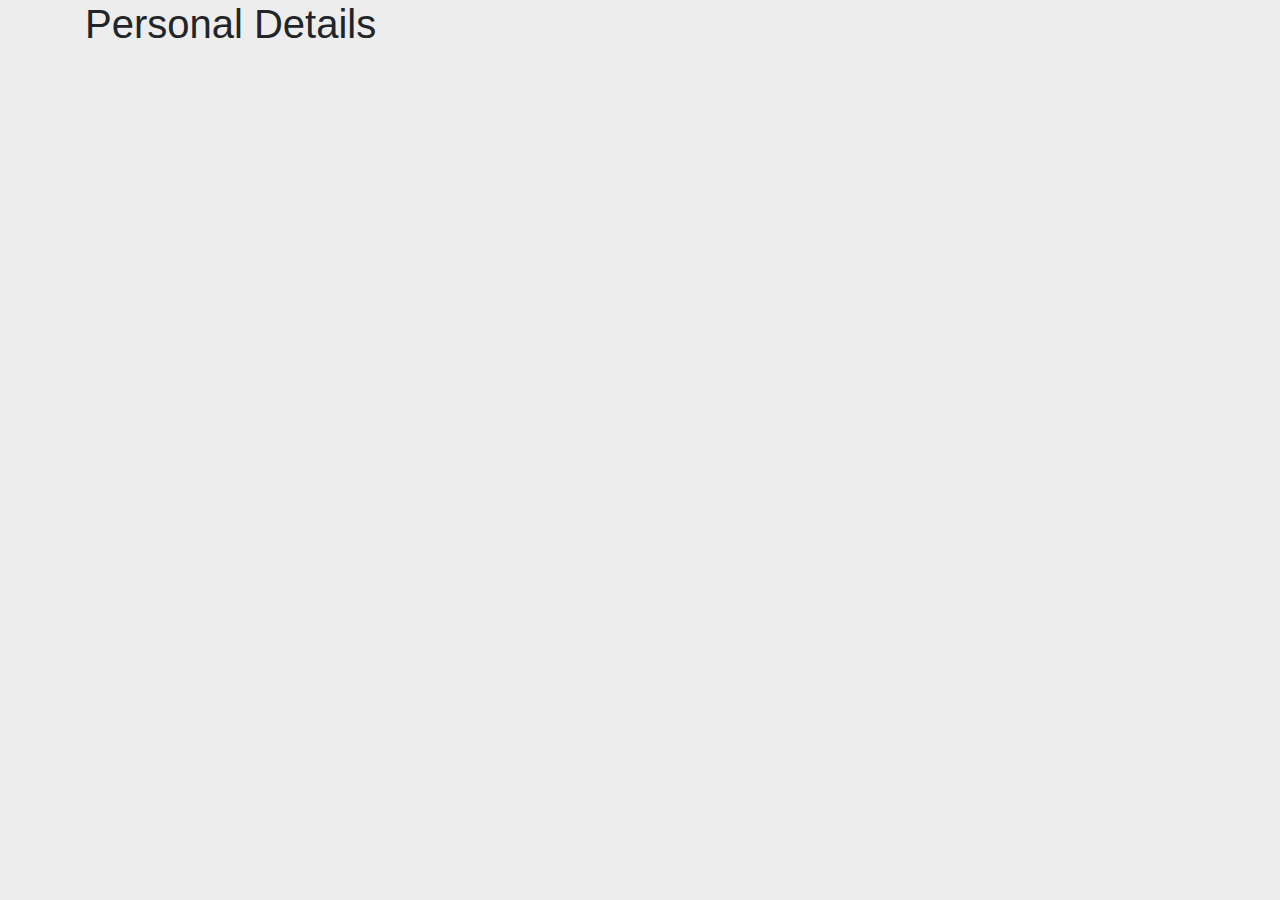
<file: resume.html>
<!DOCTYPE html>
<html>

<head>
    <title>
        Magazines - CSIT Association of Nepal - Purwanchal: Calibrating Technical Potentials
    </title>
    <link rel="icon" href="images/logo1.png" type="images/x-icon" />
    <meta charset="UTF-8" />
    <meta name="viewport" content="width=device-width, initial-scale=1.0" />
    <meta http-equiv="X-UA-Compatible" content="ie=edge" />
    <meta name="viewport" content="width=device-width, initial-scale=1.0" />
    <link rel="stylesheet" type="text/css" href="style.css" />
    <link rel="stylesheet" href="css/bootsnav.css" />
    <link rel="stylesheet" href="https://maxcdn.bootstrapcdn.com/bootstrap/4.4.1/css/bootstrap.min.css" />
    <link rel="stylesheet" href="https://stackpath.bootstrapcdn.com/font-awesome/4.7.0/css/font-awesome.min.css" />
    <link rel="stylesheet"
        href="https://cdnjs.cloudflare.com/ajax/libs/OwlCarousel2/2.3.4/assets/owl.carousel.min.css" />
    <link rel="stylesheet"
        href="https://cdnjs.cloudflare.com/ajax/libs/OwlCarousel2/2.3.4/assets/owl.theme.default.min.css" />
    <script src="https://ajax.googleapis.com/ajax/libs/jquery/3.4.1/jquery.min.js"></script>
    <script src="https://cdnjs.cloudflare.com/ajax/libs/popper.js/1.16.0/umd/popper.min.js"></script>
    <script src="https://maxcdn.bootstrapcdn.com/bootstrap/4.4.1/js/bootstrap.min.js"></script>
</head>

<body>
    <div class="container">
        <h1>Personal Details</h1>
    </div>
</body>

</html>
</file>
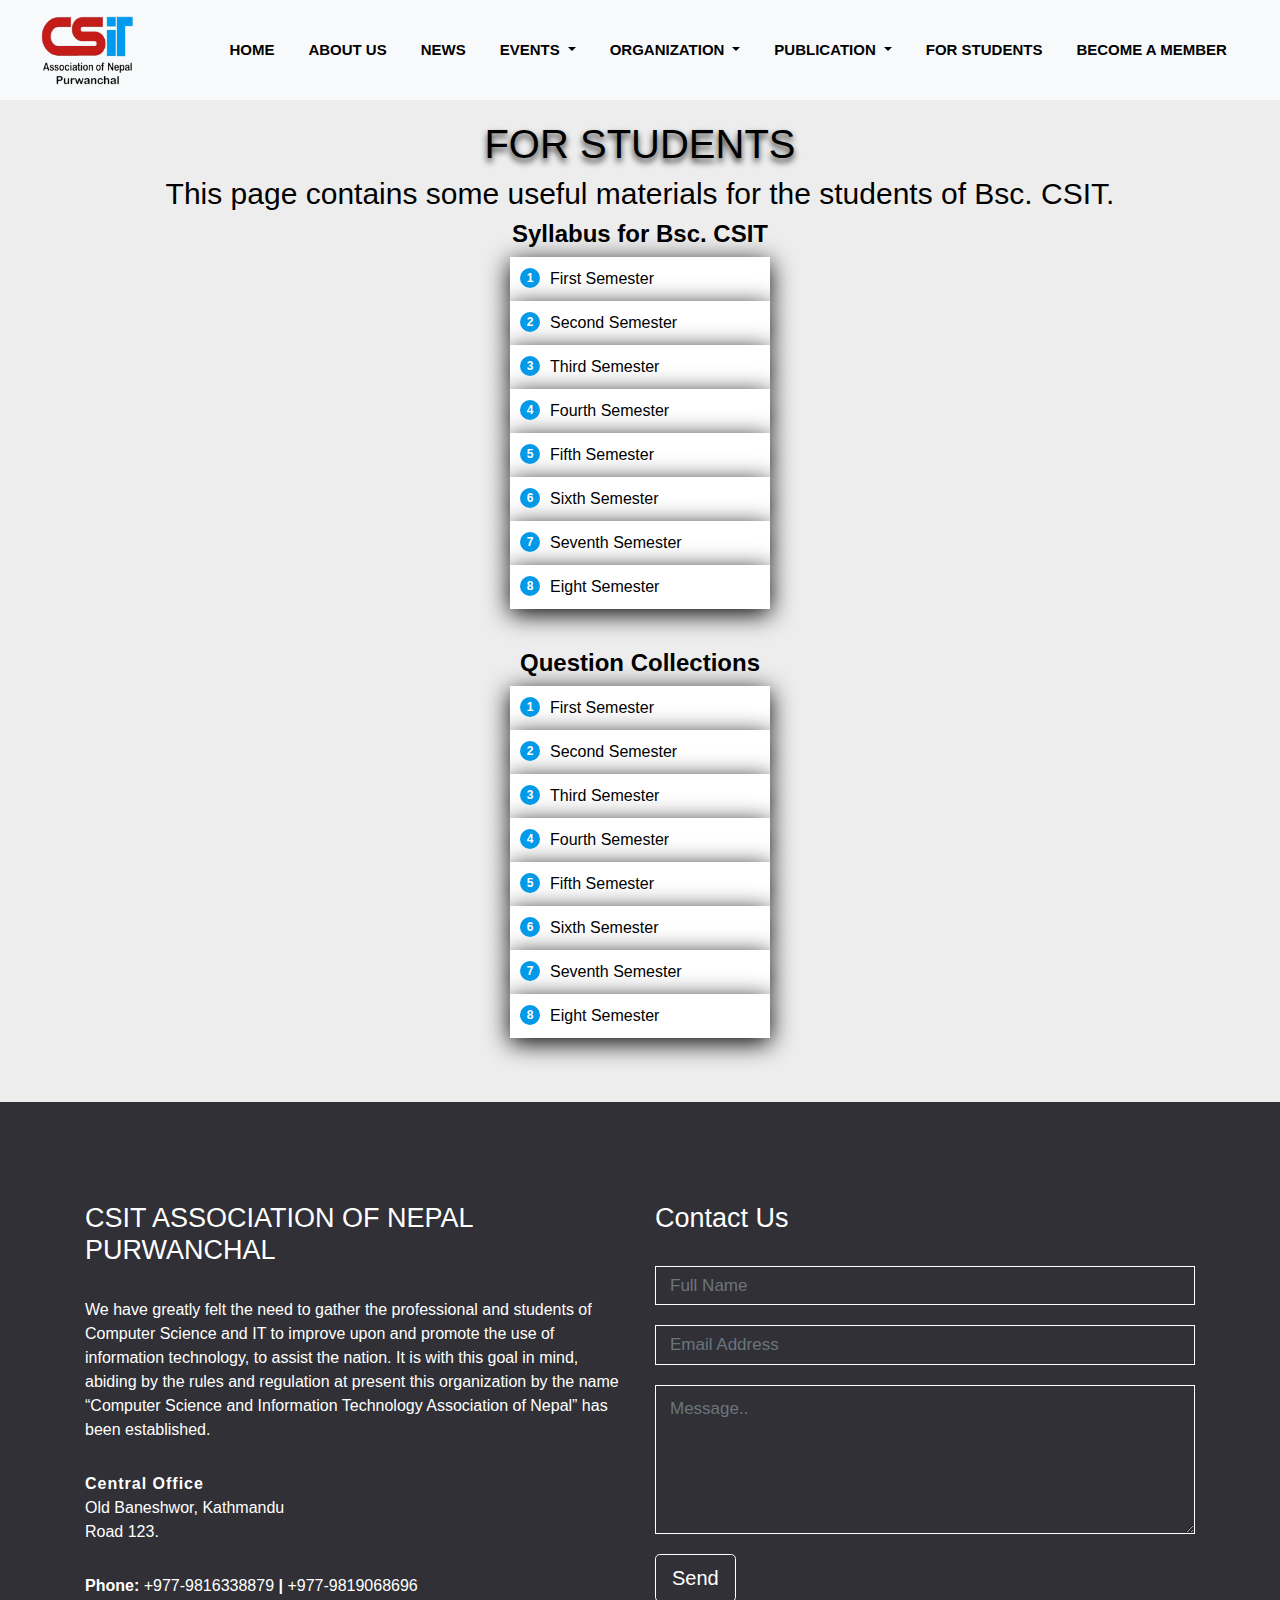
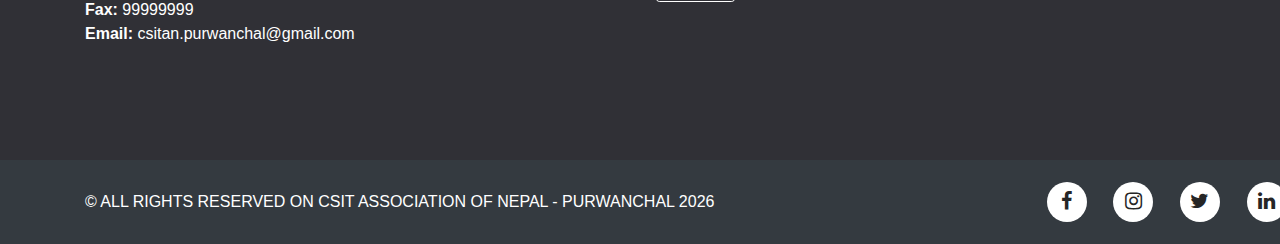
<file: student.html>
<!DOCTYPE html>
<html>

<head>
    <title>For Students - CSIT Association of Nepal - Purwanchal: Calibrating Technical Potentials</title>
    <link rel="icon" href="images/logo1.png" type="images/x-icon">
    <meta charset="UTF-8" />
    <meta name="viewport" content="width=device-width, initial-scale=1.0" />
    <meta http-equiv="X-UA-Compatible" content="ie=edge" />
    <meta name="viewport" content="width=device-width, initial-scale=1.0" />
    <link rel="stylesheet" type="text/css" href="style.css" />
    <link rel="stylesheet" href="css/bootsnav.css">
    <link rel="stylesheet" href="https://maxcdn.bootstrapcdn.com/bootstrap/4.4.1/css/bootstrap.min.css" />
    <link rel="stylesheet" href="https://stackpath.bootstrapcdn.com/font-awesome/4.7.0/css/font-awesome.min.css" />
    <link rel="stylesheet"
        href="https://cdnjs.cloudflare.com/ajax/libs/OwlCarousel2/2.3.4/assets/owl.carousel.min.css" />
    <link rel="stylesheet"
        href="https://cdnjs.cloudflare.com/ajax/libs/OwlCarousel2/2.3.4/assets/owl.theme.default.min.css" />
    <script src="https://ajax.googleapis.com/ajax/libs/jquery/3.4.1/jquery.min.js"></script>
    <script src="https://cdnjs.cloudflare.com/ajax/libs/popper.js/1.16.0/umd/popper.min.js"></script>
    <script src="https://maxcdn.bootstrapcdn.com/bootstrap/4.4.1/js/bootstrap.min.js"></script>
</head>

<body>
    <header>
        <nav class="navbar navbar-expand-lg navbar-light bg-light
                fixed-top">
            <a class="logo" href="#">
                <img src="images/logo1.png" style="width:100px; margin-left:
                20px;"></a>
            <button class="navbar-toggler" type="button" data-toggle="collapse" data-target="#navbarSupportedContent"
                aria-controls="navbarSupportedContent" aria-expanded="false" aria-label="Toggle navigation">
                <span class="navbar-toggler-icon"></span>
            </button>
            <div class="collapse navbar-collapse" id="navbarSupportedContent">
                <ul class="navbar-nav ml-auto" style="padding: 20px;">
                    <li class="nav-item active">
                        <a class="nav-link" href="index.html" target="_blank">HOME <span
                                class="sr-only">(current)</span></a>
                    </li>
                    <li class="nav-item">
                        <a class="nav-link" href="aboutus.html" target="_blank">ABOUT US</a>
                    </li>
                    <li class="nav-item">
                        <a class="nav-link" href="news.html" target="_blank">NEWS</a>
                    </li>
                    <li class="nav-item dropdown">
                        <a class="nav-link dropdown-toggle" href="" id="navbarDropdown" role="button"
                            data-toggle="dropdown" aria-haspopup="true" aria-expanded="false">
                            EVENTS
                        </a>
                        <div class="dropdown-menu navbar-light bg-light" aria-labelledby="navbarDropdown">
                            <a class="dropdown-item" href="pastevents.html" target="_blank">PAST
                                <br>EVENTS</a>
                            <a class="dropdown-item" href="upcomevents.html" target="_blank">UPCOMING
                                <br>EVENTS</a>
                        </div>
                    </li>
                    <li class="nav-item dropdown">
                        <a class="nav-link dropdown-toggle" href="#" id="navbarDropdown" role="button"
                            data-toggle="dropdown" aria-haspopup="true" aria-expanded="false">
                            ORGANIZATION
                        </a>
                        <div class="dropdown-menu navbar-light bg-light" aria-labelledby="navbarDropdown">
                            <a class="dropdown-item" href="https://www.csitan.org.np/" target="_blank">Central
                                Team</a>
                            <a class="dropdown-item" href="https://www.facebook.com/csitanchitwanofficial/"
                                target="_blank">Region 001
                                <br>Chitwan</a>
                            <a class="dropdown-item" href="https://www.facebook.com/csitan0010/" target="_blank">Region
                                0010
                                <br>Purwanchal</a>
                            <a class="dropdown-item" href="https://www.facebook.com/csitianbutwal/"
                                target="_blank">Region 0011
                                <br>Butwal</a>
                        </div>
                    </li>
                    <li class="nav-item dropdown">
                        <a class="nav-link dropdown-toggle" href="#" id="navbarDropdown" role="button"
                            data-toggle="dropdown" aria-haspopup="true" aria-expanded="false">
                            PUBLICATION
                        </a>
                        <div class="dropdown-menu navbar-light bg-light" aria-labelledby="navbarDropdown">
                            <a class="dropdown-item" href="magazine.html" target="_blank">Magazines</a>
                            <a class="dropdown-item" href="EPC.html"
                                target="_blank">Entrance<br>Preparation<br>Capsule</a>
                        </div>
                    </li>
                    <li class="nav-item">
                        <a class="nav-link" href="student.html">FOR STUDENTS</a>
                    </li>
                    <li class="nav-item">
                        <a class="nav-link" href="member.html" target="_blank">BECOME A MEMBER</a>
                    </li>
                </ul>
            </div>
        </nav>
    </header>
    <br><br><br><br><br>
    <div class="container">
        <h1 class="desc text-center" style=" text-shadow: 0 4px 6px #262626;">FOR STUDENTS</h1>
        <h4 class="desc text-center" style="font-size: 30px;">
            This page contains some useful materials for the students of Bsc. CSIT.
        </h4>
        <h4 class="desc text-center" style="font-weight: bold;">Syllabus for Bsc. CSIT</h4>
        <div class="box">
            <ul class="boxx">
                <li><a href=""><Span>1</Span>First Semester</a></li>
                <li><a href=""><Span>2</Span>Second Semester</a></li>
                <li><a href=""><Span>3</Span>Third Semester</a></li>
                <li><a href=""><Span>4</Span>Fourth Semester</a></li>
                <li><a href=""><Span>5</Span>Fifth Semester</a></li>
                <li><a href=""><Span>6</Span>Sixth Semester</a></li>
                <li><a href=""><Span>7</Span>Seventh Semester</a></li>
                <li><a href=""><Span>8</Span>Eight Semester</a></li>
            </ul>
        </div>
        <br>
        <h4 class="desc text-center" style="font-weight: bold;">Question Collections</h4>
        <div class="box">
            <ul class="boxx">
                <li><a href=""><Span>1</Span>First Semester</a></li>
                <li><a href=""><Span>2</Span>Second Semester</a></li>
                <li><a href=""><Span>3</Span>Third Semester</a></li>
                <li><a href=""><Span>4</Span>Fourth Semester</a></li>
                <li><a href=""><Span>5</Span>Fifth Semester</a></li>
                <li><a href=""><Span>6</Span>Sixth Semester</a></li>
                <li><a href=""><Span>7</Span>Seventh Semester</a></li>
                <li><a href=""><Span>8</Span>Eight Semester</a></li>
            </ul>
        </div>
    </div>
    <br><br>

    <footer>
        <div id="contact">
            <div class="container">
                <div class="row">
                    <br /><br />
                    <div class="col-md-6">
                        <div id="contact-left">
                            <h3>CSIT ASSOCIATION OF NEPAL <br />PURWANCHAL</h3>
                            <br />
                            <p>
                                We have greatly felt the need to gather the professional and students of Computer
                                Science and IT to improve upon and promote the use of information technology, to assist
                                the nation. It is with this goal in mind, abiding by the rules and regulation at
                                present this organization by the name “Computer Science and Information Technology
                                Association of Nepal” has been established.
                            </p>
                            <div id="contact-info">
                                <address>
                                    <strong>Central Office</strong>
                                    <br />
                                    <p>
                                        Old Baneshwor, Kathmandu<br />
                                        Road 123.
                                    </p>
                                </address>
                                <div id="phone-fax-email">
                                    <p>
                                        <strong>Phone:
                                            <a href="tel:+977-9816338879">
                                                +977-9816338879 </a> |
                                            <a href="tel:+977-9819068696">
                                                +977-9819068696 </a>
                                            <br /></strong>
                                        <strong>Fax:</strong>
                                        <span>99999999</span>
                                        <br>
                                        <strong>Email:
                                            <a href="mailto:info@csitan.org.np">
                                                csitan.purwanchal@gmail.com
                                            </a>
                                            <br /></strong>
                                    </p>
                                </div>
                            </div>
                        </div>
                    </div>
                    <div class="col-md-6">
                        <div id="contact-right">
                            <h3>Contact Us</h3>
                            <br />
                            <form>
                                <input type="text" name="full-name" placeholder="Full Name" class="form-control" />
                                <input type="text" name="email" placeholder="Email Address" class="form-control" />
                                <textarea name="message" placeholder="Message.." rows="5"
                                    class="form-control"></textarea>
                                <div id="send-btn">
                                    <a href="" class="btn btn-lg btn-general
                                            btn-white" role="button">
                                        Send
                                    </a>
                                </div>
                            </form>
                        </div>
                    </div>
                </div>
            </div>
        </div>
        <br>
        <div id="footer-bottom">
            <div class="container">
                <div class="row">
                    <div class="col-md-7">
                        <div id="footer-copyrights">
                            <p>
                                &copy; ALL RIGHTS RESERVED ON CSIT ASSOCIATION OF NEPAL - PURWANCHAL
                                <script>
                                    var CurrentYear = new Date().getFullYear()
                                    document.write(CurrentYear)
                                </script>
                            </p>
                        </div>
                    </div>
                    <div class="col-md-5">
                        <div id="footer-menu">
                            <ul class="social-list">
                                <li>
                                    <a href="#" class="social-icon"><i class="fa fa-facebook"></i></a>
                                </li>
                                &nbsp;&nbsp;&nbsp;&nbsp;
                                <li>
                                    <a href="#" class="social-icon"><i class="fa fa-instagram"></i></a>
                                </li>
                                &nbsp;&nbsp;&nbsp;&nbsp;
                                <li>
                                    <a href="#" class="social-icon"><i class="fa fa-twitter"></i></a>
                                </li>
                                &nbsp;&nbsp;&nbsp;&nbsp;
                                <li>
                                    <a href="#" class="social-icon"><i class="fa fa-linkedin"></i></a>
                                </li>
                            </ul>
                        </div>
                    </div>
                </div>
            </div>
        </div>
    </footer>
    <script src="https://code.jquery.com/jquery-3.4.1.min.js"
        integrity="sha256-FgpCb/KJQlLNfOu91ta32o/NMZxltwRo8QtmkMRdAu8=" crossorigin="anonymous"></script>
    <script src="js/isotope.min.js"></script>
    <script src="js/script.js"></script>
    <script src="https://cdnjs.cloudflare.com/ajax/libs/OwlCarousel2/2.3.4/owl.carousel.min.js"></script>
</body>

</html>
</file>
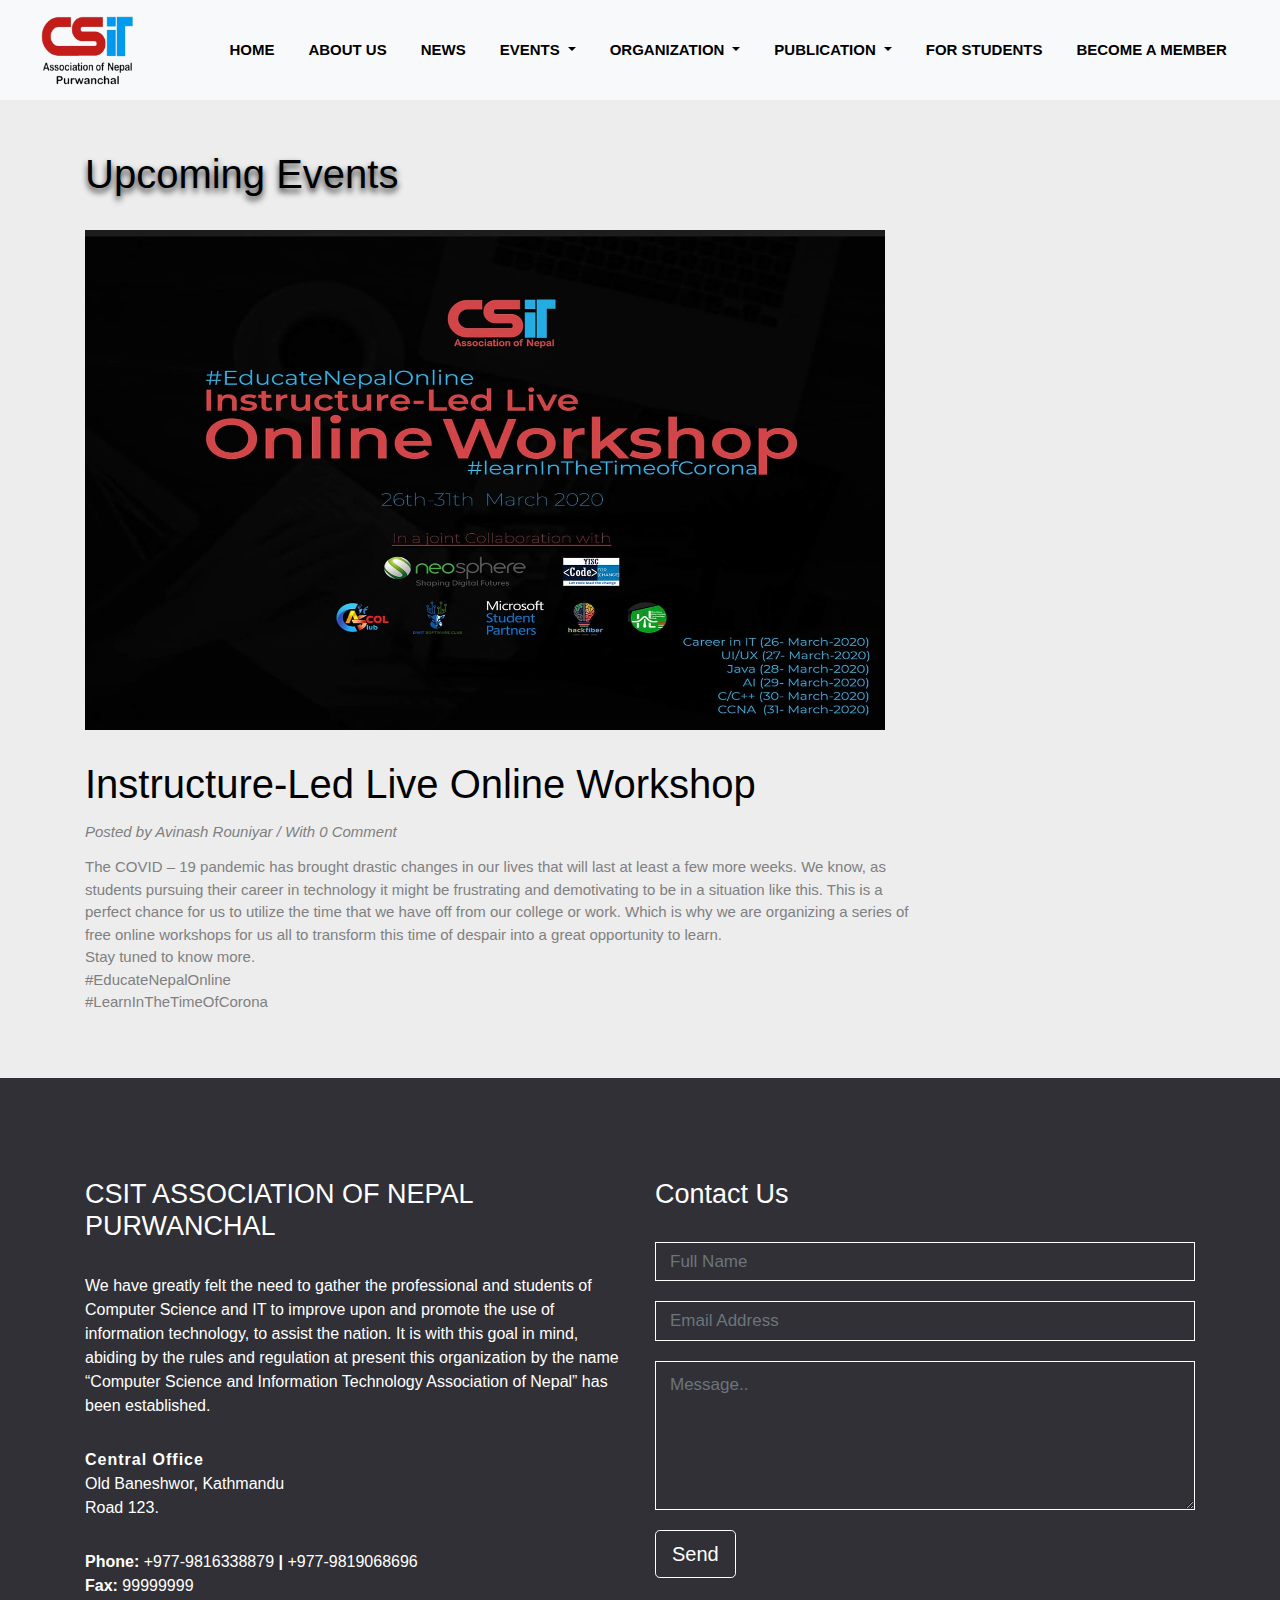
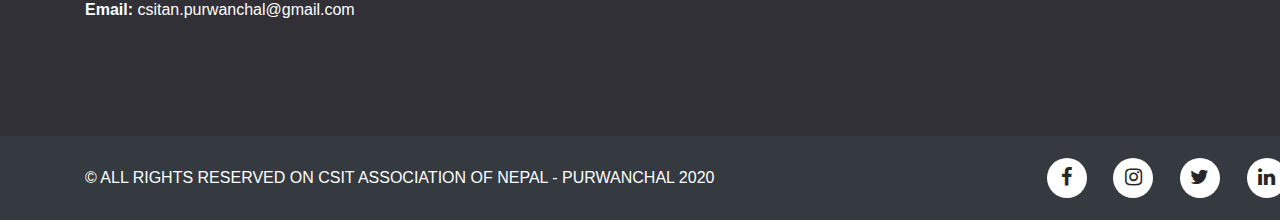
<file: upcomevents.html>
<!DOCTYPE html>
<html>

<head>
    <title>Upcoming Events - CSIT Association of Nepal - Purwanchal: Calibrating Technical Potentials</title>
    <link rel="icon" href="images/logo1.png" type="images/x-icon">
    <meta charset="UTF-8" />
    <meta name="viewport" content="width=device-width, initial-scale=1.0" />
    <meta http-equiv="X-UA-Compatible" content="ie=edge" />
    <meta name="viewport" content="width=device-width, initial-scale=1.0" />
    <link rel="stylesheet" type="text/css" href="style.css" />
    <link rel="stylesheet" href="css/bootsnav.css">
    <link rel="stylesheet" href="https://maxcdn.bootstrapcdn.com/bootstrap/4.4.1/css/bootstrap.min.css" />
    <link rel="stylesheet" href="https://stackpath.bootstrapcdn.com/font-awesome/4.7.0/css/font-awesome.min.css" />
    <link rel="stylesheet"
        href="https://cdnjs.cloudflare.com/ajax/libs/OwlCarousel2/2.3.4/assets/owl.carousel.min.css" />
    <link rel="stylesheet"
        href="https://cdnjs.cloudflare.com/ajax/libs/OwlCarousel2/2.3.4/assets/owl.theme.default.min.css" />
    <script src="https://ajax.googleapis.com/ajax/libs/jquery/3.4.1/jquery.min.js"></script>
    <script src="https://cdnjs.cloudflare.com/ajax/libs/popper.js/1.16.0/umd/popper.min.js"></script>
    <script src="https://maxcdn.bootstrapcdn.com/bootstrap/4.4.1/js/bootstrap.min.js"></script>
</head>

<body>
    <header>
        <nav class="navbar navbar-expand-lg navbar-light bg-light
                fixed-top">
            <a class="logo" href="#">
                <img src="images/logo1.png" style="width:100px; margin-left:
                20px;"></a>
            <button class="navbar-toggler" type="button" data-toggle="collapse" data-target="#navbarSupportedContent"
                aria-controls="navbarSupportedContent" aria-expanded="false" aria-label="Toggle navigation">
                <span class="navbar-toggler-icon"></span>
            </button>
            <div class="collapse navbar-collapse" id="navbarSupportedContent">
                <ul class="navbar-nav ml-auto" style="padding: 20px;">
                    <li class="nav-item active">
                        <a class="nav-link" href="index.html" target="_blank">HOME <span
                                class="sr-only">(current)</span></a>
                    </li>
                    <li class="nav-item">
                        <a class="nav-link" href="aboutus.html" target="_blank">ABOUT US</a>
                    </li>
                    <li class="nav-item">
                        <a class="nav-link" href="news.html" target="_blank">NEWS</a>
                    </li>
                    <li class="nav-item dropdown">
                        <a class="nav-link dropdown-toggle" href="" id="navbarDropdown" role="button"
                            data-toggle="dropdown" aria-haspopup="true" aria-expanded="false">
                            EVENTS
                        </a>
                        <div class="dropdown-menu navbar-light bg-light" aria-labelledby="navbarDropdown">
                            <a class="dropdown-item" href="pastevents.html" target="_blank">PAST
                                <br>EVENTS</a>
                            <a class="dropdown-item" href="upcomevents.html">UPCOMING
                                <br>EVENTS</a>
                        </div>
                    </li>
                    <li class="nav-item dropdown">
                        <a class="nav-link dropdown-toggle" href="#" id="navbarDropdown" role="button"
                            data-toggle="dropdown" aria-haspopup="true" aria-expanded="false">
                            ORGANIZATION
                        </a>
                        <div class="dropdown-menu navbar-light bg-light" aria-labelledby="navbarDropdown">
                            <a class="dropdown-item" href="https://www.csitan.org.np/" target="_blank">Central
                                Team</a>
                            <a class="dropdown-item" href="https://www.facebook.com/csitanchitwanofficial/"
                                target="_blank">Region 001
                                <br>Chitwan</a>
                            <a class="dropdown-item" href="https://www.facebook.com/csitan0010/" target="_blank">Region
                                0010
                                <br>Purwanchal</a>
                            <a class="dropdown-item" href="https://www.facebook.com/csitianbutwal/"
                                target="_blank">Region 0011
                                <br>Butwal</a>
                        </div>
                    </li>
                    <li class="nav-item dropdown">
                        <a class="nav-link dropdown-toggle" href="#" id="navbarDropdown" role="button"
                            data-toggle="dropdown" aria-haspopup="true" aria-expanded="false">
                            PUBLICATION
                        </a>
                        <div class="dropdown-menu navbar-light bg-light" aria-labelledby="navbarDropdown">
                            <a class="dropdown-item" href="magazine.html" target="_blank">Magazines</a>
                            <a class="dropdown-item" href="EPC.html"
                                target="_blank">Entrance<br>Preparation<br>Capsule</a>
                        </div>
                    </li>
                    <li class="nav-item">
                        <a class="nav-link" href="student.html" target="_blank">FOR STUDENTS</a>
                    </li>
                    <li class="nav-item">
                        <a class="nav-link" href="member.html" target="_blank">BECOME A MEMBER</a>
                    </li>
                </ul>
            </div>
        </nav>
    </header>
    <div class="container" style="margin-top: 150px;">
        <h1 class="desc" style=" text-shadow: 0 4px 6px #262626;">Upcoming Events</h1>
        <br>
        <img src="images/8.jpg" alt="" style="width: 800px; height: 500px;">
        <h3 class="desc" style="font-size: 40px; margin-top: 30px;">Instructure-Led Live Online Workshop</h3>
        <h3 class="desc" style="font-size: 15px; margin-top: 15px; color: grey;"><i>Posted by Avinash Rouniyar / With 0
                Comment</i></h3>
        <p style="font-size: 15px; margin-top: 15px; color: grey; padding-right: 270px;">
            The COVID – 19 pandemic has brought drastic changes in our lives that will last at least a few more weeks.
            We know, as students pursuing their career in technology it might be frustrating and demotivating to be in a
            situation like this. This is a perfect chance for us to utilize the time that we have off from our college
            or work. Which is why we are organizing a series of free online workshops for us all to transform this time
            of despair into a great opportunity to learn.<br>
            Stay tuned to know more.<br>
            #EducateNepalOnline<br>
            #LearnInTheTimeOfCorona
        </p>
    </div>
    <br><br>

    <footer>
        <div id="contact">
            <div class="container">
                <div class="row">
                    <br /><br />
                    <div class="col-md-6">
                        <div id="contact-left">
                            <h3>CSIT ASSOCIATION OF NEPAL <br />PURWANCHAL</h3>
                            <br />
                            <p>
                                We have greatly felt the need to gather the professional and students of Computer
                                Science and IT to improve upon and promote the use of information technology, to assist
                                the nation. It is with this goal in mind, abiding by the rules and regulation at
                                present this organization by the name “Computer Science and Information Technology
                                Association of Nepal” has been established.
                            </p>
                            <div id="contact-info">
                                <address>
                                    <strong>Central Office</strong>
                                    <br />
                                    <p>
                                        Old Baneshwor, Kathmandu<br />
                                        Road 123.
                                    </p>
                                </address>
                                <div id="phone-fax-email">
                                    <p>
                                        <strong>Phone:
                                            <a href="tel:+977-9816338879">
                                                +977-9816338879 </a> |
                                            <a href="tel:+977-9819068696">
                                                +977-9819068696 </a>
                                            <br /></strong>
                                        <strong>Fax:</strong>
                                        <span>99999999</span>
                                        <br>
                                        <strong>Email:
                                            <a href="mailto:info@csitan.org.np">
                                                csitan.purwanchal@gmail.com
                                            </a>
                                            <br /></strong>
                                    </p>
                                </div>
                            </div>
                        </div>
                    </div>
                    <div class="col-md-6">
                        <div id="contact-right">
                            <h3>Contact Us</h3>
                            <br />
                            <form>
                                <input type="text" name="full-name" placeholder="Full Name" class="form-control" />
                                <input type="text" name="email" placeholder="Email Address" class="form-control" />
                                <textarea name="message" placeholder="Message.." rows="5"
                                    class="form-control"></textarea>
                                <div id="send-btn">
                                    <a href="" class="btn btn-lg btn-general btn-white" role="button">
                                        Send
                                    </a>
                                </div>
                            </form>
                        </div>
                    </div>
                </div>
            </div>
        </div>
        <br>
        <div id="footer-bottom">
            <div class="container">
                <div class="row">
                    <div class="col-md-7">
                        <div id="footer-copyrights">
                            <p>
                                &copy; ALL RIGHTS RESERVED ON CSIT ASSOCIATION OF NEPAL - PURWANCHAL 2020
                            </p>
                        </div>
                    </div>
                    <div class="col-md-5">
                        <div id="footer-menu">
                            <ul class="social-list">
                                <li>
                                    <a href="#" class="social-icon"><i class="fa fa-facebook"></i></a>
                                </li>
                                &nbsp;&nbsp;&nbsp;&nbsp;
                                <li>
                                    <a href="#" class="social-icon"><i class="fa fa-instagram"></i></a>
                                </li>
                                &nbsp;&nbsp;&nbsp;&nbsp;
                                <li>
                                    <a href="#" class="social-icon"><i class="fa fa-twitter"></i></a>
                                </li>
                                &nbsp;&nbsp;&nbsp;&nbsp;
                                <li>
                                    <a href="#" class="social-icon"><i class="fa fa-linkedin"></i></a>
                                </li>
                            </ul>
                        </div>
                    </div>
                </div>
            </div>
        </div>
    </footer>
    <script src="https://code.jquery.com/jquery-3.4.1.min.js"
        integrity="sha256-FgpCb/KJQlLNfOu91ta32o/NMZxltwRo8QtmkMRdAu8=" crossorigin="anonymous"></script>
    <script src="js/isotope.min.js"></script>
    <script src="js/script.js"></script>
    <script src="https://cdnjs.cloudflare.com/ajax/libs/OwlCarousel2/2.3.4/owl.carousel.min.js"></script>
</body>

</html>
</file>
<file: style.css>
html,
body {
  margin: 0;
  padding: 0;
  height: 100%;
  width: 100%;
  box-sizing: border-box;
  font-family: "Helvetica Neue", sans-serif !important;
  font-weight: normal;
  background: #ededed !important;
  scroll-behavior: smooth;
}

.desc {
  text-decoration: none;
  color: black;
  text-decoration-line: none;
  text-underline-position: none;
  -webkit-animation-direction: normal;
  -o-animation-direction: normal;
  animation-direction: normal;
}

.top_bar {
  background: #0299e8;
  padding: 5px 0;
}

.title {
  color: white;
  font-size: 12px;
  padding-left: 30px;
}

.contact_info {
  padding-left: 240px !important;
}

.contact_info .fa {
  color: white !important;
  text-align: right;
  text-decoration: none !important;
  margin-top: 10px;
  font-size: 12px;
}

.contact_info a {
  color: white !important;
  text-align: right;
  text-decoration: none !important;
  margin-top: 10px;
  font-size: 12px;
}

nav {
  height: 100px;
  background-color: #fff !important;
  display: flex !important;
  justify-content: space-around;
  align-items: center;
}

.navbar-nav {
  width: 95%;
  display: flex;
  justify-content: space-around;
  align-items: center;
}

.navbar-nav .nav-item {
  list-style: none;
}

.nav-item a {
  text-decoration: none !important;
  color: #000 !important;
  text-transform: uppercase;
  font-weight: bold;
  font-size: 15px;
  position: relative;
}

.nav-item a::before {
  content: "";
  position: absolute;
  left: 0;
  top: 100%;
  width: 0%;
  height: 2px;
  line-height: 2px;
  background-color: #bf201e;
  transition: all 0.5s linear;
}

.nav-item a:hover::before {
  width: 100%;
  background-color: #0299e8;
}

.mission {
  text-align: center !important;
  margin-bottom: 5%;
  margin-top: 5%;
  text-transform: uppercase;
  font-weight: bold;
  letter-spacing: 1px;
  text-shadow: 0 8px 12px #262626;
  font-size: 50px;
}

.servicebox {
  padding: 130px 20px 10px;
  background: white;
  text-align: center;
  border-radius: 25px;
  overflow: hidden;
  position: relative;
}

.servicebox .service-icon {
  display: inline-block;
  width: 208px;
  height: 200px;
  line-height: 300px;
  border-radius: 50%;
  box-shadow: 0 0 5px #000 inset;
  background: linear-gradient(to top, #8633cb, #884fb7 50%, #6d6e72 50%);
  font-size: 50px;
  color: white;
  position: absolute;
  top: -90px;
  left: 50%;
  transform: scale(1) translate(-50%);
  transition: all 0.9s ease 0s;
}

.servicebox:hover .service-icon {
  font-size: 65px;
}

.servicebox .title {
  font-size: 18px;
  font-weight: 700;
  color: #333;
  letter-spacing: 1px;
  text-transform: uppercase;
  margin: 0 0 10px 0;
}

.servicebox:hover .title {
  color: #8939cb;
}

.servicebox .description {
  font-size: 15px;
  color: #808080;
  line-height: 27px;
  letter-spacing: 1px;
  margin-bottom: 10px;
}

.servicebox.red .service-icon {
  background: linear-gradient(to top, #bf201e, #bf201e 50%, #bf201e 50%);
}

.servicebox.red:hover .title {
  color: #bf201e;
}

.servicebox.blue .service-icon {
  background: linear-gradient(to top, #0299e8, #0299e8 50%, #0299e8 50%);
}

.servicebox.blue:hover .title {
  color: #0299e8;
}

.section3 {
  display: flex;
  flex-wrap: wrap;
  background-color: #c0c0c0c0;
}

.banner {
  flex: 2;
  padding-left: 10px !important;
  padding-bottom: 15px;
  padding-top: 15px;
  padding-right: 0;
  margin: auto;
}

.banner img {
  width: 100%;
}

.info {
  margin: auto;
}

.info .h {
  font-size: 30px;
  margin-top: 100px;
}

.info a {
  width: 200px;
  color: #fff !important;
  text-decoration: none !important;
  padding: 15px 20px;
  margin: 5% 10px;
  background: #bf201e;
  text-align: center;
  display: inline-block;
}

.info .first-btn:hover {
  border: 1px solid #bf201e !important;
  text-align: center;
  border-top-left-radius: 20px;
  background: transparent !important;
  color: #555 !important;
  transition: 0.5s;
}

.info .second-btn {
  border: 1px solid #bf201e !important;
  text-align: center !important;
  background: transparent !important;
  color: #555 !important;
  transition: 0.5s;
}

.info .second-btn:hover {
  background: #bf201e !important;
  border-top-right-radius: 20px;
  color: #fff !important;
}

.our-team {
  padding: 20px 15px 30px;
  background: white;
  margin-bottom: 30px;
  border-radius: 15px;
  text-align: center;
}

.our-team .pic {
  display: inline-block;
  width: 100%;
  height: 100%;
  background: white;
  padding: 10px;
  margin-bottom: 25px;
  transition: all 0.5s ease 0s;
}

.our-team:hover .pic {
  background: #0299e8;
  border-radius: 50%;
}

.pic img {
  width: 100%;
  height: auto;
  border-radius: 50%;
}

.our-team .title {
  display: block;
  font-size: 20px;
  font-weight: 600;
  color: #2e282a;
  text-transform: uppercase;
  margin: 0 0 7px 0;
}

.our-team .post {
  display: block;
  font-size: 15px;
  color: #0299e8;
  text-transform: capitalize;
  margin-bottom: 15px;
}

.our-team .social li {
  list-style: none;
  display: inline-block;
  margin-right: 5px;
}

.our-team .social li a {
  display: block;
  width: 30px;
  line-height: 30px;
  background: #0299e8;
  color: white !important;
  border-radius: 50%;
  font-size: 15px;
  color: #0299e8;
  text-decoration: none;
}

.our-team:hover .social li a {
  background: #0299e8;
  color: white;
}

ul.filters {
  display: block;
  width: 100%;
  margin: 0;
  padding: 50px 0;
}

ul.filters li {
  list-style: none;
  display: inline-block;
}

ul.filters li a {
  display: block;
  color: #5d6a7e;
  text-decoration: none;
  padding: 5px 20px;
}

ul.filters li a:hover {
  background-color: #e6e9ed;
}

ul.filters li.active a {
  color: #fff;
  background-color: #bf201e;
}

.card {
  position: relative;
  margin-top: 30px;
  margin-bottom: 10px;
  color: #000;
  border-radius: 0;
  border: 1px solid #eee;
  background-color: #fff;
  box-shadow: 1px 1px 1.5px rgba(0, 0, 0, 0.09);
}

.card-head {
  position: relative;
  overflow: hidden;
}

.card-hover {
  position: absolute;
  top: 100%;
  left: 0;
  width: 100%;
  height: 100%;
  font-size: 12px;
  background-color: #0299e8;
  z-index: 10;
  display: flex;
  align-items: center;
  justify-content: center;
  color: #000;
  font-weight: bold;
  text-align: center;
  flex-direction: column;
  box-sizing: border-box;
  padding: 30px;
  -webkit-transition: ease-in-out 0.5s;
  -moz-transition: ease-in-out 0.5s;
  -ms-transition: ease-in-out 0.5s;
  transition: ease-in-out 0.5s;
}

.card-hover:hover {
  opacity: 0.7;
  transform: scale(1);
}

.branch {
  background: url("images/coding.jpg");
}

.mission1 {
  text-align: center;
  padding-top: 50px !important;
  color: white;
  text-transform: uppercase;
  font-weight: bold;
  letter-spacing: 1px;
  font-size: 50px;
}

#regional-bodies img {
  width: 80%;
  height: 80%;
  padding: 50px;
}

.latest-news-area {
  margin: 40px;
  display: flex !important;
  justify-content: space-around;
}

.latest-news-wrap {
  margin-bottom: 25px;
  box-shadow: 0px 3px 10px rgba(0, 0, 0, 0.1);
}

.news-img {
  position: relative;
}

.news-img img {
  width: 100%;
  height: 100%;
}

.news-img::before {
  content: "";
  position: absolute;
  left: 0;
  top: 0;
  width: 100%;
  height: 100%;
  background: #000;
  opacity: 0;
  transform: scale(0.8);
  transition: all 0.5s;
}

.latest-news-wrap:hover .news-img::before {
  opacity: 0.5;
  transform: scale(1);
}

.date {
  background: #0299e8 none repeat scroll 0 0;
  height: 70px;
  left: 0;
  position: absolute;
  text-align: center;
  top: 0;
  width: 70px;
  padding: 10px;
}

.date span {
  display: block;
  color: white;
  font-weight: 700;
  font-size: 16px;
}

.news-content {
  padding: 20px;
  margin-left: 3px;
}

.news-content i {
  font-size: 18px;
  display: inline-block;
}

.news-content .fa {
  padding: 10px 10px;
  cursor: pointer;
}

.news-content .fa-facebook {
  color: #1877f2;
}

.news-content .fa-instagram {
  color: #c32aa3;
}

.news-content .fa-twitter {
  color: #1da1f2;
}

.news-content .fa-linkedin {
  color: #007bb5;
}

.news-content .fa-whatsapp {
  color: #25d366;
}

.news-content p {
  margin-bottom: 15px;
  text-align: justify;
  margin-top: 20px;
}

.news-content a {
  font-size: 14px;
  background-color: #bf201e;
  padding: 10px 20px;
  color: white;
  transition: all 0.5s ease-in;
}

.news-content a:hover {
  border: 1px solid #bf201e !important;
  font-size: 14px;
  border: 1px solid #34495e;
  border-top-right-radius: 20px;
  background-color: transparent;
  color: #34495e;
  text-decoration: none;
}

#testimonials {
  background: url("images/coding.jpg");
}

#customers-testimonial {
  margin: 0 auto;
  padding: 40px 0;
}

.testimonial img {
  max-width: 159px;
  margin: 0 auto 0 auto;
  border: 2px solid white;
  padding: 5px;
  margin-bottom: 13px;
  border-radius: 100px;
}

.testimonial blockquote {
  border: 0;
  color: white;
  padding: 5px 150px;
  position: relative;
}

.testimonial blockquote::before,
.testimonial blockquote::after {
  font-size: 80px;
  line-height: 1;
  width: 30px;
  height: 30px;
  position: absolute;
}

.testimonial blockquote::before {
  content: "\201C";
  top: 0;
  left: 100px;
}

.testimonial blockquote::after {
  content: "\201C";
  bottom: 0;
  right: 210px;
}

.testimonial-author p strong {
  display: block;
  color: white;
}

.testimonial-author p span {
  display: block;
  color: white;
}

.client img {
  width: 100px;
  height: 150px;
  padding: 30px;
}

footer {
  background-color: #303036 !important;
  padding-top: 100px;
  border-top: 5px solid rgba(0, 0, 0, 0, 1);
}

#contact-left h3,
#contact-right h3 {
  color: white !important;
  font-size: 27px;
  font-weight: 400;
}

#contact-left p {
  color: white;
  margin-bottom: 30px;
}

#contact-info {
  background-color: #303036;
  background-repeat: no-repeat;
  background-size: contain;
}

address {
  color: white;
}

address strong {
  font-size: 16px;
  letter-spacing: 1px;
}

#phone-fax-email p strong a {
  text-decoration: none;
  color: white;
  font-weight: normal !important;
}

form .form-control {
  background: transparent;
  border-radius: 0;
  border-color: white;
  font-size: 17px;
  font-weight: 300;
  padding: 10px 14px;
  margin-bottom: 20px;
  color: white;
}

#footer-bottom {
  background-color: #343a40 !important;
  padding: 30px 0;
  margin-top: 60px;
}

#footer-copyrights p {
  margin: 0;
  color: white;
}

#footer-menu {
  float: right;
  color: white;
  font-size: 15px;
  font-weight: 300;
}

#footer-menu ul {
  position: absolute;
  display: flex;
  top: 50%;
  left: 50%;
  transform: translate(10%, -50%);
}

#footer-menu ul li {
  list-style: none;
  text-decoration: none;
}

#footer-menu ul li a {
  position: relative;
  overflow: hidden;
  border: 0 solid #fff;
  width: 40px;
  height: 40px;
  background: #fff;
  line-height: 38px;
  font-size: 20px;
  display: block;
  text-align: center;
  margin: 0 5px;
  border-radius: 50%;
  z-index: 1;
}

#footer-menu ul li a .fa {
  position: relative;
  color: #262626;
  transition: 0.5s;
  z-index: 3;
}

#footer-menu ul li a:hover .fa {
  color: #fff;
  transform: rotateY(360deg);
}

#footer-menu ul li a::before {
  content: "";
  position: absolute;
  top: 100%;
  left: 0;
  width: 100%;
  height: 100%;
  background: #f00;
  transition: 0.5s;
  z-index: 2;
}

#footer-menu ul li a:hover::before {
  top: 0;
}

#footer-menu ul li:nth-child(1) a::before {
  background: #1877f2;
}

#footer-menu ul li:nth-child(2) a::before {
  background: #c32aa3;
}

#footer-menu ul li:nth-child(3) a::before {
  background: #1da1f2;
}

#footer-menu ul li:nth-child(4) a::before {
  background: #007bb5;
}

.btn-white {
  border-color: white !important;
  color: white !important;
}

.btn-white:hover {
  background: white;
  color: #303036 !important;
}

.box {
  width: 300px;
  margin-left: 385px;
}

.box ul {
  position: relative;
}

.box ul li {
  list-style: none;
  text-decoration: none;
  padding: 10px;
  width: 100%;
  background: #fff;
  box-shadow: 0 5px 25px rgba(0, 0, 0, 1);
  transition: transform 0.5s;
}

.box ul li a {
  list-style: none;
  text-decoration: none;
  color: #000;
}

.box ul li:hover {
  transform: scale(1.1);
  background: #0299e8;
  box-shadow: 0 5px 25px rgba(0, 0, 0, 2);
}

.box ul li span {
  width: 20px;
  height: 20px;
  text-align: center;
  line-height: 20px;
  background: #0299e8;
  color: #fff;
  display: inline-block;
  border-radius: 50%;
  margin-right: 10px;
  font-size: 12px;
  font-weight: 600;
  transform: translateY(-2px);
}

.box ul li:hover span {
  background: #fff;
  color: #0299e8;
}

@media (max-width: 786px) {
  h1 {
    font-size: 25px;
  }
  .single-service {
    margin-bottom: 20px;
    padding: 40px;
  }
  .single-service:hover i {
    font-size: 100px;
  }

  .box {
    margin-left: 85px;
  }
}
</file>
<file: css/bootsnav.css>
/* ==============================================================

Template name : Bootsnav - Multi Purpose Header
Categorie : Bootstrap Menu in CSS
Author : adamnurdin01
Version : v.1.2
Created : 2016-06-02
Last update : 2016-10-19

============================================================== */

/* MEGAMENU STYLE
=================================*/
nav.bootsnav .dropdown.megamenu-fw {
    position: static;
}

nav.bootsnav .container {
    position: relative;
}

nav.bootsnav .megamenu-fw .dropdown-menu {
    left: auto;
}

nav.bootsnav .megamenu-content {
    padding: 15px;
    width: 100% !important;
}

nav.bootsnav .megamenu-content .title{
    margin-top: 0;
}

nav.bootsnav .dropdown.megamenu-fw .dropdown-menu {
    left: 0;
    right: 0;
}

/* Navbar
=================================*/
nav.navbar.bootsnav{
    margin-bottom: 0;
    -moz-border-radius: 0px;
    -webkit-border-radius: 0px;
    -o-border-radius: 0px;
    border-radius: 0px;
    background-color: #fff;
    border: none;
    border-bottom: solid 1px #e0e0e0;
    z-index: 9;
}

nav.navbar.bootsnav ul.nav > li > a{
    color: #6f6f6f;
    background-color: transparent;
    outline: none;
    margin-bottom: -2px;
}

nav.navbar.bootsnav ul.nav li.megamenu-fw > a:hover,
nav.navbar.bootsnav ul.nav li.megamenu-fw > a:focus,
nav.navbar.bootsnav ul.nav li.active > a:hover,
nav.navbar.bootsnav ul.nav li.active > a:focus,
nav.navbar.bootsnav ul.nav li.active > a{
    background-color: transparent;
}

nav.navbar.bootsnav .navbar-toggle{
    background-color: #fff;
    border: none;
    padding: 0;
    font-size: 18px;
    position: relative;
    top: 5px;
}

nav.navbar.bootsnav ul.nav .dropdown-menu .dropdown-menu{
    top: 0;
    left: 100%;
}

nav.navbar.bootsnav ul.nav ul.dropdown-menu > li > a{
    white-space:normal;
}


ul.menu-col{
    padding: 0;
    margin: 0;
    list-style: none;
}

ul.menu-col li a{
    color: #6f6f6f;
}

ul.menu-col li a:hover,
ul.menu-col li a:focus{
    text-decoration: none;
}

/* Navbar Full
=================================*/
nav.bootsnav.navbar-full{
    padding-bottom: 10px;
    padding-top: 10px;
}

nav.bootsnav.navbar-full .navbar-header{
    display: block;
    width: 100%;
}

nav.bootsnav.navbar-full .navbar-toggle{
    display: inline-block;
    margin-right: 0;
    position: relative;
    top: 0;
    font-size: 30px;
    -webkit-transition: all 1s ease-in-out;
	-moz-transition: all 1s ease-in-out;
	-o-transition: all 1s ease-in-out;
	-ms-transition: all 1s ease-in-out;
	transition: all 1s ease-in-out;
}

nav.bootsnav.navbar-full .navbar-collapse{
    position: fixed;
    width: 100%;
    height: 100% !important;
    top: 0;
    left: 0;
    padding: 0;
    display: none !important;
    z-index: 9;
}

nav.bootsnav.navbar-full .navbar-collapse.in{
    display: block !important;
}

nav.bootsnav.navbar-full .navbar-collapse .nav-full{
    overflow: auto;
}

nav.bootsnav.navbar-full .navbar-collapse .wrap-full-menu{
    display: table-cell;
    vertical-align: middle;
    background-color: #fff;
    overflow: auto;
}

nav.bootsnav.navbar-full .navbar-collapse .nav-full::-webkit-scrollbar {
    width: 0;
}

nav.bootsnav.navbar-full .navbar-collapse .nav-full::-moz-scrollbar {
    width: 0;
}

nav.bootsnav.navbar-full .navbar-collapse .nav-full::-ms-scrollbar {
    width: 0;
}

nav.bootsnav.navbar-full .navbar-collapse .nav-full::-o-scrollbar {
    width: 0;
}


nav.bootsnav.navbar-full .navbar-collapse ul.nav{
    display: block;
    width: 100%;
    overflow: auto;
}

nav.bootsnav.navbar-full .navbar-collapse ul.nav a:hover,
nav.bootsnav.navbar-full .navbar-collapse ul.nav a:focus,
nav.bootsnav.navbar-full .navbar-collapse ul.nav a{
    background-color: transparent;
}

nav.bootsnav.navbar-full .navbar-collapse ul.nav > li{
    float: none;
    display: block;
    text-align: center;
}

nav.bootsnav.navbar-full .navbar-collapse ul.nav > li > a{
    display: table;
    margin: auto;
    text-transform: uppercase;
    font-weight: bold;
    letter-spacing: 2px;
    font-size: 24px;
    padding: 10px 15px;
}

li.close-full-menu > a{
    padding-top: 0px;
    padding-bottom: 0px;
}

li.close-full-menu{
    padding-top: 30px;
    padding-bottom: 30px;
}

/* Atribute Navigation
=================================*/
.attr-nav{
    float: right;
    display: inline-block;
    margin-left: 13px;
    margin-right: -15px;
}

.attr-nav > ul{
    padding: 0;
    margin: 0 0 -7px 0;
    list-style: none;
    display: inline-block;
}

.attr-nav > ul > li{
    float: left;
    display: block;
}

.attr-nav > ul > li > a{
    color: #6f6f6f;
    display: block;
    padding: 28px 15px;
    position: relative;
}

.attr-nav > ul > li > a span.badge{
    position: absolute;
    top: 50%;
    margin-top: -15px;
    right: 5px;
    font-size: 10px;
    padding: 0;
    width: 15px;
    height: 15px;
    padding-top: 2px;
}

.attr-nav > ul > li.dropdown ul.dropdown-menu{
    -moz-border-radius: 0px;
    -webkit-border-radius: 0px;
    -o-border-radius: 0px;
    border-radius: 0px;
    -moz-box-shadow: 0px 0px 0px;
    -webkit-box-shadow: 0px 0px 0px;
    -o-box-shadow: 0px 0px 0px;
    box-shadow: 0px 0px 0px;
    border: solid 1px #e0e0e0;
}

ul.cart-list{
    padding: 0 !important;
    width: 250px !important;
}

ul.cart-list > li{
    position: relative;
    border-bottom: solid 1px #efefef;
    padding: 15px 15px 23px 15px !important;
}

ul.cart-list > li > a.photo{
    padding: 0 !important;
    margin-right: 15px;
    float: left;
    display: block;
    width: 50px;
    height: 50px;
    left: 15px;
    top: 15px;
}

ul.cart-list > li img{
    width: 50px;
    height: 50px;
    border: solid 1px #efefef;
}

ul.cart-list > li > h6{
    margin: 0;
}

ul.cart-list > li > h6 > a.photo{
    padding: 0 !important;
    display: block;
}

ul.cart-list > li > p{
    margin-bottom: 0;
}

ul.cart-list > li.total{
    background-color: #f5f5f5;
    padding-bottom: 15px !important;
}

ul.cart-list > li.total > .btn{
    display: inline-block;
    border-bottom: solid 1px #efefef;
}

ul.cart-list > li .price{
    font-weight: bold;
}

ul.cart-list > li.total > span{
    padding-top: 8px;
}

/* Top Search
=================================*/
.top-search{
    background-color: #333;
    padding: 10px 0;
    display: none;
}

.top-search input.form-control{
    background-color: transparent;
    border: none;
    -moz-box-shadow: 0px 0px 0px;
    -webkit-box-shadow: 0px 0px 0px;
    -o-box-shadow: 0px 0px 0px;
    box-shadow: 0px 0px 0px;
    color: #fff;
    height: 40px;
    padding: 0 15px;
}

.top-search .input-group-addon{
    background-color: transparent;
    border: none;
    color: #fff;
    padding-left: 0;
    padding-right: 0;
}

.top-search .input-group-addon.close-search{
    cursor: pointer;
}

/* Side Menu
=================================*/
body{
    -webkit-transition: all 0.3s ease-in-out;
	-moz-transition: all 0.3s ease-in-out;
	-o-transition: all 0.3s ease-in-out;
	-ms-transition: all 0.3s ease-in-out;
	transition: all 0.3s ease-in-out;
}

body.on-side{
    margin-left: -280px;
}

.side{
    position: fixed;
    overflow-y: auto;
    top: 0;
    right: -280px;
    width: 280px;
    padding: 25px 30px;
    height: 100%;
    display: block;
    background-color: #333;
    -webkit-transition: all 0.3s ease-in-out;
	-moz-transition: all 0.3s ease-in-out;
	-o-transition: all 0.3s ease-in-out;
	-ms-transition: all 0.3s ease-in-out;
	transition: all 0.3s ease-in-out;
    z-index: 9;
}

.side.on{
    right: 0;
}

.side .close-side{
    float: right;
    color: #fff;
    position: relative;
    z-index: 2;
    font-size: 16px;
}

.side .widget{
    position: relative;
    z-index: 1;
    margin-bottom: 25px;
}

.side .widget .title{
    color: #fff;
    margin-bottom: 15px;
}

.side .widget ul.link{
    padding: 0;
    margin: 0;
    list-style: none;
}

.side .widget ul.link li a{
    color: #9f9f9f;
    letter-spacing: 1px;
}

.side .widget ul.link li a:focus,
.side .widget ul.link li a:hover{
    color: #fff;
    text-decoration: none;
}

/* Share
=================================*/
nav.navbar.bootsnav .share{
    padding: 0 30px;
    margin-bottom: 30px;
}

nav.navbar.bootsnav .share ul{
    display: inline-block;
    padding: 0;
    margin: 0 0 -7px 0;
    list-style: none;
}

nav.navbar.bootsnav .share ul > li{
    float: left;
    display: block;
    margin-right: 5px;
}

nav.navbar.bootsnav .share ul > li > a{
    display: table-cell;
    vertical-align: middle;
    text-align: center;
    width: 35px;
    height: 35px;
    -moz-border-radius: 50%;
    -webkit-border-radius: 50%;
    -o-border-radius: 50%;
    border-radius: 50%;
    background-color: #cfcfcf;
    color: #fff;
}

/* Transparent
=================================*/
nav.navbar.bootsnav.navbar-fixed{
    position: fixed;
    display: block;
    width: 100%;
}

nav.navbar.bootsnav.no-background{
    -webkit-transition: all 1s ease-in-out;
	-moz-transition: all 1s ease-in-out;
	-o-transition: all 1s ease-in-out;
	-ms-transition: all 1s ease-in-out;
	transition: all 1s ease-in-out;
}

/* Navbar Sticky
=================================*/
.wrap-sticky{
    position: relative;
    -webkit-transition: all 0.3s ease-in-out;
	-moz-transition: all 0.3s ease-in-out;
	-o-transition: all 0.3s ease-in-out;
	-ms-transition: all 0.3s ease-in-out;
	transition: all 0.3s ease-in-out;
}

.wrap-sticky nav.navbar.bootsnav{
    position: absolute;
    width: 100%;
    left: 0;
    top: 0;
}

.wrap-sticky nav.navbar.bootsnav.sticked{
    position: fixed;
    -webkit-transition: all 0.2s ease-in-out;
	-moz-transition: all 0.2s ease-in-out;
	-o-transition: all 0.2s ease-in-out;
	-ms-transition: all 0.2s ease-in-out;
	transition: all 0.2s ease-in-out;
}

body.on-side .wrap-sticky nav.navbar.bootsnav.sticked{
    left: -280px;
}

/* Navbar Responsive
=================================*/
@media (min-width: 1024px) and (max-width:1400px) {
    body.wrap-nav-sidebar .wrapper .container{
        width: 100%;
        padding-left: 30px;
        padding-right: 30px;
    }
}

@media (min-width: 1024px) {
    /* General Navbar
    =================================*/
    nav.navbar.bootsnav ul.nav .dropdown-menu .dropdown-menu{
        margin-top: -2px;
    }

    nav.navbar.bootsnav ul.nav.navbar-right .dropdown-menu .dropdown-menu{
        left: -200px;
    }
    
    nav.navbar.bootsnav ul.nav > li > a{
        padding: 30px 15px;
        font-weight: 600;
    }
    
    nav.navbar.bootsnav ul.nav > li.dropdown > a.dropdown-toggle:after{
        font-family: 'FontAwesome';
        content: "\f0d7";
        margin-left: 5px;
        margin-top: 2px;
    }
    
    nav.navbar.bootsnav li.dropdown ul.dropdown-menu{
        -moz-box-shadow: 0px 0px 0px;
        -webkit-box-shadow: 0px 0px 0px;
        -o-box-shadow: 0px 0px 0px;
        box-shadow: 0px 0px 0px;
        -moz-border-radius: 0px;
        -webkit-border-radius: 0px;
        -o-border-radius: 0px;
        border-radius: 0px;
        padding: 0;
        width: 200px;
        background: #fff;
        border: solid 1px #e0e0e0;
        border-top: solid 5px;
    }
    
    nav.navbar.bootsnav li.dropdown ul.dropdown-menu > li a:hover,
    nav.navbar.bootsnav li.dropdown ul.dropdown-menu > li a:hover{
        background-color: transparent;
    }
    
    nav.navbar.bootsnav li.dropdown ul.dropdown-menu > li > a{
        padding: 10px 15px;
        border-bottom: solid 1px #eee;
        color: #6f6f6f;
    }
    
    nav.navbar.bootsnav li.dropdown ul.dropdown-menu > li:last-child > a{
        border-bottom: none;
    }
    
    nav.navbar.bootsnav ul.navbar-right li.dropdown ul.dropdown-menu li a{
        text-align: right;
    }
    
    nav.navbar.bootsnav li.dropdown ul.dropdown-menu li.dropdown > a.dropdown-toggle:before{
        font-family: 'FontAwesome';
        float: right;
        content: "\f105";
        margin-top: 0;
    }
    
    nav.navbar.bootsnav ul.navbar-right li.dropdown ul.dropdown-menu li.dropdown > a.dropdown-toggle:before{
        font-family: 'FontAwesome';
        float: left;
        content: "\f104";
        margin-top: 0;
    }
    
    nav.navbar.bootsnav li.dropdown ul.dropdown-menu ul.dropdown-menu{
        top: -3px;
    }
    
    nav.navbar.bootsnav ul.dropdown-menu.megamenu-content{
        padding: 0 15px !important;
    }
    
    nav.navbar.bootsnav ul.dropdown-menu.megamenu-content > li{
       padding: 25px 0 20px;
    }
    
    nav.navbar.bootsnav ul.dropdown-menu.megamenu-content.tabbed{
        padding: 0;
    }
    
    nav.navbar.bootsnav ul.dropdown-menu.megamenu-content.tabbed > li{
        padding: 0;
    }
    
    nav.navbar.bootsnav ul.dropdown-menu.megamenu-content .col-menu{
        padding: 0 30px;
        margin: 0 -0.5px;
        border-left: solid 1px #f0f0f0;
        border-right: solid 1px #f0f0f0;
    }
    
    nav.navbar.bootsnav ul.dropdown-menu.megamenu-content .col-menu:first-child{
        border-left: none;
    }
    
    nav.navbar.bootsnav ul.dropdown-menu.megamenu-content .col-menu:last-child{
        border-right: none;
    }
    
    nav.navbar.bootsnav ul.dropdown-menu.megamenu-content .content{
        display: none;
    }
    
    nav.navbar.bootsnav ul.dropdown-menu.megamenu-content .content ul.menu-col li a{
        text-align: left;
        padding: 5px 0;
        display: block;
        width: 100%;
        margin-bottom: 0;
        border-bottom: none;
        color: #6f6f6f;
    }
    
    nav.navbar.bootsnav.on ul.dropdown-menu.megamenu-content .content{
        display: block !important;
        height: auto !important;
    }
    
    /* Navbar Transparent
    =================================*/  
    nav.navbar.bootsnav.no-background{
        background-color: transparent;
        border: none;
    }
    
    nav.navbar.bootsnav.navbar-transparent .attr-nav{
        padding-left: 15px;
        margin-left: 30px;
    }
    
    nav.navbar.bootsnav.navbar-transparent.white{
        background-color: rgba(255,255,255,0.3);
        border-bottom: solid 1px #bbb;
    }
    
    nav.navbar.navbar-inverse.bootsnav.navbar-transparent.dark,
    nav.navbar.bootsnav.navbar-transparent.dark{
        background-color: rgba(0,0,0,0.3);
        border-bottom: solid 1px #555;
    }
    
    nav.navbar.bootsnav.navbar-transparent.white .attr-nav{
        border-left: solid 1px #bbb;
    }
    
    nav.navbar.navbar-inverse.bootsnav.navbar-transparent.dark .attr-nav,
    nav.navbar.bootsnav.navbar-transparent.dark .attr-nav{
        border-left: solid 1px #555;
    }
    
    nav.navbar.bootsnav.no-background.white .attr-nav > ul > li > a,
    nav.navbar.bootsnav.navbar-transparent.white .attr-nav > ul > li > a,
    nav.navbar.bootsnav.navbar-transparent.white ul.nav > li > a,
    nav.navbar.bootsnav.no-background.white ul.nav > li > a{
        color: #fff;
    }
    
    nav.navbar.bootsnav.navbar-transparent.dark .attr-nav > ul > li > a,
    nav.navbar.bootsnav.navbar-transparent.dark ul.nav > li > a{
        color: #eee;
    }
    
    nav.navbar.bootsnav.navbar-fixed.navbar-transparent .logo-scrolled,
    nav.navbar.bootsnav.navbar-fixed.no-background .logo-scrolled{
        display: none;
    }

    nav.navbar.bootsnav.navbar-fixed.navbar-transparent .logo-display,
    nav.navbar.bootsnav.navbar-fixed.no-background .logo-display{
        display: block;
    }

    nav.navbar.bootsnav.navbar-fixed .logo-display{
        display: none;
    }

    nav.navbar.bootsnav.navbar-fixed .logo-scrolled{
        display: block;
    }
    
    /* Atribute Navigation
    =================================*/    
    .attr-nav > ul > li.dropdown ul.dropdown-menu{
        margin-top: 0;
        margin-left: 55px;
        width: 250px;
        left: -250px;
    }
    
    /* Menu Center
    =================================*/
    nav.navbar.bootsnav.menu-center .container{
        position: relative;
    }
    
    nav.navbar.bootsnav.menu-center ul.nav.navbar-center{
        float:none;
        margin: 0 auto;
        display: table;
        table-layout: fixed;
    }
    
    nav.navbar.bootsnav.menu-center .navbar-header,
    nav.navbar.bootsnav.menu-center .attr-nav{
        position: absolute;
    }
    
    nav.navbar.bootsnav.menu-center .attr-nav{
        right: 15px;
    }
    
    /* Navbar Brand top
    =================================*/
    nav.bootsnav.navbar-brand-top .navbar-header{
        display: block;
        width: 100%;
        text-align: center;
    }
    
    nav.bootsnav.navbar-brand-top ul.nav > li.dropdown > ul.dropdown-menu{
        margin-top: 2px;
    }
    
    nav.bootsnav.navbar-brand-top ul.nav > li.dropdown.megamenu-fw > ul.dropdown-menu{
        margin-top: 0;
    }
    
    nav.bootsnav.navbar-brand-top .navbar-header .navbar-brand{
        display: inline-block;
        float: none;
        margin: 0;
    }
    
    nav.bootsnav.navbar-brand-top .navbar-collapse{
        text-align: center;
    }
    
    nav.bootsnav.navbar-brand-top ul.nav{
        display: inline-block;
        float: none;
        margin: 0 0 -5px 0;
    }
    
    /* Navbar Center
    =================================*/
    nav.bootsnav.brand-center .navbar-header{
        display: block;
        width: 100%;
        position: absolute;
        text-align: center;
        top: 0;
        left: 0;
    }
    
    nav.bootsnav.brand-center .navbar-brand{
        display: inline-block;
        float: none;
    }
    
    nav.bootsnav.brand-center .navbar-collapse{
        text-align: center;
        display: inline-block;
        padding-left: 0;
        padding-right: 0;
    }
    
    nav.bootsnav.brand-center ul.nav > li.dropdown > ul.dropdown-menu{
        margin-top: 2px;
    }
    
    nav.bootsnav.brand-center ul.nav > li.dropdown.megamenu-fw > ul.dropdown-menu{
        margin-top: 0;
    }
    
    nav.bootsnav.brand-center .navbar-collapse .col-half{
        width: 50%;
        float: left;
        display: block;
    }
    
    nav.bootsnav.brand-center .navbar-collapse .col-half.left{
        text-align: right;
        padding-right: 100px;
    }
    
    nav.bootsnav.brand-center .navbar-collapse .col-half.right{
        text-align: left;
        padding-left: 100px;
    }
    
    nav.bootsnav.brand-center ul.nav{
        float: none !important;
        margin-bottom: -5px !important;
        display: inline-block !important;
    }
    
    nav.bootsnav.brand-center ul.nav.navbar-right{
        margin: 0;
    }
    
    nav.bootsnav.brand-center.center-side .navbar-collapse .col-half.left{
        text-align: left;
        padding-right: 100px;
    }
    
    nav.bootsnav.brand-center.center-side .navbar-collapse .col-half.right{
        text-align: right;
        padding-left: 100px;
    }
    
    /* Navbar Sidebar
    =================================*/
    body.wrap-nav-sidebar .wrapper{
        padding-left: 260px; 
        overflow-x: hidden;
    }

    nav.bootsnav.navbar-sidebar{
        position: fixed;
        width: 260px;
        overflow: hidden;
        left: 0;
        padding: 0  0 0 0 !important;
        background: #fff;
        border-right: solid 1px #dfdfdf;
    }  
    
    nav.bootsnav.navbar-sidebar .scroller{
        width: 280px;
        overflow-y:auto;
        overflow-x: hidden;
    }

    nav.bootsnav.navbar-sidebar .container-fluid,
    nav.bootsnav.navbar-sidebar .container{
        padding: 0 !important;
    }

    nav.bootsnav.navbar-sidebar .navbar-header{
        float: none;
        display: block;
        width: 260px;
        padding: 10px 15px;
        margin: 10px 0 0 0 !important;
    }
    
    nav.bootsnav.navbar-sidebar .navbar-collapse{
        padding: 0 !important;
        width: 260px;
    }

    nav.bootsnav.navbar-sidebar ul.nav{
        float: none;
        display: block;
        width: 100%;
        padding: 0 15px !important;
        margin: 0 0 30px 0;
    }

    nav.bootsnav.navbar-sidebar ul.nav li{
        float: none !important;
    }
    
    nav.bootsnav.navbar-sidebar ul.nav > li > a{
        padding: 10px 15px;
        font-weight: bold;
    }
    
    nav.bootsnav.navbar-sidebar ul.nav > li.dropdown > a:after{
        float: right;
    }
    
    nav.bootsnav.navbar-sidebar ul.nav li.dropdown ul.dropdown-menu{
        left: 100%;
        top: 0;
        position: relative !important;
        left: 0 !important;
        width: 100% !important;
        height: auto !important;
        background-color: transparent;
        border: none !important;
        padding: 0;
        -moz-box-shadow: 0px 0px 0px;
        -webkit-box-shadow: 0px 0px 0px;
        -o-box-shadow: 0px 0px 0px;
        box-shadow: 0px 0px 0px;
    }
    
    nav.bootsnav.navbar-sidebar ul.nav .megamenu-content .col-menu{
        border: none !important;
    }
    
    nav.bootsnav.navbar-sidebar ul.nav > li.dropdown > ul.dropdown-menu{
        margin-bottom: 15px;
    }
    
    nav.bootsnav.navbar-sidebar ul.nav li.dropdown ul.dropdown-menu{
        padding-left: 0;
        float: none;
        margin-bottom: 0;
    }
    
    nav.bootsnav.navbar-sidebar ul.nav li.dropdown ul.dropdown-menu li a{
        padding:  5px 15px;
        color: #6f6f6f;
        border: none;
    }
    
    nav.bootsnav.navbar-sidebar ul.nav li.dropdown ul.dropdown-menu ul.dropdown-menu{
        padding-left: 15px;
        margin-top: 0;
    }
    
    nav.bootsnav.navbar-sidebar ul.nav li.dropdown ul.dropdown-menu li.dropdown > a:before{
        font-family: 'FontAwesome';
        content: "\f105";
        float: right;
    }
    
    nav.bootsnav.navbar-sidebar ul.nav li.dropdown.on ul.dropdown-menu li.dropdown.on > a:before{
        content: "\f107";
    }
    
    nav.bootsnav.navbar-sidebar ul.dropdown-menu.megamenu-content > li{
        padding: 0 !important;
    }
        
    nav.bootsnav.navbar-sidebar .dropdown .megamenu-content .col-menu{
        display: block;
        float: none !important;
        padding: 0;
        margin: 0;
        width: 100%;
    }
    
    nav.bootsnav.navbar-sidebar .dropdown .megamenu-content .col-menu .title{
        padding: 7px 0;
        text-transform: none;
        font-weight: 400;
        letter-spacing: 0px;
        margin-bottom: 0;
        cursor: pointer;
        color: #6f6f6f;
    }
    
    nav.bootsnav.navbar-sidebar .dropdown .megamenu-content .col-menu .title:before{
        font-family: 'FontAwesome';
        content: "\f105";
        float: right;
    }
    
    nav.bootsnav.navbar-sidebar .dropdown .megamenu-content .col-menu.on .title:before{
        content: "\f107";
    }
    
    nav.bootsnav.navbar-sidebar .dropdown .megamenu-content .col-menu{
        border: none;
    }
    
    nav.bootsnav.navbar-sidebar .dropdown .megamenu-content .col-menu .content{
        padding: 0 0 0 15px;
    }
    
    nav.bootsnav.navbar-sidebar .dropdown .megamenu-content .col-menu ul.menu-col li a{
        padding: 3px 0 !important;
    }
}

@media (max-width: 992px) {
    /* Navbar Responsive
    =================================*/ 
    nav.navbar.bootsnav .navbar-brand    {
        display: inline-block;
        float: none !important;
        margin: 0 !important;
    }
    
    nav.navbar.bootsnav .navbar-header {
        float: none;
        display: block;
        text-align: center;
        padding-left: 30px;
        padding-right: 30px;
    }
    
    nav.navbar.bootsnav .navbar-toggle {
        display: inline-block;
        float: left;
        margin-right: -200px;
        margin-top: 10px;
    }
    
    nav.navbar.bootsnav .navbar-collapse {
        border: none;   
        margin-bottom: 0;
    }
    
    nav.navbar.bootsnav.no-full .navbar-collapse{
        max-height: 350px;
        overflow-y: auto !important;
    }
    
    nav.navbar.bootsnav .navbar-collapse.collapse {
        display: none !important;
    }
    
    nav.navbar.bootsnav .navbar-collapse.collapse.in {
        display: block !important;
    }
    
    nav.navbar.bootsnav .navbar-nav {
        float: none !important;
        padding-left: 30px;
        padding-right: 30px;
        margin: 0px -15px;
    }
    
    nav.navbar.bootsnav .navbar-nav > li {
        float: none;
    }
    
    nav.navbar.bootsnav li.dropdown a.dropdown-toggle:before{
        font-family: 'FontAwesome';
        content: "\f105";
        float: right;
        font-size: 16px;
        margin-left: 10px;
    }
    
    nav.navbar.bootsnav li.dropdown.on > a.dropdown-toggle:before{
        content: "\f107";
    }
    
    nav.navbar.bootsnav .navbar-nav > li > a{
        display: block;
        width: 100%;
        border-bottom: solid 1px #e0e0e0;
        padding: 10px 0;
        border-top: solid 1px #e0e0e0;
        margin-bottom: -1px;
    }
    
    nav.navbar.bootsnav .navbar-nav > li:first-child > a{
        border-top: none;
    }
    
    nav.navbar.bootsnav ul.navbar-nav.navbar-left > li:last-child > ul.dropdown-menu{
        border-bottom: solid 1px #e0e0e0;
    }
    
    nav.navbar.bootsnav ul.nav li.dropdown li a.dropdown-toggle{
        float: none !important;
        position: relative;
        display: block;
        width: 100%;
    }
    
    nav.navbar.bootsnav ul.nav li.dropdown ul.dropdown-menu{
        width: 100%;
        position: relative !important;
        background-color: transparent;
        float: none;
        border: none;
        padding: 0 0 0 15px !important;
        margin: 0 0 -1px 0 !important;
        -moz-box-shadow: 0px 0px 0px;
        -webkit-box-shadow: 0px 0px 0px;
        -o-box-shadow: 0px 0px 0px;
        box-shadow: 0px 0px 0px;
        -moz-border-radius: 0px 0px 0px;
        -webkit-border-radius: 0px 0px 0px;
        -o-border-radius: 0px 0px 0px;
        border-radius: 0px 0px 0px;
    }
    
    nav.navbar.bootsnav ul.nav li.dropdown ul.dropdown-menu  > li > a{
        display: block;
        width: 100%;
        border-bottom: solid 1px #e0e0e0;
        padding: 10px 0;
        color: #6f6f6f;
    }
    
    nav.navbar.bootsnav ul.nav ul.dropdown-menu li a:hover,
    nav.navbar.bootsnav ul.nav ul.dropdown-menu li a:focus{
        background-color: transparent;
    }
    
    nav.navbar.bootsnav ul.nav ul.dropdown-menu ul.dropdown-menu{
        float: none !important;
        left: 0;
        padding: 0 0 0 15px;
        position: relative;
        background: transparent;
        width: 100%;
    }
    
    nav.navbar.bootsnav ul.nav ul.dropdown-menu li.dropdown.on > ul.dropdown-menu{
        display: inline-block;
        margin-top: -10px;
    }
    
    nav.navbar.bootsnav li.dropdown ul.dropdown-menu li.dropdown > a.dropdown-toggle:after{
        display: none;
    }
    
    nav.navbar.bootsnav .dropdown .megamenu-content .col-menu .title{
        padding: 10px 15px 10px 0;
        line-height: 24px;
        text-transform: none;
        font-weight: 400;
        letter-spacing: 0px;
        margin-bottom: 0;
        cursor: pointer;
        border-bottom: solid 1px #e0e0e0;
        color: #6f6f6f;
    }
    
    nav.navbar.bootsnav .dropdown .megamenu-content .col-menu ul > li > a{
        display: block;
        width: 100%;
        border-bottom: solid 1px #e0e0e0;
        padding: 8px 0;
    }
    
   nav.navbar.bootsnav .dropdown .megamenu-content .col-menu .title:before{
        font-family: 'FontAwesome';
        content: "\f105";
        float: right;
        font-size: 16px;
        margin-left: 10px;
       position: relative;
       right: -15px;
    }
    
    nav.navbar.bootsnav .dropdown .megamenu-content .col-menu:last-child .title{
        border-bottom: none;
    }
    
    nav.navbar.bootsnav .dropdown .megamenu-content .col-menu.on:last-child .title{
        border-bottom: solid 1px #e0e0e0;
    }
    
    nav.navbar.bootsnav .dropdown .megamenu-content .col-menu:last-child ul.menu-col li:last-child a{
        border-bottom: none;
    }
    
    nav.navbar.bootsnav .dropdown .megamenu-content .col-menu.on .title:before{
        content: "\f107";
    }
    
    nav.navbar.bootsnav .dropdown .megamenu-content .col-menu .content{
        padding: 0 0 0 15px;
    }
    
    nav.bootsnav.brand-center .navbar-collapse{
        display: block;
    }
    
    nav.bootsnav.brand-center ul.nav{
        margin-bottom: 0px !important;
    }
    
    nav.bootsnav.brand-center .navbar-collapse .col-half{
        width: 100%;
        float: none;
        display: block;
    }
    
    nav.bootsnav.brand-center .navbar-collapse .col-half.left{
        margin-bottom: 0;
    }
    
    nav.bootsnav .megamenu-content{
        padding: 0;
    }
    
    nav.bootsnav .megamenu-content .col-menu{
        padding-bottom: 0;
    }
    
    nav.bootsnav .megamenu-content .title{
        cursor: pointer;
        display: block;
        padding: 10px 15px;
        margin-bottom: 0;
        font-weight: normal;
    }
    
    nav.bootsnav .megamenu-content .content{
        display: none;
    }
    
    .attr-nav{
        position: absolute;
        right: 60px;
    }
    
    .attr-nav > ul{
        padding: 0;
        margin: 0 -15px -7px 0;
    }
    
    .attr-nav > ul > li > a{
        padding: 16px 15px 15px;
    }
    
    .attr-nav > ul > li.dropdown > a.dropdown-toggle:before{
        display: none;
    }
    
    .attr-nav > ul > li.dropdown ul.dropdown-menu{
        margin-top: 2px;
        margin-left: 55px;
        width: 250px;
        left: -250px;
        border-top: solid 5px;
    }
    
    .top-search .container{
        padding: 0 45px;
    }
    
    /* Navbar full Responsive
    =================================*/   
    nav.bootsnav.navbar-full ul.nav{
        margin-left: 0;
    }
    
    nav.bootsnav.navbar-full ul.nav > li > a{
        border: none;
    }
    
    nav.bootsnav.navbar-full .navbar-brand    {
        float: left !important;
        padding-left: 0;
    }
    
    nav.bootsnav.navbar-full .navbar-toggle {
        display: inline-block;
        float: right;
        margin-right: 0;
        margin-top: 10px;
    }
    
    nav.bootsnav.navbar-full .navbar-header {
        padding-left: 15px;
        padding-right: 15px;
    }
    
    /* Navbar Sidebar
    =================================*/ 
    nav.navbar.bootsnav.navbar-sidebar .share{
        padding: 30px 15px;
        margin-bottom: 0;
    }
    
    /* Tabs
    =================================*/ 
    nav.navbar.bootsnav .megamenu-content.tabbed{
        padding-left: 0 !mportant;
    }
    
    nav.navbar.bootsnav .tabbed > li{
        padding: 25px 0;
        margin-left: -15px !important;
    }
    
    /* Mobile Navigation
    =================================*/     
    body > .wrapper{
        -webkit-transition: all 0.3s ease-in-out;
        -moz-transition: all 0.3s ease-in-out;
        -o-transition: all 0.3s ease-in-out;
        -ms-transition: all 0.3s ease-in-out;
        transition: all 0.3s ease-in-out;
    }
    
    body.side-right > .wrapper{
        margin-left: 280px;
        margin-right: -280px !important;
    }
    
    nav.navbar.bootsnav.navbar-mobile .navbar-collapse{
        position: fixed;
        overflow-y: auto !important;
        overflow-x: hidden !important;
        display: block;
        background: #fff;
        z-index: 99;
        width: 280px;
        height: 100% !important;
        left: -280px;
        top: 0;
        padding: 0;
        -webkit-transition: all 0.3s ease-in-out;
        -moz-transition: all 0.3s ease-in-out;
        -o-transition: all 0.3s ease-in-out;
        -ms-transition: all 0.3s ease-in-out;
        transition: all 0.3s ease-in-out;
    }
    
    nav.navbar.bootsnav.navbar-mobile .navbar-collapse.in{
        left: 0;
    }
    
    nav.navbar.bootsnav.navbar-mobile ul.nav{
        width: 293px;
        padding-right: 0;
        padding-left: 15px;
    }
    
    nav.navbar.bootsnav.navbar-mobile ul.nav > li > a{
        padding: 15px 15px;
    }
    
    nav.navbar.bootsnav.navbar-mobile ul.nav ul.dropdown-menu > li > a{
        padding-right: 15px !important;
        padding-top: 15px !important;
        padding-bottom: 15px !important;
    }
    
    nav.navbar.bootsnav.navbar-mobile ul.nav ul.dropdown-menu .col-menu .title{
        padding-right: 30px !important;
        padding-top: 13px !important;
        padding-bottom: 13px !important;
    }
    
    nav.navbar.bootsnav.navbar-mobile ul.nav ul.dropdown-menu .col-menu ul.menu-col li a{
        padding-top: 13px !important;
        padding-bottom: 13px !important;
    }
    
    nav.navbar.bootsnav.navbar-mobile .navbar-collapse [class*=' col-'] {
        width: 100%;
    }
    
    nav.navbar.bootsnav.navbar-fixed .logo-scrolled{
        display: block !important;
    }

    nav.navbar.bootsnav.navbar-fixed .logo-display{
        display: none !important;
    }
    
    nav.navbar.bootsnav.navbar-mobile .tab-menu,
    nav.navbar.bootsnav.navbar-mobile .tab-content{
        width: 100%;
        display: block;
    }
}

@media (max-width: 767px) {
    nav.navbar.bootsnav .navbar-header {
        padding-left: 15px;
        padding-right: 15px;
    }
    
    nav.navbar.bootsnav .navbar-nav {
        padding-left: 15px;
        padding-right: 15px;
    }
    
    .attr-nav{
        right: 30px;
    }
    
    .attr-nav > ul{
        margin-right: -10px;
    }
    
    .attr-nav > ul > li > a{
        padding: 16px 10px 15px;
        padding-left: 0 !important;
    }
    
    .attr-nav > ul > li.dropdown ul.dropdown-menu{
        left: -275px;
    }
    
    .top-search .container{
        padding: 0 15px;
    }
    
    nav.bootsnav.navbar-full .navbar-collapse{
        left: 15px;
    }
    
    nav.bootsnav.navbar-full .navbar-header{
        padding-right: 0;
    }
    
    nav.bootsnav.navbar-full .navbar-toggle {
        margin-right: -15px;
    }
    
    nav.bootsnav.navbar-full ul.nav > li > a{
        font-size: 18px !important;
        line-height: 24px !important;
        padding: 5px 10px !important;
    }
    
    /* Navbar Sidebar
    =================================*/ 
    nav.navbar.bootsnav.navbar-sidebar .share{
        padding: 30px 15px !important;
    }
    
    /* Navbar Sidebar
    =================================*/ 
    nav.navbar.bootsnav.navbar-sidebar .share{
        padding: 30px 0 !important;
        margin-bottom: 0;
    }
    
    nav.navbar.bootsnav.navbar-mobile.navbar-sidebar .share{
        padding: 30px 15px !important;
        margin-bottom: 0;
    }
    
    /* Mobile Navigation
    =================================*/ 
    body.side-right > .wrapper{
        margin-left: 280px;
        margin-right: -280px !important;
    }
    
    nav.navbar.bootsnav.navbar-mobile .navbar-collapse{
        margin-left: 0;
    }
    
    nav.navbar.bootsnav.navbar-mobile ul.nav{
        margin-left: -15px;
    }
    
    nav.navbar.bootsnav.navbar-mobile ul.nav{
        border-top: solid 1px #fff;
    }
    
    li.close-full-menu{
        padding-top: 15px !important;
        padding-bottom: 15px !important;
    }
}

@media (min-width: 480px) and (max-width: 640px) {
    nav.bootsnav.navbar-full ul.nav{
        padding-top: 30px;
        padding-bottom: 30px;
    }
}
</file>
